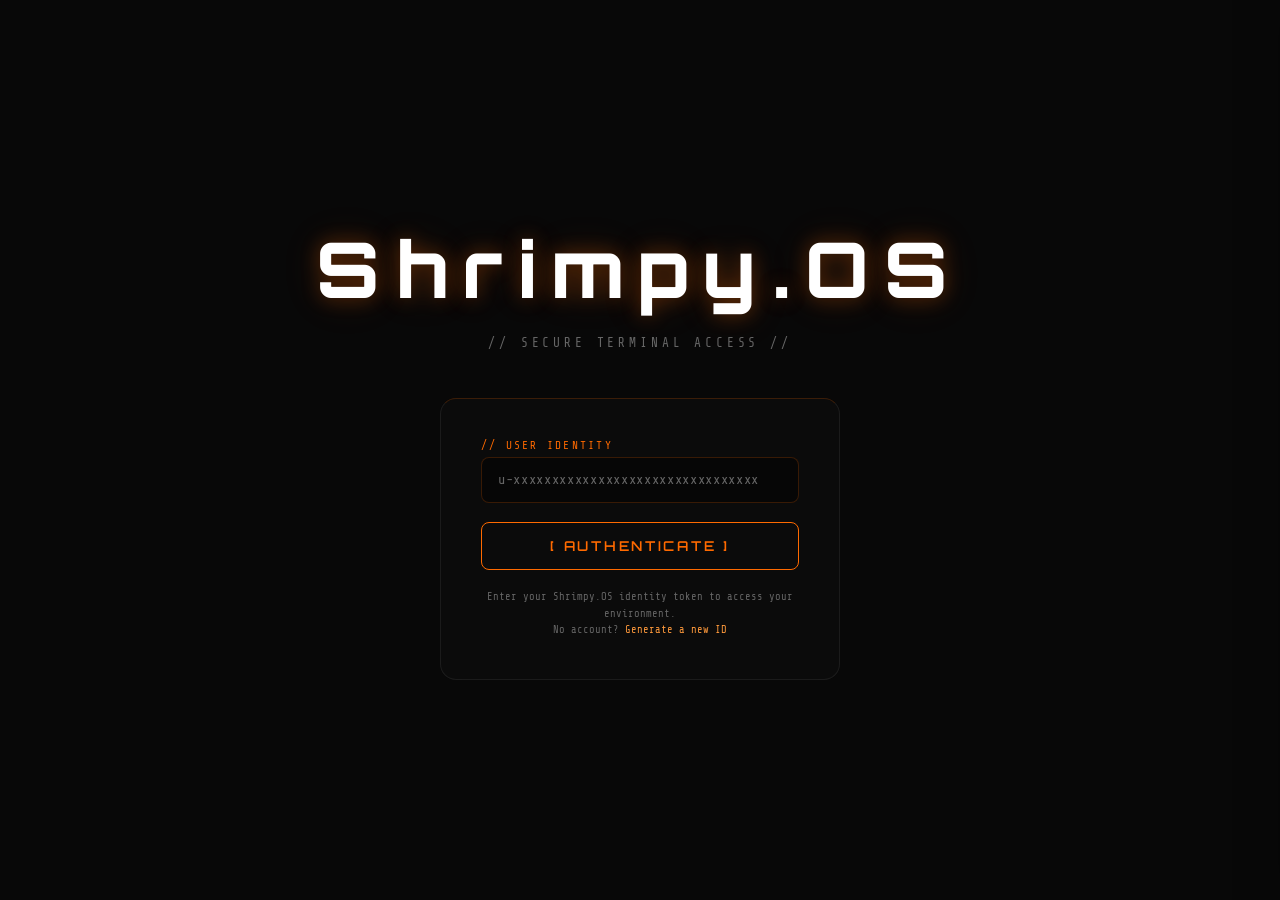
<file: index.html>
<!DOCTYPE html>
<html lang="en">
<head>
<meta charset="UTF-8">
<meta name="viewport" content="width=device-width, initial-scale=1.0">
<title>Shrimpy.OS</title>
<link rel="icon" href="https://encrypted-tbn0.gstatic.com/images?q=tbn:ANd9GcSKsFAiecDjM36mouK0IVJEifSJXDBCXHdTKA&s" type="image/png">
<link rel="preconnect" href="https://fonts.googleapis.com">
<link href="https://fonts.googleapis.com/css2?family=Share+Tech+Mono&family=Orbitron:wght@400;600;800&family=Rajdhani:wght@300;400;600&display=swap" rel="stylesheet">
<style>
/* ============================================================
   CSS RESET & VARIABLES
   ============================================================ */
*, *::before, *::after { box-sizing: border-box; margin: 0; padding: 0; }

:root {
  --bg:           #080808;
  --bg2:          #0e0e0e;
  --surface:      #141414;
  --surface2:     #1c1c1c;
  --accent:       #ff6a00;
  --accent2:      #ff9a3c;
  --text:         #e8e8e8;
  --text-dim:     #666;
  --text-bright:  #ffffff;
  --glow:         0 0 10px rgba(255,106,0,0.5);
  --glow-soft:    0 0 6px rgba(255,106,0,0.25);
  --glow-intense: 0 0 20px rgba(255,106,0,0.8), 0 0 40px rgba(255,106,0,0.4);
  --border:       rgba(255,106,0,0.2);
  --glass-bg:     rgba(14,14,14,0.7);
  --glass-border: rgba(255,255,255,0.07);
  --radius:       8px;
  --font-mono:    'Share Tech Mono', monospace;
  --font-display: 'Orbitron', sans-serif;
  --font-ui:      'Rajdhani', sans-serif;
  --glow-intensity: 1;
  --ui-scale:     1;
  --anim-speed:   1;
  --ui-opacity:   0.92;
  --blur-amount:  12px;
  --border-style: solid;
}

/* ── THEME DEFINITIONS ── */
[data-theme="pure-white"]          { --bg:#f5f5f0; --bg2:#ececec; --surface:#e0e0e0; --surface2:#d4d4d4; --accent:#1a1a2e; --accent2:#16213e; --text:#1a1a1a; --text-dim:#777; --text-bright:#000; --border:rgba(26,26,46,0.2); --glass-bg:rgba(255,255,255,0.6); --glass-border:rgba(0,0,0,0.1); --glow:0 0 10px rgba(26,26,46,0.3); --glow-soft:0 0 6px rgba(26,26,46,0.15); --glow-intense:0 0 20px rgba(26,26,46,0.5); }
[data-theme="midnight-blue"]       { --bg:#03060f; --bg2:#060c1a; --surface:#0b1428; --surface2:#111d36; --accent:#4d9fff; --accent2:#80bfff; --text:#c8dcf0; --text-dim:#4a6080; --text-bright:#fff; --border:rgba(77,159,255,0.25); --glass-bg:rgba(6,12,26,0.75); --glass-border:rgba(77,159,255,0.1); --glow:0 0 10px rgba(77,159,255,0.5); --glow-soft:0 0 6px rgba(77,159,255,0.25); --glow-intense:0 0 20px rgba(77,159,255,0.8),0 0 40px rgba(77,159,255,0.4); }
[data-theme="forest-green"]        { --bg:#020d04; --bg2:#041508; --surface:#061e0a; --surface2:#092812; --accent:#39d353; --accent2:#6fff85; --text:#c0e8c8; --text-dim:#3a6040; --text-bright:#fff; --border:rgba(57,211,83,0.25); --glass-bg:rgba(4,21,8,0.75); --glass-border:rgba(57,211,83,0.1); --glow:0 0 10px rgba(57,211,83,0.5); --glow-soft:0 0 6px rgba(57,211,83,0.25); --glow-intense:0 0 20px rgba(57,211,83,0.8),0 0 40px rgba(57,211,83,0.4); }
[data-theme="blood-red"]           { --bg:#0a0202; --bg2:#120303; --surface:#1c0404; --surface2:#270505; --accent:#e53935; --accent2:#ff6f6f; --text:#f0c8c8; --text-dim:#6a3030; --text-bright:#fff; --border:rgba(229,57,53,0.25); --glass-bg:rgba(18,3,3,0.75); --glass-border:rgba(229,57,53,0.1); --glow:0 0 10px rgba(229,57,53,0.5); --glow-soft:0 0 6px rgba(229,57,53,0.25); --glow-intense:0 0 20px rgba(229,57,53,0.8),0 0 40px rgba(229,57,53,0.4); }
[data-theme="purple-haze"]         { --bg:#06020e; --bg2:#0c0418; --surface:#140728; --surface2:#1c0a36; --accent:#a855f7; --accent2:#d090ff; --text:#e0c8f8; --text-dim:#604880; --text-bright:#fff; --border:rgba(168,85,247,0.25); --glass-bg:rgba(12,4,24,0.75); --glass-border:rgba(168,85,247,0.1); --glow:0 0 10px rgba(168,85,247,0.5); --glow-soft:0 0 6px rgba(168,85,247,0.25); --glow-intense:0 0 20px rgba(168,85,247,0.8),0 0 40px rgba(168,85,247,0.4); }
[data-theme="arctic-ice"]          { --bg:#040c14; --bg2:#07121e; --surface:#0c1e2e; --surface2:#122840; --accent:#7ee8fa; --accent2:#b0f0ff; --text:#cceeff; --text-dim:#406070; --text-bright:#fff; --border:rgba(126,232,250,0.25); --glass-bg:rgba(7,18,30,0.75); --glass-border:rgba(126,232,250,0.1); --glow:0 0 10px rgba(126,232,250,0.5); --glow-soft:0 0 6px rgba(126,232,250,0.25); --glow-intense:0 0 20px rgba(126,232,250,0.8),0 0 40px rgba(126,232,250,0.4); }
[data-theme="amber"]               { --bg:#080500; --bg2:#120900; --surface:#1e1000; --surface2:#2a1800; --accent:#ffb300; --accent2:#ffd54f; --text:#fff3cc; --text-dim:#806030; --text-bright:#fff; --border:rgba(255,179,0,0.25); --glass-bg:rgba(18,9,0,0.75); --glass-border:rgba(255,179,0,0.1); --glow:0 0 10px rgba(255,179,0,0.5); --glow-soft:0 0 6px rgba(255,179,0,0.25); --glow-intense:0 0 20px rgba(255,179,0,0.8),0 0 40px rgba(255,179,0,0.4); }
[data-theme="rose-gold"]           { --bg:#0d0608; --bg2:#180a0e; --surface:#250d13; --surface2:#311219; --accent:#e8a0a8; --accent2:#f0c0c8; --text:#f0d8dc; --text-dim:#805060; --text-bright:#fff; --border:rgba(232,160,168,0.25); --glass-bg:rgba(24,10,14,0.75); --glass-border:rgba(232,160,168,0.1); --glow:0 0 10px rgba(232,160,168,0.5); --glow-soft:0 0 6px rgba(232,160,168,0.25); --glow-intense:0 0 20px rgba(232,160,168,0.8),0 0 40px rgba(232,160,168,0.4); }
[data-theme="cyberpunk"]           { --bg:#060010; --bg2:#0a0018; --surface:#100028; --surface2:#180038; --accent:#ff007c; --accent2:#00e5ff; --text:#ffe0f0; --text-dim:#602050; --text-bright:#fff; --border:rgba(255,0,124,0.25); --glass-bg:rgba(10,0,24,0.75); --glass-border:rgba(255,0,124,0.1); --glow:0 0 10px rgba(255,0,124,0.5); --glow-soft:0 0 6px rgba(255,0,124,0.25); --glow-intense:0 0 20px rgba(255,0,124,0.8),0 0 40px rgba(0,229,255,0.4); }
[data-theme="matrix"]              { --bg:#000800; --bg2:#001000; --surface:#001a00; --surface2:#002600; --accent:#00ff41; --accent2:#00cc33; --text:#00ff88; --text-dim:#006020; --text-bright:#00ff41; --border:rgba(0,255,65,0.2); --glass-bg:rgba(0,16,0,0.8); --glass-border:rgba(0,255,65,0.08); --glow:0 0 10px rgba(0,255,65,0.6); --glow-soft:0 0 6px rgba(0,255,65,0.3); --glow-intense:0 0 20px rgba(0,255,65,0.9),0 0 40px rgba(0,255,65,0.5); }
[data-theme="vaporwave"]           { --bg:#0d0016; --bg2:#150024; --surface:#200038; --surface2:#2c0050; --accent:#ff71ce; --accent2:#b967ff; --text:#ffe4fc; --text-dim:#6030a0; --text-bright:#fff; --border:rgba(255,113,206,0.25); --glass-bg:rgba(21,0,36,0.75); --glass-border:rgba(255,113,206,0.1); --glow:0 0 10px rgba(255,113,206,0.5); --glow-soft:0 0 6px rgba(255,113,206,0.25); --glow-intense:0 0 20px rgba(255,113,206,0.8),0 0 40px rgba(185,103,255,0.4); }
[data-theme="monochrome"]          { --bg:#000; --bg2:#080808; --surface:#111; --surface2:#1a1a1a; --accent:#fff; --accent2:#ccc; --text:#ccc; --text-dim:#444; --text-bright:#fff; --border:rgba(255,255,255,0.15); --glass-bg:rgba(8,8,8,0.8); --glass-border:rgba(255,255,255,0.06); --glow:0 0 10px rgba(255,255,255,0.3); --glow-soft:0 0 6px rgba(255,255,255,0.15); --glow-intense:0 0 20px rgba(255,255,255,0.6),0 0 40px rgba(255,255,255,0.3); }
[data-theme="ocean-deep"]          { --bg:#000810; --bg2:#00101c; --surface:#001c30; --surface2:#002844; --accent:#00b4d8; --accent2:#48cae4; --text:#c0e8f8; --text-dim:#204050; --text-bright:#fff; --border:rgba(0,180,216,0.25); --glass-bg:rgba(0,16,28,0.75); --glass-border:rgba(0,180,216,0.1); --glow:0 0 10px rgba(0,180,216,0.5); --glow-soft:0 0 6px rgba(0,180,216,0.25); --glow-intense:0 0 20px rgba(0,180,216,0.8),0 0 40px rgba(0,180,216,0.4); }
[data-theme="sunset"]              { --bg:#0a0404; --bg2:#140a06; --surface:#201408; --surface2:#2c1c0c; --accent:#ff6b35; --accent2:#ffa552; --text:#ffd8c0; --text-dim:#804030; --text-bright:#fff; --border:rgba(255,107,53,0.25); --glass-bg:rgba(20,10,6,0.75); --glass-border:rgba(255,107,53,0.1); --glow:0 0 10px rgba(255,107,53,0.5); --glow-soft:0 0 6px rgba(255,107,53,0.25); --glow-intense:0 0 20px rgba(255,107,53,0.8),0 0 40px rgba(255,165,82,0.4); }
[data-theme="neon-city"]           { --bg:#02020a; --bg2:#05050f; --surface:#08081a; --surface2:#0c0c26; --accent:#f900ff; --accent2:#00ffff; --text:#e8e0ff; --text-dim:#401060; --text-bright:#fff; --border:rgba(249,0,255,0.2); --glass-bg:rgba(5,5,15,0.8); --glass-border:rgba(249,0,255,0.08); --glow:0 0 10px rgba(249,0,255,0.5); --glow-soft:0 0 6px rgba(249,0,255,0.25); --glow-intense:0 0 20px rgba(249,0,255,0.8),0 0 40px rgba(0,255,255,0.4); }
[data-theme="desert-sand"]         { --bg:#100c06; --bg2:#1a1408; --surface:#261e0e; --surface2:#342a14; --accent:#d4a853; --accent2:#e8c880; --text:#f0e0c0; --text-dim:#806040; --text-bright:#fff8e8; --border:rgba(212,168,83,0.25); --glass-bg:rgba(26,20,8,0.75); --glass-border:rgba(212,168,83,0.1); --glow:0 0 10px rgba(212,168,83,0.4); --glow-soft:0 0 6px rgba(212,168,83,0.2); --glow-intense:0 0 20px rgba(212,168,83,0.7),0 0 40px rgba(212,168,83,0.35); }
[data-theme="toxic-green"]         { --bg:#010a00; --bg2:#021400; --surface:#042200; --surface2:#063400; --accent:#aaff00; --accent2:#ccff44; --text:#d8ffa0; --text-dim:#406000; --text-bright:#aaff00; --border:rgba(170,255,0,0.2); --glass-bg:rgba(2,20,0,0.8); --glass-border:rgba(170,255,0,0.08); --glow:0 0 10px rgba(170,255,0,0.5); --glow-soft:0 0 6px rgba(170,255,0,0.25); --glow-intense:0 0 20px rgba(170,255,0,0.8),0 0 40px rgba(170,255,0,0.4); }
[data-theme="lavender"]            { --bg:#09060f; --bg2:#110c1a; --surface:#1a1228; --surface2:#231836; --accent:#c084fc; --accent2:#e0b0ff; --text:#ede0ff; --text-dim:#604880; --text-bright:#fff; --border:rgba(192,132,252,0.25); --glass-bg:rgba(17,12,26,0.75); --glass-border:rgba(192,132,252,0.1); --glow:0 0 10px rgba(192,132,252,0.5); --glow-soft:0 0 6px rgba(192,132,252,0.25); --glow-intense:0 0 20px rgba(192,132,252,0.8),0 0 40px rgba(192,132,252,0.4); }
[data-theme="retro-orange"]        { --bg:#0a0400; --bg2:#140800; --surface:#1e0e00; --surface2:#2a1600; --accent:#ff8c00; --accent2:#ffa940; --text:#ffe8c0; --text-dim:#805020; --text-bright:#fff; --border:rgba(255,140,0,0.25); --glass-bg:rgba(20,8,0,0.75); --glass-border:rgba(255,140,0,0.1); --glow:0 0 10px rgba(255,140,0,0.5); --glow-soft:0 0 6px rgba(255,140,0,0.25); --glow-intense:0 0 20px rgba(255,140,0,0.8),0 0 40px rgba(255,140,0,0.4); }
[data-theme="chrome-steel"]        { --bg:#0a0a0a; --bg2:#121218; --surface:#1c1c24; --surface2:#262632; --accent:#8899bb; --accent2:#aabbdd; --text:#ccd8ee; --text-dim:#445566; --text-bright:#fff; --border:rgba(136,153,187,0.25); --glass-bg:rgba(18,18,24,0.75); --glass-border:rgba(136,153,187,0.1); --glow:0 0 10px rgba(136,153,187,0.4); --glow-soft:0 0 6px rgba(136,153,187,0.2); --glow-intense:0 0 20px rgba(136,153,187,0.7),0 0 40px rgba(136,153,187,0.35); }
[data-theme="deep-space"]          { --bg:#000006; --bg2:#00000e; --surface:#000018; --surface2:#000026; --accent:#6677ff; --accent2:#99aaff; --text:#ccd0ff; --text-dim:#303060; --text-bright:#fff; --border:rgba(102,119,255,0.2); --glass-bg:rgba(0,0,14,0.8); --glass-border:rgba(102,119,255,0.08); --glow:0 0 10px rgba(102,119,255,0.5); --glow-soft:0 0 6px rgba(102,119,255,0.25); --glow-intense:0 0 20px rgba(102,119,255,0.8),0 0 40px rgba(102,119,255,0.4); }
[data-theme="crimson"]             { --bg:#080000; --bg2:#100000; --surface:#1a0000; --surface2:#260000; --accent:#dc143c; --accent2:#ff3d5c; --text:#ffccd6; --text-dim:#601020; --text-bright:#fff; --border:rgba(220,20,60,0.25); --glass-bg:rgba(16,0,0,0.75); --glass-border:rgba(220,20,60,0.1); --glow:0 0 10px rgba(220,20,60,0.5); --glow-soft:0 0 6px rgba(220,20,60,0.25); --glow-intense:0 0 20px rgba(220,20,60,0.8),0 0 40px rgba(220,20,60,0.4); }
[data-theme="teal-storm"]          { --bg:#000a0a; --bg2:#001414; --surface:#001e1e; --surface2:#002a2a; --accent:#00d4aa; --accent2:#4dffd8; --text:#c0fff4; --text-dim:#206060; --text-bright:#fff; --border:rgba(0,212,170,0.25); --glass-bg:rgba(0,20,20,0.75); --glass-border:rgba(0,212,170,0.1); --glow:0 0 10px rgba(0,212,170,0.5); --glow-soft:0 0 6px rgba(0,212,170,0.25); --glow-intense:0 0 20px rgba(0,212,170,0.8),0 0 40px rgba(0,212,170,0.4); }
[data-theme="gold-rush"]           { --bg:#080600; --bg2:#120e00; --surface:#1e1800; --surface2:#2a2400; --accent:#ffd700; --accent2:#ffe44d; --text:#fff8cc; --text-dim:#806c00; --text-bright:#fff; --border:rgba(255,215,0,0.25); --glass-bg:rgba(18,14,0,0.75); --glass-border:rgba(255,215,0,0.1); --glow:0 0 10px rgba(255,215,0,0.5); --glow-soft:0 0 6px rgba(255,215,0,0.25); --glow-intense:0 0 20px rgba(255,215,0,0.8),0 0 40px rgba(255,215,0,0.4); }

/* ============================================================
   BASE LAYOUT
   ============================================================ */
html, body {
  width: 100%; height: 100%; overflow: hidden;
  background: var(--bg);
  color: var(--text);
  font-family: var(--font-ui);
  font-size: calc(16px * var(--ui-scale));
  transition: background 0.4s, color 0.4s;
  cursor: default;
}

/* BG Canvas */
#bg-canvas {
  position: fixed; inset: 0; z-index: 0;
  pointer-events: none;
}

/* BG Image layer */
#bg-image-layer {
  position: fixed; inset: 0; z-index: 0;
  background-size: cover; background-position: center;
  pointer-events: none;
  transition: opacity 0.5s;
}

/* ============================================================
   CUSTOM CURSOR
   ============================================================ */
#cursor-dot {
  position: fixed; width: 8px; height: 8px;
  background: var(--accent);
  border-radius: 50%;
  pointer-events: none;
  z-index: 99999;
  transform: translate(-50%,-50%);
  transition: transform calc(0.05s / var(--anim-speed)), background 0.3s;
  box-shadow: var(--glow);
}
#cursor-ring {
  position: fixed; width: 28px; height: 28px;
  border: 1px solid var(--accent);
  border-radius: 50%;
  pointer-events: none;
  z-index: 99998;
  transform: translate(-50%,-50%);
  transition: width calc(0.2s / var(--anim-speed)), height calc(0.2s / var(--anim-speed)), transform calc(0.08s / var(--anim-speed)), opacity 0.3s;
  opacity: 0.6;
}
body.cursor-effects-on { cursor: none; }
body.cursor-effects-on * { cursor: none; }

/* ============================================================
   SCROLLBAR
   ============================================================ */
::-webkit-scrollbar { width: 4px; }
::-webkit-scrollbar-track { background: transparent; }
::-webkit-scrollbar-thumb { background: var(--border); border-radius: 4px; }

/* ============================================================
   LOGIN SCREEN
   ============================================================ */
#login-screen {
  position: fixed; inset: 0; z-index: 1000;
  display: flex; flex-direction: column;
  align-items: center; justify-content: center;
  background: var(--bg);
  transition: opacity calc(0.6s / var(--anim-speed)), transform calc(0.6s / var(--anim-speed));
}
#login-screen.hidden {
  opacity: 0; transform: scale(1.04); pointer-events: none;
}

.login-logo {
  font-family: var(--font-display);
  font-size: clamp(2.5rem, 6vw, 5rem);
  font-weight: 800;
  letter-spacing: 0.2em;
  color: var(--text-bright);
  text-shadow: var(--glow-intense);
  margin-bottom: 0.25em;
  animation: logoGlow calc(3s / var(--anim-speed)) ease-in-out infinite;
}
@keyframes logoGlow {
  0%,100% { text-shadow: var(--glow-intense); }
  50% { text-shadow: 0 0 30px var(--accent), 0 0 60px var(--accent2), 0 0 100px var(--accent); }
}
.login-tagline {
  font-family: var(--font-mono);
  font-size: 0.8rem;
  color: var(--text-dim);
  letter-spacing: 0.3em;
  text-transform: uppercase;
  margin-bottom: 3rem;
}

.login-box {
  background: var(--glass-bg);
  border: 1px solid var(--glass-border);
  border-top: 1px solid var(--border);
  backdrop-filter: blur(var(--blur-amount));
  border-radius: calc(var(--radius) * 2);
  padding: 2.5rem;
  width: min(400px, 90vw);
  display: flex; flex-direction: column; gap: 1.2rem;
}

.login-label {
  font-family: var(--font-mono);
  font-size: 0.7rem;
  letter-spacing: 0.2em;
  color: var(--accent);
  text-transform: uppercase;
  margin-bottom: 0.3rem;
}

.login-input {
  width: 100%;
  background: rgba(0,0,0,0.4);
  border: 1px solid var(--border);
  border-radius: var(--radius);
  padding: 0.9rem 1rem;
  font-family: var(--font-mono);
  font-size: 0.85rem;
  color: var(--text);
  outline: none;
  transition: border-color 0.3s, box-shadow 0.3s;
  letter-spacing: 0.05em;
}
.login-input::placeholder { color: var(--text-dim); }
.login-input:focus { border-color: var(--accent); box-shadow: var(--glow); }

.login-btn {
  width: 100%;
  background: transparent;
  border: 1px solid var(--accent);
  border-radius: var(--radius);
  padding: 0.9rem;
  font-family: var(--font-display);
  font-size: 0.85rem;
  font-weight: 600;
  letter-spacing: 0.2em;
  color: var(--accent);
  cursor: pointer;
  text-transform: uppercase;
  transition: all calc(0.25s / var(--anim-speed));
  position: relative; overflow: hidden;
}
.login-btn::before {
  content: '';
  position: absolute; inset: 0;
  background: var(--accent);
  transform: scaleX(0); transform-origin: left;
  transition: transform calc(0.3s / var(--anim-speed));
  z-index: 0;
}
.login-btn:hover::before { transform: scaleX(1); }
.login-btn:hover { color: var(--bg); box-shadow: var(--glow-intense); }
.login-btn span { position: relative; z-index: 1; }

.login-hint {
  font-family: var(--font-mono);
  font-size: 0.65rem;
  color: var(--text-dim);
  text-align: center;
  line-height: 1.6;
}
.login-hint .new-id { color: var(--accent2); cursor: pointer; }
.login-hint .new-id:hover { text-decoration: underline; }

.login-error {
  font-family: var(--font-mono);
  font-size: 0.72rem;
  color: #ff4444;
  text-align: center;
  display: none;
  animation: shake 0.3s ease;
}
@keyframes shake {
  0%,100% { transform: translateX(0); }
  25% { transform: translateX(-6px); }
  75% { transform: translateX(6px); }
}

/* ============================================================
   MAIN APP SHELL
   ============================================================ */
#app {
  position: fixed; inset: 0; z-index: 1;
  display: flex;
  opacity: 0; pointer-events: none;
  transition: opacity calc(0.6s / var(--anim-speed));
}
#app.visible { opacity: 1; pointer-events: all; }

/* ============================================================
   SIDEBAR
   ============================================================ */
#sidebar {
  width: 64px;
  height: 100%;
  display: flex; flex-direction: column;
  align-items: center;
  padding: 1.5rem 0;
  gap: 0.5rem;
  position: relative; z-index: 10;
  background: var(--glass-bg);
  backdrop-filter: blur(var(--blur-amount));
  border-right: 1px solid var(--glass-border);
  flex-shrink: 0;
}

.sidebar-logo-small {
  font-family: var(--font-display);
  font-size: 0.5rem;
  font-weight: 800;
  letter-spacing: 0.1em;
  color: var(--accent);
  text-shadow: var(--glow);
  writing-mode: vertical-rl;
  text-orientation: mixed;
  margin-bottom: 1rem;
  opacity: 0.8;
}

.sidebar-divider {
  width: 32px;
  height: 1px;
  background: var(--border);
  margin: 0.5rem 0;
  flex-shrink: 0;
}

.sidebar-btn {
  width: 44px; height: 44px;
  display: flex; align-items: center; justify-content: center;
  border-radius: var(--radius);
  border: 1px solid transparent;
  cursor: pointer;
  transition: all calc(0.2s / var(--anim-speed));
  color: var(--text-dim);
  background: transparent;
  position: relative;
  flex-shrink: 0;
}
.sidebar-btn svg { width: 20px; height: 20px; fill: none; stroke: currentColor; stroke-width: 1.5; stroke-linecap: round; stroke-linejoin: round; }
.sidebar-btn:hover, .sidebar-btn.active {
  color: var(--accent);
  border-color: var(--border);
  background: rgba(255,255,255,0.04);
  box-shadow: var(--glow-soft);
}
.sidebar-btn.active { background: rgba(255,255,255,0.06); }

/* Sidebar tooltip */
.sidebar-btn::after {
  content: attr(data-tip);
  position: absolute; left: calc(100% + 14px);
  background: var(--surface2);
  border: 1px solid var(--border);
  color: var(--text);
  font-family: var(--font-ui);
  font-size: 0.78rem;
  padding: 0.3rem 0.7rem;
  border-radius: var(--radius);
  white-space: nowrap;
  opacity: 0; pointer-events: none;
  transition: opacity calc(0.15s / var(--anim-speed));
  z-index: 999;
}
.sidebar-btn:hover::after { opacity: 1; }

.sidebar-spacer { flex: 1; }

/* ============================================================
   CONTENT AREA
   ============================================================ */
#content {
  flex: 1; overflow: hidden; position: relative;
  display: flex; align-items: center; justify-content: center;
}

/* ============================================================
   PANELS (shared)
   ============================================================ */
.panel {
  position: absolute; inset: 0;
  display: none;
  flex-direction: column;
  align-items: center;
  justify-content: flex-start;
  padding: 2rem;
  overflow-y: auto;
  animation: panelIn calc(0.35s / var(--anim-speed)) ease both;
}
.panel.active { display: flex; }
@keyframes panelIn {
  from { opacity: 0; transform: translateY(12px); }
  to   { opacity: 1; transform: translateY(0); }
}

/* ============================================================
   HOME PANEL
   ============================================================ */
#panel-home {
  justify-content: center;
}

.home-hero {
  text-align: center;
  margin-bottom: 3rem;
}

.home-title {
  font-family: var(--font-display);
  font-size: clamp(3rem, 8vw, 7rem);
  font-weight: 800;
  letter-spacing: 0.15em;
  color: var(--text-bright);
  text-shadow: var(--glow-intense);
  line-height: 1;
  animation: logoGlow calc(3s / var(--anim-speed)) ease-in-out infinite;
}

.home-subtitle {
  font-family: var(--font-mono);
  font-size: 0.75rem;
  letter-spacing: 0.4em;
  color: var(--text-dim);
  text-transform: uppercase;
  margin-top: 0.5rem;
}

/* Quick Links */
.quick-links-container {
  width: min(820px, 90vw);
}

.quick-links-header {
  display: flex; align-items: center;
  justify-content: space-between;
  margin-bottom: 1rem;
  padding: 0 0.25rem;
}

.section-label {
  font-family: var(--font-mono);
  font-size: 0.65rem;
  letter-spacing: 0.3em;
  color: var(--text-dim);
  text-transform: uppercase;
}

.btn-icon {
  width: 30px; height: 30px;
  display: flex; align-items: center; justify-content: center;
  border: 1px solid var(--border);
  border-radius: var(--radius);
  background: transparent;
  color: var(--text-dim);
  cursor: pointer;
  transition: all calc(0.2s / var(--anim-speed));
}
.btn-icon svg { width: 14px; height: 14px; fill: none; stroke: currentColor; stroke-width: 2; }
.btn-icon:hover { color: var(--accent); border-color: var(--accent); box-shadow: var(--glow-soft); }

.quick-links-grid {
  display: grid;
  grid-template-columns: repeat(auto-fill, minmax(110px, 1fr));
  gap: 1rem;
}

.quick-link-item {
  display: flex; flex-direction: column;
  align-items: center; gap: 0.6rem;
  padding: 1.2rem 0.5rem;
  background: var(--glass-bg);
  border: 1px solid var(--glass-border);
  border-radius: calc(var(--radius) * 1.5);
  cursor: pointer;
  transition: all calc(0.2s / var(--anim-speed));
  text-decoration: none;
  position: relative;
  backdrop-filter: blur(var(--blur-amount));
  group: true;
}
.quick-link-item:hover {
  border-color: var(--border);
  background: rgba(255,255,255,0.05);
  transform: translateY(-3px);
  box-shadow: var(--glow-soft), 0 8px 24px rgba(0,0,0,0.3);
}

.quick-link-icon {
  width: 40px; height: 40px;
  border-radius: 10px;
  overflow: hidden;
  display: flex; align-items: center; justify-content: center;
  background: var(--surface2);
  font-family: var(--font-display);
  font-size: 1.1rem;
  color: var(--accent);
  font-weight: 800;
  flex-shrink: 0;
}
.quick-link-icon img { width: 100%; height: 100%; object-fit: cover; }

.quick-link-label {
  font-family: var(--font-ui);
  font-size: 0.78rem;
  color: var(--text);
  text-align: center;
  max-width: 90px;
  overflow: hidden;
  text-overflow: ellipsis;
  white-space: nowrap;
  letter-spacing: 0.02em;
}

.quick-link-actions {
  position: absolute; top: 5px; right: 5px;
  display: flex; gap: 3px;
  opacity: 0;
  transition: opacity calc(0.15s / var(--anim-speed));
}
.quick-link-item:hover .quick-link-actions { opacity: 1; }

.link-action-btn {
  width: 20px; height: 20px;
  display: flex; align-items: center; justify-content: center;
  border-radius: 4px;
  border: none;
  cursor: pointer;
  font-size: 0.6rem;
  transition: all 0.15s;
}
.link-action-btn.edit { background: rgba(255,255,255,0.1); color: var(--text-dim); }
.link-action-btn.del { background: rgba(255,60,60,0.15); color: #ff6060; }
.link-action-btn svg { width: 10px; height: 10px; fill: none; stroke: currentColor; stroke-width: 2.5; }

.quick-link-add {
  display: flex; flex-direction: column;
  align-items: center; gap: 0.6rem;
  padding: 1.2rem 0.5rem;
  background: transparent;
  border: 1px dashed var(--border);
  border-radius: calc(var(--radius) * 1.5);
  cursor: pointer;
  transition: all calc(0.2s / var(--anim-speed));
  opacity: 0.5;
}
.quick-link-add:hover { opacity: 1; border-color: var(--accent); box-shadow: var(--glow-soft); }
.quick-link-add svg { width: 24px; height: 24px; fill: none; stroke: var(--accent); stroke-width: 1.5; }
.quick-link-add-label { font-family: var(--font-mono); font-size: 0.65rem; color: var(--text-dim); letter-spacing: 0.1em; }

/* ============================================================
   GAMES & APPS PANELS
   ============================================================ */
.panel-title {
  font-family: var(--font-display);
  font-size: 1.8rem;
  font-weight: 600;
  letter-spacing: 0.15em;
  color: var(--text-bright);
  text-shadow: var(--glow-soft);
  margin-bottom: 0.5rem;
  align-self: flex-start;
  max-width: 900px; width: 100%;
}

.panel-desc {
  font-family: var(--font-mono);
  font-size: 0.7rem;
  color: var(--text-dim);
  letter-spacing: 0.2em;
  align-self: flex-start;
  max-width: 900px; width: 100%;
  margin-bottom: 2rem;
}

.card-grid {
  display: grid;
  grid-template-columns: repeat(auto-fill, minmax(200px, 1fr));
  gap: 1rem;
  width: 100%; max-width: 900px;
}

.card {
  background: var(--glass-bg);
  border: 1px solid var(--glass-border);
  border-radius: calc(var(--radius) * 1.5);
  padding: 1.5rem;
  cursor: pointer;
  transition: all calc(0.2s / var(--anim-speed));
  backdrop-filter: blur(var(--blur-amount));
  display: flex; flex-direction: column; gap: 0.8rem;
}
.card:hover {
  border-color: var(--border);
  background: rgba(255,255,255,0.04);
  transform: translateY(-2px);
  box-shadow: var(--glow-soft), 0 8px 24px rgba(0,0,0,0.3);
}
.card-icon { font-size: 2rem; color: var(--accent); }
.card-icon svg { width: 36px; height: 36px; fill: none; stroke: currentColor; stroke-width: 1.5; }
.card-name { font-family: var(--font-display); font-size: 0.85rem; font-weight: 600; letter-spacing: 0.1em; color: var(--text-bright); }
.card-desc { font-family: var(--font-mono); font-size: 0.65rem; color: var(--text-dim); line-height: 1.5; }

/* ============================================================
   SETTINGS PANEL
   ============================================================ */
#panel-settings {
  align-items: flex-start;
  padding: 2rem 2rem 2rem calc(2rem + 0px);
}

.settings-layout {
  display: flex; gap: 1.5rem;
  width: 100%; max-width: 1000px;
  min-height: 0;
  flex: 1;
}

.settings-nav {
  width: 190px;
  flex-shrink: 0;
  display: flex; flex-direction: column; gap: 0.25rem;
}

.settings-nav-btn {
  display: flex; align-items: center; gap: 0.7rem;
  padding: 0.7rem 1rem;
  border-radius: var(--radius);
  border: 1px solid transparent;
  cursor: pointer;
  background: transparent;
  color: var(--text-dim);
  font-family: var(--font-ui);
  font-size: 0.85rem;
  letter-spacing: 0.05em;
  transition: all calc(0.2s / var(--anim-speed));
  text-align: left;
  width: 100%;
}
.settings-nav-btn svg { width: 16px; height: 16px; fill: none; stroke: currentColor; stroke-width: 1.8; flex-shrink: 0; }
.settings-nav-btn:hover { color: var(--text); background: rgba(255,255,255,0.03); }
.settings-nav-btn.active { color: var(--accent); border-color: var(--border); background: rgba(255,255,255,0.04); }

.settings-content {
  flex: 1;
  background: var(--glass-bg);
  border: 1px solid var(--glass-border);
  border-radius: calc(var(--radius) * 1.5);
  backdrop-filter: blur(var(--blur-amount));
  overflow-y: auto;
  padding: 1.5rem;
}

.settings-section { display: none; }
.settings-section.active { display: block; }

.settings-section-title {
  font-family: var(--font-display);
  font-size: 1.1rem;
  font-weight: 600;
  letter-spacing: 0.15em;
  color: var(--text-bright);
  margin-bottom: 1.5rem;
  padding-bottom: 0.75rem;
  border-bottom: 1px solid var(--border);
}

.settings-group {
  margin-bottom: 2rem;
}
.settings-group-label {
  font-family: var(--font-mono);
  font-size: 0.62rem;
  letter-spacing: 0.3em;
  color: var(--accent);
  text-transform: uppercase;
  margin-bottom: 1rem;
}

/* Theme Grid */
.theme-grid {
  display: grid;
  grid-template-columns: repeat(auto-fill, minmax(130px, 1fr));
  gap: 0.7rem;
}
.theme-card {
  border-radius: var(--radius);
  overflow: hidden;
  cursor: pointer;
  border: 2px solid transparent;
  transition: all calc(0.2s / var(--anim-speed));
}
.theme-card:hover, .theme-card.active { border-color: var(--accent); box-shadow: var(--glow-soft); }
.theme-preview {
  height: 50px;
  display: flex; align-items: center; justify-content: center;
  font-family: var(--font-display);
  font-size: 0.55rem;
  font-weight: 800;
  letter-spacing: 0.15em;
}
.theme-label {
  padding: 0.4rem 0.5rem;
  font-family: var(--font-mono);
  font-size: 0.6rem;
  background: var(--surface2);
  color: var(--text-dim);
  text-align: center;
}
.theme-card.active .theme-label { color: var(--accent); }

/* Effect Grid */
.effect-grid {
  display: grid;
  grid-template-columns: repeat(auto-fill, minmax(150px, 1fr));
  gap: 0.6rem;
}
.effect-btn {
  padding: 0.7rem 1rem;
  border: 1px solid var(--glass-border);
  border-radius: var(--radius);
  background: var(--surface);
  color: var(--text-dim);
  font-family: var(--font-mono);
  font-size: 0.7rem;
  cursor: pointer;
  transition: all calc(0.2s / var(--anim-speed));
  text-align: center;
  letter-spacing: 0.05em;
}
.effect-btn:hover, .effect-btn.active {
  border-color: var(--border);
  color: var(--accent);
  background: rgba(255,255,255,0.03);
}
.effect-btn.active { box-shadow: var(--glow-soft); }

/* Settings rows */
.setting-row {
  display: flex; align-items: center;
  justify-content: space-between;
  padding: 0.75rem 0;
  border-bottom: 1px solid rgba(255,255,255,0.04);
  gap: 1rem;
}
.setting-row:last-child { border-bottom: none; }
.setting-info { flex: 1; }
.setting-name {
  font-family: var(--font-ui);
  font-size: 0.88rem;
  color: var(--text);
  margin-bottom: 0.15rem;
}
.setting-desc {
  font-family: var(--font-mono);
  font-size: 0.62rem;
  color: var(--text-dim);
}

/* Toggle */
.toggle {
  width: 44px; height: 24px;
  background: var(--surface2);
  border-radius: 12px;
  cursor: pointer;
  position: relative;
  border: 1px solid var(--border);
  transition: background calc(0.25s / var(--anim-speed));
  flex-shrink: 0;
}
.toggle::after {
  content: ''; position: absolute;
  width: 18px; height: 18px;
  background: var(--text-dim);
  border-radius: 50%;
  top: 2px; left: 2px;
  transition: transform calc(0.25s / var(--anim-speed)), background calc(0.25s / var(--anim-speed));
}
.toggle.on { background: rgba(255,255,255,0.08); border-color: var(--accent); }
.toggle.on::after { transform: translateX(20px); background: var(--accent); box-shadow: var(--glow-soft); }

/* Range */
.setting-range {
  display: flex; align-items: center; gap: 0.75rem;
  flex-shrink: 0; width: 180px;
}
.setting-range input[type=range] {
  flex: 1;
  -webkit-appearance: none;
  height: 3px;
  background: var(--border);
  border-radius: 2px;
  outline: none;
}
.setting-range input[type=range]::-webkit-slider-thumb {
  -webkit-appearance: none;
  width: 14px; height: 14px;
  background: var(--accent);
  border-radius: 50%;
  cursor: pointer;
  box-shadow: var(--glow-soft);
  transition: transform 0.1s;
}
.setting-range input[type=range]::-webkit-slider-thumb:hover { transform: scale(1.3); }
.range-val {
  font-family: var(--font-mono);
  font-size: 0.7rem;
  color: var(--accent);
  min-width: 2.5rem;
  text-align: right;
}

/* Select */
.setting-select {
  background: var(--surface2);
  border: 1px solid var(--border);
  border-radius: var(--radius);
  color: var(--text);
  font-family: var(--font-mono);
  font-size: 0.75rem;
  padding: 0.4rem 0.8rem;
  cursor: pointer;
  outline: none;
  flex-shrink: 0;
}
.setting-select:focus { border-color: var(--accent); }

/* Color picker */
.setting-color {
  width: 36px; height: 36px;
  border-radius: var(--radius);
  border: 1px solid var(--border);
  cursor: pointer;
  overflow: hidden;
  flex-shrink: 0;
}
.setting-color input[type=color] { width: 140%; height: 140%; margin: -20% 0 0 -20%; cursor: pointer; border: none; }

/* Ocean Search Bar */
.ocean-search-container {
  width: min(680px, 90vw);
  margin-bottom: 2.5rem;
}
.ocean-search-label {
  font-family: var(--font-mono);
  font-size: 0.62rem;
  letter-spacing: 0.3em;
  color: var(--accent);
  text-transform: uppercase;
  margin-bottom: 0.6rem;
}
.ocean-search-bar {
  display: flex; align-items: center;
  background: var(--glass-bg);
  border: 1px solid var(--border);
  border-radius: 100px;
  padding: 0.5rem 0.5rem 0.5rem 1.2rem;
  gap: 0.6rem;
  backdrop-filter: blur(var(--blur-amount));
  transition: box-shadow 0.3s, border-color 0.3s;
}
.ocean-search-bar:focus-within {
  border-color: var(--accent);
  box-shadow: var(--glow);
}
.ocean-search-icon {
  width: 18px; height: 18px;
  fill: none; stroke: var(--text-dim); stroke-width: 2;
  stroke-linecap: round; flex-shrink: 0;
  transition: stroke 0.2s;
}
.ocean-search-bar:focus-within .ocean-search-icon { stroke: var(--accent); }
.ocean-search-input {
  flex: 1;
  background: transparent;
  border: none; outline: none;
  font-family: var(--font-mono);
  font-size: 0.88rem;
  color: var(--text);
  letter-spacing: 0.04em;
}
.ocean-search-input::placeholder { color: var(--text-dim); }
.ocean-search-powered {
  font-family: var(--font-mono);
  font-size: 0.58rem;
  color: var(--text-dim);
  letter-spacing: 0.1em;
  white-space: nowrap;
  opacity: 0.6;
}
.ocean-search-btn {
  width: 38px; height: 38px;
  border-radius: 50%;
  border: 1px solid var(--border);
  background: var(--accent);
  color: var(--bg);
  display: flex; align-items: center; justify-content: center;
  cursor: pointer;
  transition: all 0.2s;
  flex-shrink: 0;
}
.ocean-search-btn svg { width: 16px; height: 16px; fill: none; stroke: currentColor; stroke-width: 2.5; stroke-linecap: round; }
.ocean-search-btn:hover { transform: scale(1.08); box-shadow: var(--glow-intense); }

/* Game/App iframe overlay */
#game-overlay {
  position: fixed; inset: 0; z-index: 5000;
  background: var(--bg);
  display: none; flex-direction: column;
}
#game-overlay.open { display: flex; }
.game-overlay-bar {
  display: flex; align-items: center; gap: 1rem;
  padding: 0.6rem 1rem;
  background: var(--glass-bg);
  border-bottom: 1px solid var(--border);
  backdrop-filter: blur(var(--blur-amount));
  flex-shrink: 0;
}
.game-overlay-title {
  font-family: var(--font-mono); font-size: 0.75rem;
  color: var(--accent); letter-spacing: 0.1em; flex: 1;
}
.game-overlay-close {
  background: transparent; border: 1px solid var(--border);
  border-radius: var(--radius); color: var(--text-dim);
  font-family: var(--font-mono); font-size: 0.65rem;
  padding: 0.3rem 0.7rem; cursor: pointer; letter-spacing: 0.1em;
  transition: all 0.2s;
}
.game-overlay-close:hover { color: #ff6060; border-color: #ff6060; }
#game-frame { flex: 1; border: none; background: #000; }

/* URL launcher card */
.card-add-url {
  display: flex; flex-direction: column; align-items: center;
  justify-content: center; gap: 0.6rem;
  background: transparent;
  border: 1px dashed var(--border);
  border-radius: calc(var(--radius) * 1.5);
  padding: 1.5rem;
  cursor: pointer;
  transition: all calc(0.2s / var(--anim-speed));
  opacity: 0.5; text-align: center;
}
.card-add-url:hover { opacity: 1; border-color: var(--accent); box-shadow: var(--glow-soft); }
.card-add-url svg { width: 28px; height: 28px; fill: none; stroke: var(--accent); stroke-width: 1.5; }
.card-add-url-label { font-family: var(--font-mono); font-size: 0.65rem; color: var(--text-dim); letter-spacing: 0.1em; }

/* URL launcher modal */
#url-launcher-modal { }
.url-launcher-info {
  font-family: var(--font-mono); font-size: 0.65rem;
  color: var(--text-dim); line-height: 1.6; margin-top: 0.25rem;
}


  padding: 0.5rem 1rem;
  border: 1px solid var(--border);
  border-radius: var(--radius);
  background: transparent;
  color: var(--accent);
  font-family: var(--font-mono);
  font-size: 0.72rem;
  cursor: pointer;
  transition: all 0.2s;
  flex-shrink: 0;
}
.upload-btn:hover { background: rgba(255,255,255,0.05); box-shadow: var(--glow-soft); }

/* Text input */
.setting-input {
  background: var(--surface2);
  border: 1px solid var(--border);
  border-radius: var(--radius);
  color: var(--text);
  font-family: var(--font-mono);
  font-size: 0.75rem;
  padding: 0.45rem 0.8rem;
  outline: none;
  flex-shrink: 0;
  width: 200px;
}
.setting-input:focus { border-color: var(--accent); }

/* ============================================================
   MODALS
   ============================================================ */
.modal-overlay {
  position: fixed; inset: 0;
  background: rgba(0,0,0,0.75);
  backdrop-filter: blur(4px);
  z-index: 500;
  display: flex; align-items: center; justify-content: center;
  opacity: 0; pointer-events: none;
  transition: opacity calc(0.25s / var(--anim-speed));
}
.modal-overlay.open { opacity: 1; pointer-events: all; }

.modal {
  background: var(--surface);
  border: 1px solid var(--border);
  border-radius: calc(var(--radius) * 2);
  padding: 2rem;
  width: min(440px, 90vw);
  transform: translateY(20px) scale(0.97);
  transition: transform calc(0.25s / var(--anim-speed));
  display: flex; flex-direction: column; gap: 1rem;
}
.modal-overlay.open .modal { transform: translateY(0) scale(1); }

.modal-title {
  font-family: var(--font-display);
  font-size: 1rem;
  font-weight: 600;
  letter-spacing: 0.1em;
  color: var(--text-bright);
  margin-bottom: 0.5rem;
}

.modal-row { display: flex; flex-direction: column; gap: 0.4rem; }
.modal-label { font-family: var(--font-mono); font-size: 0.65rem; letter-spacing: 0.2em; color: var(--accent); text-transform: uppercase; }
.modal-input {
  background: var(--surface2);
  border: 1px solid var(--border);
  border-radius: var(--radius);
  color: var(--text);
  font-family: var(--font-mono);
  font-size: 0.82rem;
  padding: 0.7rem 1rem;
  outline: none;
  width: 100%;
}
.modal-input:focus { border-color: var(--accent); box-shadow: var(--glow-soft); }

.modal-actions { display: flex; gap: 0.75rem; justify-content: flex-end; margin-top: 0.5rem; }
.btn-cancel {
  padding: 0.6rem 1.4rem;
  background: transparent; border: 1px solid var(--glass-border);
  border-radius: var(--radius); color: var(--text-dim);
  font-family: var(--font-mono); font-size: 0.78rem;
  cursor: pointer; transition: all 0.2s;
}
.btn-cancel:hover { border-color: var(--border); color: var(--text); }
.btn-confirm {
  padding: 0.6rem 1.4rem;
  background: transparent; border: 1px solid var(--accent);
  border-radius: var(--radius); color: var(--accent);
  font-family: var(--font-mono); font-size: 0.78rem;
  cursor: pointer; transition: all 0.2s; position: relative; overflow: hidden;
}
.btn-confirm::before { content: ''; position: absolute; inset: 0; background: var(--accent); transform: scaleX(0); transform-origin: left; transition: transform 0.25s; z-index: 0; }
.btn-confirm:hover::before { transform: scaleX(1); }
.btn-confirm:hover { color: var(--bg); }
.btn-confirm span { position: relative; z-index: 1; }

/* Icon preview */
.icon-option-row { display: flex; gap: 0.5rem; align-items: center; margin-top: 0.3rem; }
.icon-option-row input[type=radio] { display: none; }
.icon-opt-label {
  padding: 0.35rem 0.8rem;
  border: 1px solid var(--border);
  border-radius: var(--radius);
  font-family: var(--font-mono);
  font-size: 0.68rem;
  color: var(--text-dim);
  cursor: pointer;
  transition: all 0.15s;
}
input[type=radio]:checked + .icon-opt-label { color: var(--accent); border-color: var(--accent); }

/* ============================================================
   CLOCK
   ============================================================ */
.home-clock {
  font-family: var(--font-mono);
  font-size: 0.8rem;
  color: var(--text-dim);
  letter-spacing: 0.2em;
  margin-bottom: 0.5rem;
}

/* ============================================================
   TOAST NOTIFICATION
   ============================================================ */
#toast {
  position: fixed; bottom: 2rem; right: 2rem;
  background: var(--surface2);
  border: 1px solid var(--border);
  border-radius: var(--radius);
  padding: 0.75rem 1.25rem;
  font-family: var(--font-mono);
  font-size: 0.75rem;
  color: var(--accent);
  box-shadow: var(--glow-soft);
  z-index: 9999;
  opacity: 0;
  transform: translateY(10px);
  transition: opacity 0.3s, transform 0.3s;
  pointer-events: none;
  letter-spacing: 0.08em;
}
#toast.show { opacity: 1; transform: translateY(0); }

/* ============================================================
   SCANLINES & GRAIN OVERLAY
   ============================================================ */
#scanlines {
  position: fixed; inset: 0;
  background: repeating-linear-gradient(0deg, transparent, transparent 2px, rgba(0,0,0,0.08) 2px, rgba(0,0,0,0.08) 4px);
  pointer-events: none; z-index: 9990;
  opacity: 0;
  transition: opacity 0.4s;
}
#scanlines.visible { opacity: 1; }

/* ============================================================
   USER INFO CHIP
   ============================================================ */
.user-chip {
  position: fixed; top: 1rem; right: 1.5rem;
  display: flex; align-items: center; gap: 0.6rem;
  z-index: 50;
  background: var(--glass-bg);
  border: 1px solid var(--glass-border);
  border-radius: 100px;
  padding: 0.35rem 0.8rem 0.35rem 0.5rem;
  backdrop-filter: blur(var(--blur-amount));
}
.user-avatar {
  width: 24px; height: 24px;
  border-radius: 50%;
  background: var(--accent);
  display: flex; align-items: center; justify-content: center;
  font-family: var(--font-display);
  font-size: 0.55rem;
  font-weight: 800;
  color: var(--bg);
}
.user-id-text {
  font-family: var(--font-mono);
  font-size: 0.65rem;
  color: var(--text-dim);
  letter-spacing: 0.05em;
  max-width: 120px;
  overflow: hidden;
  text-overflow: ellipsis;
  white-space: nowrap;
}
.logout-btn {
  background: transparent; border: none;
  color: var(--text-dim); cursor: pointer;
  font-family: var(--font-mono); font-size: 0.6rem;
  padding: 0; letter-spacing: 0.05em;
  transition: color 0.2s;
}
.logout-btn:hover { color: var(--accent); }

/* ============================================================
   SYNC STATUS INDICATOR
   ============================================================ */
.sync-status-chip {
  position: fixed; bottom: 1.2rem; left: 50%; transform: translateX(-50%);
  display: flex; align-items: center; gap: 0.5rem;
  background: var(--glass-bg);
  border: 1px solid var(--glass-border);
  border-radius: 100px;
  padding: 0.3rem 0.85rem 0.3rem 0.6rem;
  backdrop-filter: blur(var(--blur-amount));
  z-index: 50;
  transition: opacity 0.3s, border-color 0.4s;
  pointer-events: none;
}
.sync-dot {
  width: 7px; height: 7px; border-radius: 50%;
  background: var(--text-dim);
  transition: background 0.4s, box-shadow 0.4s;
  flex-shrink: 0;
}
.sync-dot.synced  { background: #39d353; box-shadow: 0 0 6px rgba(57,211,83,0.7); }
.sync-dot.syncing { background: var(--accent); box-shadow: var(--glow-soft); animation: syncPulse 0.8s ease-in-out infinite; }
.sync-dot.error   { background: #ff4444; box-shadow: 0 0 6px rgba(255,68,68,0.7); }
@keyframes syncPulse {
  0%,100% { opacity: 1; transform: scale(1); }
  50%     { opacity: 0.4; transform: scale(0.75); }
}
.sync-text-wrap {
  display: flex; flex-direction: column; gap: 0;
}
.sync-status-label {
  font-family: var(--font-mono); font-size: 0.6rem;
  color: var(--text-dim); letter-spacing: 0.12em; text-transform: uppercase;
  line-height: 1.2;
}
.sync-status-label.synced  { color: #39d353; }
.sync-status-label.syncing { color: var(--accent); }
.sync-status-label.error   { color: #ff4444; }
.sync-last-time {
  font-family: var(--font-mono); font-size: 0.52rem;
  color: var(--text-dim); letter-spacing: 0.08em; opacity: 0.6;
}

/* Sync terminal overlay */
#sync-overlay {
  position: fixed; inset: 0; z-index: 8000;
  background: rgba(0,0,0,0.82);
  display: none; align-items: center; justify-content: center;
  backdrop-filter: blur(4px);
}
#sync-overlay.open { display: flex; }
.sync-terminal {
  width: min(520px, 90vw);
  background: var(--bg2);
  border: 1px solid var(--border);
  border-radius: calc(var(--radius) * 1.5);
  overflow: hidden;
  box-shadow: var(--glow-intense);
}
.sync-terminal-bar {
  background: var(--surface);
  border-bottom: 1px solid var(--border);
  padding: 0.55rem 1rem;
  display: flex; align-items: center; gap: 0.6rem;
  font-family: var(--font-mono); font-size: 0.65rem;
  color: var(--text-dim); letter-spacing: 0.1em;
}
.sync-terminal-bar-dot { width: 8px; height: 8px; border-radius: 50%; }
.sync-terminal-body {
  padding: 1.2rem 1.4rem;
  min-height: 180px;
  font-family: var(--font-mono); font-size: 0.72rem;
  color: var(--accent); line-height: 1.9;
  letter-spacing: 0.04em;
}
.sync-line { opacity: 0; animation: syncLineIn 0.15s ease forwards; }
@keyframes syncLineIn { to { opacity: 1; } }
.sync-line.ok    { color: #39d353; }
.sync-line.warn  { color: var(--accent2); }
.sync-line.error { color: #ff4444; }
.sync-line.dim   { color: var(--text-dim); }
.sync-cursor {
  display: inline-block; width: 8px; height: 14px;
  background: var(--accent); vertical-align: middle;
  animation: blink 0.7s step-end infinite;
}
@keyframes blink { 0%,100%{opacity:1} 50%{opacity:0} }
.sync-progress-bar {
  height: 3px; background: var(--surface2);
  border-radius: 2px; overflow: hidden; margin: 0.8rem 0;
}
.sync-progress-fill {
  height: 100%; background: var(--accent); width: 0%;
  border-radius: 2px;
  transition: width 0.3s ease;
  box-shadow: var(--glow-soft);
}
.sync-terminal-footer {
  border-top: 1px solid var(--border);
  padding: 0.6rem 1.4rem;
  display: flex; justify-content: flex-end;
}
.sync-done-btn {
  background: transparent;
  border: 1px solid var(--border);
  border-radius: var(--radius);
  color: var(--text-dim);
  font-family: var(--font-mono); font-size: 0.65rem;
  padding: 0.35rem 0.9rem; cursor: pointer;
  letter-spacing: 0.1em; transition: all 0.2s;
  opacity: 0; pointer-events: none;
}
.sync-done-btn.visible { opacity: 1; pointer-events: all; }
.sync-done-btn:hover { color: var(--accent); border-color: var(--accent); }

/* ============================================================
   LOGIN — SAVED PROFILES PANEL
   ============================================================ */
.login-profiles-section {
  width: min(400px, 90vw);
  margin-bottom: 1.4rem;
}
.login-profiles-label {
  font-family: var(--font-mono); font-size: 0.62rem;
  letter-spacing: 0.25em; color: var(--accent);
  text-transform: uppercase; margin-bottom: 0.7rem;
}
.login-profiles-grid {
  display: flex; flex-direction: column; gap: 0.4rem;
}
.profile-login-card {
  display: flex; align-items: center; gap: 0.75rem;
  background: var(--glass-bg);
  border: 1px solid var(--glass-border);
  border-radius: var(--radius);
  padding: 0.6rem 0.8rem;
  cursor: pointer;
  transition: all 0.2s;
  backdrop-filter: blur(8px);
}
.profile-login-card:hover {
  border-color: var(--border);
  background: rgba(255,255,255,0.04);
  transform: translateX(3px);
}
.profile-login-avatar {
  width: 30px; height: 30px; border-radius: 50%;
  display: flex; align-items: center; justify-content: center;
  font-family: var(--font-display); font-size: 0.65rem;
  font-weight: 800; color: var(--bg); flex-shrink: 0;
}
.profile-login-info { flex: 1; min-width: 0; }
.profile-login-name {
  font-family: var(--font-ui); font-size: 0.82rem;
  color: var(--text); letter-spacing: 0.03em;
  white-space: nowrap; overflow: hidden; text-overflow: ellipsis;
}
.profile-login-id {
  font-family: var(--font-mono); font-size: 0.58rem;
  color: var(--text-dim); letter-spacing: 0.05em;
  white-space: nowrap; overflow: hidden; text-overflow: ellipsis;
}
.profile-login-synced {
  font-family: var(--font-mono); font-size: 0.55rem;
  color: var(--text-dim); text-align: right; flex-shrink: 0;
  line-height: 1.5;
}
.login-divider {
  font-family: var(--font-mono); font-size: 0.6rem;
  color: var(--text-dim); letter-spacing: 0.2em;
  text-align: center; margin: 1.2rem 0 0.2rem;
  opacity: 0.5;
}
.profile-login-card-delete {
  background: none; border: none; color: var(--text-dim);
  cursor: pointer; padding: 0 0.2rem; font-size: 0.65rem;
  transition: color 0.15s; flex-shrink: 0;
}
.profile-login-card-delete:hover { color: #ff6060; }

/* ============================================================
   SETTINGS — PROFILES & SYNC
   ============================================================ */
.profile-list {
  display: flex; flex-direction: column; gap: 0.5rem;
  margin-bottom: 0.75rem;
}
.profile-entry {
  display: flex; align-items: center; gap: 0.75rem;
  background: var(--surface);
  border: 1px solid var(--glass-border);
  border-radius: var(--radius);
  padding: 0.6rem 0.8rem;
  transition: border-color 0.2s;
}
.profile-entry.current { border-color: var(--border); }
.profile-entry-avatar {
  width: 28px; height: 28px; border-radius: 50%;
  display: flex; align-items: center; justify-content: center;
  font-family: var(--font-display); font-size: 0.6rem;
  font-weight: 800; color: var(--bg); flex-shrink: 0;
}
.profile-entry-info { flex: 1; min-width: 0; }
.profile-entry-name {
  font-family: var(--font-ui); font-size: 0.82rem;
  color: var(--text); letter-spacing: 0.02em;
}
.profile-entry-id {
  font-family: var(--font-mono); font-size: 0.56rem;
  color: var(--text-dim); letter-spacing: 0.04em;
  white-space: nowrap; overflow: hidden; text-overflow: ellipsis;
  max-width: 200px;
}
.profile-entry-badge {
  font-family: var(--font-mono); font-size: 0.55rem;
  letter-spacing: 0.1em; color: var(--accent);
  border: 1px solid var(--border); border-radius: 4px;
  padding: 0.1rem 0.4rem; flex-shrink: 0;
}
.profile-entry-actions { display: flex; gap: 0.3rem; flex-shrink: 0; }
.profile-entry-btn {
  background: none; border: 1px solid var(--glass-border);
  border-radius: 4px; color: var(--text-dim);
  font-family: var(--font-mono); font-size: 0.6rem;
  padding: 0.2rem 0.5rem; cursor: pointer;
  transition: all 0.15s; letter-spacing: 0.05em;
}
.profile-entry-btn:hover { border-color: var(--border); color: var(--accent); }
.profile-entry-btn.del:hover { border-color: #ff6060; color: #ff6060; }

.profile-nickname-row {
  display: flex; gap: 0.5rem; align-items: center;
}
.profile-nickname-input {
  flex: 1;
  background: var(--surface2); border: 1px solid var(--border);
  border-radius: var(--radius); color: var(--text);
  font-family: var(--font-mono); font-size: 0.75rem;
  padding: 0.4rem 0.7rem; outline: none;
  transition: border-color 0.2s;
}
.profile-nickname-input:focus { border-color: var(--accent); }

.profile-color-grid {
  display: flex; gap: 0.4rem; flex-wrap: wrap; margin-top: 0.4rem;
}
.profile-color-swatch {
  width: 22px; height: 22px; border-radius: 50%;
  cursor: pointer; border: 2px solid transparent;
  transition: transform 0.15s, border-color 0.15s;
}
.profile-color-swatch:hover { transform: scale(1.2); }
.profile-color-swatch.selected { border-color: var(--text-bright); }

.sync-info-row {
  display: flex; align-items: center; gap: 0.6rem;
}
.sync-big-btn {
  display: flex; align-items: center; gap: 0.5rem;
  background: transparent;
  border: 1px solid var(--border);
  border-radius: var(--radius);
  color: var(--accent);
  font-family: var(--font-mono); font-size: 0.72rem;
  padding: 0.5rem 1.1rem; cursor: pointer;
  letter-spacing: 0.1em; transition: all 0.2s;
  flex-shrink: 0;
}
.sync-big-btn:hover { background: rgba(255,255,255,0.04); box-shadow: var(--glow-soft); }
.sync-big-btn svg { width: 14px; height: 14px; fill: none; stroke: currentColor; stroke-width: 2; }
.sync-big-btn.syncing svg { animation: spinIcon 1s linear infinite; }
@keyframes spinIcon { to { transform: rotate(360deg); } }
.sync-meta {
  font-family: var(--font-mono); font-size: 0.62rem;
  color: var(--text-dim); line-height: 1.6; letter-spacing: 0.05em;
}

/* ============================================================
   NOTIFICATION CENTER
   ============================================================ */
.notif-badge {
  position: absolute; top: 4px; right: 4px;
  width: 16px; height: 16px; border-radius: 50%;
  background: var(--accent);
  font-family: var(--font-mono); font-size: 0.5rem;
  font-weight: 800; color: var(--bg);
  display: flex; align-items: center; justify-content: center;
  box-shadow: var(--glow-soft);
  animation: badgePop 0.25s cubic-bezier(0.34,1.56,0.64,1);
  pointer-events: none;
}
@keyframes badgePop { from { transform: scale(0); } to { transform: scale(1); } }
#notif-drawer {
  position: fixed; top: 0; right: -360px; width: 340px; height: 100%;
  background: var(--bg2); border-left: 1px solid var(--border);
  z-index: 2000; display: flex; flex-direction: column;
  transition: right 0.3s cubic-bezier(0.4,0,0.2,1);
  box-shadow: -8px 0 40px rgba(0,0,0,0.5);
}
#notif-drawer.open { right: 0; }
.notif-drawer-header {
  padding: 1.1rem 1.2rem 0.8rem; border-bottom: 1px solid var(--border);
  display: flex; align-items: center; gap: 0.6rem; flex-shrink: 0;
}
.notif-drawer-title {
  font-family: var(--font-display); font-size: 0.8rem;
  font-weight: 600; letter-spacing: 0.15em; color: var(--text-bright); flex: 1;
}
.notif-header-btn {
  background: none; border: 1px solid var(--glass-border);
  border-radius: var(--radius); color: var(--text-dim);
  font-family: var(--font-mono); font-size: 0.58rem;
  padding: 0.25rem 0.55rem; cursor: pointer; letter-spacing: 0.08em; transition: all 0.15s;
}
.notif-header-btn:hover { color: var(--accent); border-color: var(--border); }
.notif-list {
  flex: 1; overflow-y: auto; padding: 0.6rem;
  display: flex; flex-direction: column; gap: 0.4rem;
}
.notif-empty {
  flex: 1; display: flex; flex-direction: column;
  align-items: center; justify-content: center;
  gap: 0.5rem; opacity: 0.35;
  font-family: var(--font-mono); font-size: 0.7rem;
  color: var(--text-dim); letter-spacing: 0.1em;
}
.notif-empty svg { width: 32px; height: 32px; fill: none; stroke: currentColor; stroke-width: 1.2; }
.notif-item {
  display: flex; gap: 0.7rem; align-items: flex-start;
  background: var(--glass-bg); border: 1px solid var(--glass-border);
  border-left: 3px solid var(--text-dim); border-radius: var(--radius);
  padding: 0.65rem 0.8rem; transition: border-color 0.2s;
  animation: notifSlide 0.25s ease both;
}
@keyframes notifSlide { from { opacity:0; transform:translateX(20px); } to { opacity:1; transform:translateX(0); } }
.notif-item.unread { border-left-color: var(--accent); background: rgba(255,255,255,0.025); }
.notif-item.type-success { border-left-color: #39d353; }
.notif-item.type-warn    { border-left-color: #ffb300; }
.notif-item.type-error   { border-left-color: #ff4444; }
.notif-item.type-info    { border-left-color: var(--accent); }
.notif-item.type-sync    { border-left-color: #4d9fff; }
.notif-item.type-profile { border-left-color: #a855f7; }
.notif-icon { 
  width: 28px; height: 28px; border-radius: 6px;
  display: flex; align-items: center; justify-content: center;
  flex-shrink: 0; margin-top: 0.05rem;
}
.notif-icon svg { width: 14px; height: 14px; fill: none; stroke: currentColor; stroke-width: 2; stroke-linecap: round; stroke-linejoin: round; }
.notif-icon.type-success { background: rgba(57,211,83,0.15); }
.notif-icon.type-warn    { background: rgba(255,179,0,0.15); }
.notif-icon.type-error   { background: rgba(255,68,68,0.15); }
.notif-icon.type-info    { background: rgba(255,106,0,0.1); }
.notif-icon.type-sync    { background: rgba(77,159,255,0.12); }
.notif-icon.type-profile { background: rgba(168,85,247,0.12); }
.notif-body { flex: 1; min-width: 0; }
.notif-title {
  font-family: var(--font-ui); font-size: 0.8rem;
  color: var(--text); letter-spacing: 0.02em; margin-bottom: 0.1rem;
}
.notif-message {
  font-family: var(--font-mono); font-size: 0.6rem;
  color: var(--text-dim); letter-spacing: 0.03em; line-height: 1.5;
}
.notif-time {
  font-family: var(--font-mono); font-size: 0.54rem;
  color: var(--text-dim); opacity: 0.55; white-space: nowrap; flex-shrink: 0; margin-top: 0.15rem;
}
.notif-dismiss {
  background: none; border: none; color: var(--text-dim);
  cursor: pointer; font-size: 0.7rem; padding: 0; line-height: 1; transition: color 0.15s; flex-shrink: 0;
}
.notif-dismiss:hover { color: #ff6060; }
#notif-backdrop {
  position: fixed; inset: 0; z-index: 1999;
  background: rgba(0,0,0,0.35); opacity: 0; pointer-events: none; transition: opacity 0.3s;
}
#notif-backdrop.open { opacity: 1; pointer-events: all; }

/* ============================================================
   COMMAND PALETTE
   ============================================================ */
#cmd-palette {
  position: fixed; inset: 0; z-index: 9000;
  display: none; align-items: flex-start; justify-content: center;
  padding-top: 12vh; background: rgba(0,0,0,0.65); backdrop-filter: blur(6px);
}
#cmd-palette.open { display: flex; }
.cmd-palette-box {
  width: min(640px, 90vw); background: var(--bg2);
  border: 1px solid var(--border); border-radius: calc(var(--radius) * 2);
  overflow: hidden; box-shadow: var(--glow-intense), 0 32px 80px rgba(0,0,0,0.6);
  animation: paletteDrop 0.2s cubic-bezier(0.34,1.3,0.64,1);
}
@keyframes paletteDrop {
  from { opacity:0; transform:translateY(-16px) scale(0.97); }
  to   { opacity:1; transform:translateY(0) scale(1); }
}
.cmd-search-row {
  display: flex; align-items: center; gap: 0.8rem;
  padding: 0.9rem 1.2rem; border-bottom: 1px solid var(--border);
}
.cmd-search-row svg { width: 18px; height: 18px; fill: none; stroke: var(--accent); stroke-width: 2; flex-shrink: 0; }
#cmd-input {
  flex: 1; background: none; border: none; outline: none;
  font-family: var(--font-mono); font-size: 0.9rem; color: var(--text); letter-spacing: 0.04em;
}
#cmd-input::placeholder { color: var(--text-dim); }
.cmd-kbd {
  font-family: var(--font-mono); font-size: 0.55rem; color: var(--text-dim);
  border: 1px solid var(--border); border-radius: 4px;
  padding: 0.15rem 0.4rem; flex-shrink: 0; letter-spacing: 0.08em;
}
.cmd-results { max-height: 380px; overflow-y: auto; padding: 0.4rem 0; }
.cmd-group-label {
  font-family: var(--font-mono); font-size: 0.58rem; color: var(--text-dim);
  letter-spacing: 0.25em; text-transform: uppercase;
  padding: 0.55rem 1.2rem 0.25rem; opacity: 0.6;
}
.cmd-result {
  display: flex; align-items: center; gap: 0.75rem;
  padding: 0.55rem 1.2rem; cursor: pointer; transition: background 0.1s;
}
.cmd-result:hover, .cmd-result.focused { background: rgba(255,255,255,0.05); }
.cmd-result.focused .cmd-result-label { color: var(--accent); }
.cmd-result-icon {
  width: 30px; height: 30px; border-radius: 6px;
  display: flex; align-items: center; justify-content: center;
  background: var(--surface2); flex-shrink: 0; font-size: 0.8rem;
}
.cmd-result-icon svg { width: 14px; height: 14px; fill: none; stroke: var(--accent); stroke-width: 1.8; }
.cmd-result-text { flex: 1; min-width: 0; }
.cmd-result-label {
  font-family: var(--font-ui); font-size: 0.83rem;
  color: var(--text); letter-spacing: 0.02em; transition: color 0.1s;
}
.cmd-result-sub { font-family: var(--font-mono); font-size: 0.58rem; color: var(--text-dim); letter-spacing: 0.04em; }
.cmd-result-shortcut {
  font-family: var(--font-mono); font-size: 0.56rem; color: var(--text-dim);
  border: 1px solid var(--glass-border); border-radius: 4px;
  padding: 0.1rem 0.4rem; flex-shrink: 0; letter-spacing: 0.06em;
}
.cmd-footer {
  display: flex; gap: 1.2rem; align-items: center;
  padding: 0.55rem 1.2rem; border-top: 1px solid var(--border);
  font-family: var(--font-mono); font-size: 0.56rem; color: var(--text-dim); letter-spacing: 0.08em;
}
.cmd-footer kbd {
  display: inline-flex; align-items: center; justify-content: center;
  border: 1px solid var(--border); border-radius: 3px; padding: 0.1rem 0.35rem;
  font-family: inherit; font-size: inherit; background: var(--surface); margin-right: 0.3rem;
}
.cmd-no-results {
  padding: 2rem; text-align: center;
  font-family: var(--font-mono); font-size: 0.7rem; color: var(--text-dim); letter-spacing: 0.1em;
}

/* ============================================================
   HOME GREETING
   ============================================================ */
.home-greeting {
  font-family: var(--font-display);
  font-size: clamp(1rem, 2.2vw, 1.5rem);
  font-weight: 400;
  color: var(--text-dim);
  letter-spacing: 0.12em;
  margin-bottom: 0.15rem;
  animation: panelIn 0.6s ease both;
}
.home-greeting strong { color: var(--accent); font-weight: 600; text-shadow: var(--glow-soft); }

/* widget system removed */

/* ============================================================
   LABS TAB
   ============================================================ */
.labs-warning-banner {
  display: flex; align-items: flex-start; gap: 1rem;
  background: linear-gradient(135deg, rgba(255,179,0,0.08), rgba(255,106,0,0.05));
  border: 1px solid rgba(255,179,0,0.35);
  border-radius: calc(var(--radius) * 1.5);
  padding: 1.2rem 1.4rem;
  margin-bottom: 2rem;
  animation: panelIn 0.35s ease both;
}
.labs-warning-icon {
  flex-shrink: 0; line-height: 1;
  filter: drop-shadow(0 0 8px rgba(255,179,0,0.6));
  animation: labsIconPulse 2.5s ease-in-out infinite;
  display: flex; align-items: flex-start;
}
@keyframes labsIconPulse {
  0%,100% { filter: drop-shadow(0 0 6px rgba(255,179,0,0.5)); }
  50%      { filter: drop-shadow(0 0 18px rgba(255,179,0,0.9)); }
}
.labs-warning-body {}
.labs-warning-title {
  font-family: var(--font-display);
  font-size: 0.95rem; font-weight: 600;
  letter-spacing: 0.18em;
  color: #ffb300;
  margin-bottom: 0.5rem;
  text-shadow: 0 0 12px rgba(255,179,0,0.4);
}
.labs-warning-text {
  font-family: var(--font-mono);
  font-size: 0.68rem;
  color: var(--text-dim);
  letter-spacing: 0.04em;
  line-height: 1.7;
}
.labs-warning-text strong { color: var(--text); }
.labs-empty-state {
  display: flex; flex-direction: column;
  align-items: center; justify-content: center;
  gap: 0.7rem; padding: 3rem 1rem;
  opacity: 0.4; text-align: center;
}
.labs-empty-icon { font-size: 2.5rem; }
.labs-empty-title {
  font-family: var(--font-display); font-size: 0.85rem;
  font-weight: 600; letter-spacing: 0.15em; color: var(--text-dim);
}
.labs-empty-desc {
  font-family: var(--font-mono); font-size: 0.62rem;
  color: var(--text-dim); letter-spacing: 0.06em; line-height: 1.6;
}

/* ============================================================
   STEALTH SYSTEM
   ============================================================ */
#stealth-decoy-overlay {
  position: fixed; inset: 0; z-index: 99999;
  display: none; flex-direction: column;
  background: #fff;
}
#stealth-decoy-overlay.active { display: flex; }
.stealth-exit-hint {
  position: fixed; bottom: 8px; right: 10px;
  font-size: 10px; color: rgba(0,0,0,0.15);
  z-index: 100000; user-select: none; pointer-events: none;
  font-family: monospace;
}
.stealth-blur-active #content,
.stealth-blur-active #sidebar,
.stealth-blur-active .user-chip { filter: blur(8px); transition: filter 0.3s; }

/* Quick link drag+drop */
.quick-link-item.ql-dragging { opacity: 0.35; transform: scale(0.93); cursor: grabbing; }
.quick-link-item.ql-drag-over { border-color: var(--accent) !important; box-shadow: var(--glow) !important; transform: scale(1.03); }
.quick-link-item { position: relative; }
.ql-freq-badge {
  position: absolute; top: 3px; right: 3px;
  background: var(--accent); color: var(--bg);
  font-family: var(--font-mono); font-size: 0.42rem; font-weight: 800;
  padding: 0.08rem 0.25rem; border-radius: 100px;
  opacity: 0; transition: opacity 0.15s; pointer-events: none;
  letter-spacing: 0.04em;
}
.quick-link-item:hover .ql-freq-badge { opacity: 1; }

/* Stealth settings extras */
.stealth-preset-grid { display: grid; grid-template-columns: repeat(2, 1fr); gap: 0.5rem; margin-top: 0.5rem; }
.stealth-preset-card {
  padding: 0.65rem 0.8rem; border: 1px solid var(--glass-border);
  border-radius: var(--radius); cursor: pointer; background: var(--glass-bg);
  transition: all 0.15s; user-select: none;
}
.stealth-preset-card:hover, .stealth-preset-card.active { border-color: var(--accent); box-shadow: var(--glow-soft); }
.stealth-preset-name { font-family: var(--font-ui); font-size: 0.82rem; color: var(--text); }
.stealth-preset-desc { font-family: var(--font-mono); font-size: 0.56rem; color: var(--text-dim); letter-spacing: 0.04em; margin-top: 0.1rem; }
.stealth-preview-btn {
  width: 100%; margin-top: 0.6rem;
  background: transparent; border: 1px solid var(--border);
  border-radius: var(--radius); color: var(--accent);
  font-family: var(--font-mono); font-size: 0.68rem;
  padding: 0.45rem; cursor: pointer; letter-spacing: 0.1em;
  transition: all 0.2s; text-align: center;
}
.stealth-preview-btn:hover { background: rgba(255,255,255,0.04); box-shadow: var(--glow-soft); }
</style>
</head>
<body>

<!-- ═══════════════════════════════════════════════════
     BACKGROUND LAYERS
     ═══════════════════════════════════════════════════ -->
<canvas id="bg-canvas"></canvas>
<div id="bg-image-layer"></div>
<div id="scanlines"></div>

<!-- Sync terminal overlay -->
<div id="sync-overlay">
  <div class="sync-terminal">
    <div class="sync-terminal-bar">
      <div class="sync-terminal-bar-dot" style="background:#ff5f57"></div>
      <div class="sync-terminal-bar-dot" style="background:#febc2e"></div>
      <div class="sync-terminal-bar-dot" style="background:#28c840"></div>
      <span style="margin-left:0.4rem">// shrimpy.os — cloud sync //</span>
    </div>
    <div class="sync-terminal-body" id="sync-terminal-body"></div>
    <div class="sync-progress-bar"><div class="sync-progress-fill" id="sync-progress-fill"></div></div>
    <div class="sync-terminal-footer">
      <button class="sync-done-btn" id="sync-done-btn">[ DISMISS ]</button>
    </div>
  </div>
</div>

<!-- Sync status chip (bottom center) -->
<div class="sync-status-chip" id="sync-status-chip" style="display:none">
  <div class="sync-dot" id="sync-dot"></div>
  <div class="sync-text-wrap">
    <span class="sync-status-label" id="sync-status-label">SYNCED</span>
    <span class="sync-last-time" id="sync-last-time"></span>
  </div>
</div>

<!-- Custom cursor -->
<div id="cursor-dot"></div>
<div id="cursor-ring"></div>

<!-- Toast -->
<div id="toast"></div>

<!-- ═══════════════════════════════════════════════════
     STEALTH DECOY OVERLAY
     ═══════════════════════════════════════════════════ -->
<div id="stealth-decoy-overlay">
  <div id="stealth-decoy-content" style="flex:1;overflow:hidden;"></div>
  <div class="stealth-exit-hint" id="stealth-exit-hint">press key to exit stealth</div>
</div>

<!-- ═══════════════════════════════════════════════════
     LOGIN SCREEN
     ═══════════════════════════════════════════════════ -->
<div id="login-screen">
  <div class="login-logo">Shrimpy.OS</div>
  <div class="login-tagline">// secure terminal access //</div>

  <!-- Saved Profiles (shown dynamically) -->
  <div class="login-profiles-section" id="login-profiles-section" style="display:none">
    <div class="login-profiles-label">// Saved Profiles</div>
    <div class="login-profiles-grid" id="login-profiles-grid"></div>
    <div class="login-divider">─── or enter ID manually ───</div>
  </div>

  <div class="login-box">
    <div>
      <div class="login-label">// User Identity</div>
      <input class="login-input" id="login-input" type="text" placeholder="u-xxxxxxxxxxxxxxxxxxxxxxxxxxxxxxxx" autocomplete="off" spellcheck="false">
    </div>
    <button class="login-btn" id="login-btn"><span>[ AUTHENTICATE ]</span></button>
    <div class="login-error" id="login-error">Invalid identity token. Format: u-[40 hex chars]</div>
    <div class="login-hint">
      Enter your Shrimpy.OS identity token to access your environment.<br>
      No account? <span class="new-id" id="gen-id-btn">Generate a new ID</span>
    </div>
  </div>
</div>

<!-- ═══════════════════════════════════════════════════
     MAIN APP
     ═══════════════════════════════════════════════════ -->
<div id="app">

  <!-- User chip -->
  <div class="user-chip" id="user-chip">
    <div class="user-avatar" id="user-avatar">S</div>
    <div style="display:flex;flex-direction:column;gap:0;min-width:0">
      <span class="user-id-text" id="user-profile-name" style="color:var(--text);font-size:0.7rem;line-height:1.2"></span>
      <span class="user-id-text" id="user-id-display">u-...</span>
    </div>
    <button class="logout-btn" id="switch-profile-btn" title="Switch Profile" style="margin-right:0.2rem;display:flex;align-items:center"><svg viewBox="0 0 24 24" style="width:12px;height:12px;fill:none;stroke:currentColor;stroke-width:2;stroke-linecap:round;stroke-linejoin:round"><polyline points="17 1 21 5 17 9"/><path d="M3 11V9a4 4 0 0 1 4-4h14"/><polyline points="7 23 3 19 7 15"/><path d="M21 13v2a4 4 0 0 1-4 4H3"/></svg></button>
    <button class="logout-btn" id="logout-btn">EXIT</button>
  </div>

  <!-- Sidebar -->
  <nav id="sidebar">
    <div class="sidebar-logo-small">S.OS</div>
    <div class="sidebar-divider"></div>

    <button class="sidebar-btn active" data-panel="home" data-tip="Home">
      <svg viewBox="0 0 24 24"><path d="M3 9l9-7 9 7v11a2 2 0 0 1-2 2H5a2 2 0 0 1-2-2z"/><polyline points="9 22 9 12 15 12 15 22"/></svg>
    </button>

    <button class="sidebar-btn" data-panel="games" data-tip="Games">
      <svg viewBox="0 0 24 24"><rect x="2" y="6" width="20" height="12" rx="2"/><path d="M6 12h4m-2-2v4"/><circle cx="16" cy="10" r="1" fill="currentColor" stroke="none"/><circle cx="18" cy="12" r="1" fill="currentColor" stroke="none"/><circle cx="16" cy="14" r="1" fill="currentColor" stroke="none"/><circle cx="14" cy="12" r="1" fill="currentColor" stroke="none"/></svg>
    </button>

    <button class="sidebar-btn" data-panel="apps" data-tip="Apps">
      <svg viewBox="0 0 24 24"><rect x="3" y="3" width="7" height="7" rx="1"/><rect x="14" y="3" width="7" height="7" rx="1"/><rect x="3" y="14" width="7" height="7" rx="1"/><rect x="14" y="14" width="7" height="7" rx="1"/></svg>
    </button>

    <div class="sidebar-spacer"></div>

    <button class="sidebar-btn" id="notif-btn" data-tip="Notifications" style="position:relative">
      <svg viewBox="0 0 24 24"><path d="M18 8A6 6 0 0 0 6 8c0 7-3 9-3 9h18s-3-2-3-9"/><path d="M13.73 21a2 2 0 0 1-3.46 0"/></svg>
    </button>

    <button class="sidebar-btn" id="cmd-palette-btn" data-tip="Command Palette  Ctrl+K" style="display:none">
      <svg viewBox="0 0 24 24"><polyline points="4 17 10 11 4 5"/><line x1="12" y1="19" x2="20" y2="19"/></svg>
    </button>

    <button class="sidebar-btn" data-panel="settings" data-tip="Settings">
      <svg viewBox="0 0 24 24"><circle cx="12" cy="12" r="3"/><path d="M12 1v2M12 21v2M4.22 4.22l1.42 1.42M18.36 18.36l1.42 1.42M1 12h2M21 12h2M4.22 19.78l1.42-1.42M18.36 5.64l1.42-1.42"/></svg>
    </button>
  </nav>

  <!-- Content Area -->
  <div id="content">

    <!-- HOME -->
    <div class="panel active" id="panel-home">
      <div class="home-hero">
        <div class="home-greeting" id="home-greeting">Good morning, <strong id="greeting-name">User</strong></div>
        <div class="home-clock" id="home-clock">--:--:-- --</div>
        <div class="home-title">Shrimpy.OS</div>
        <div class="home-subtitle">// By • Shrimpy //</div>
      </div>
      <!-- Ocean Search Bar -->
      <div class="ocean-search-container">
        <div class="ocean-search-label">// Search the Ocean</div>
        <div class="ocean-search-bar">
          <svg class="ocean-search-icon" viewBox="0 0 24 24"><circle cx="11" cy="11" r="8"/><line x1="21" y1="21" x2="16.65" y2="16.65"/></svg>
          <input class="ocean-search-input" id="ocean-search-input" type="text" placeholder="Dive into the ocean..." autocomplete="off" spellcheck="false">
          <div class="ocean-search-powered">powered by Google</div>
          <button class="ocean-search-btn" id="ocean-search-btn">
            <svg viewBox="0 0 24 24"><line x1="5" y1="12" x2="19" y2="12"/><polyline points="12 5 19 12 12 19"/></svg>
          </button>
        </div>
      </div>

      <div class="quick-links-container">
        <div class="quick-links-header">
          <span class="section-label">// Quick Execute</span>
          <button class="btn-icon" id="add-link-btn" title="Add link">
            <svg viewBox="0 0 24 24"><line x1="12" y1="5" x2="12" y2="19"/><line x1="5" y1="12" x2="19" y2="12"/></svg>
          </button>
        </div>
        <div class="quick-links-grid" id="quick-links-grid">
          <!-- dynamically populated -->
        </div>
      </div>
    </div>

    <!-- GAMES -->
    <div class="panel" id="panel-games">
      <div class="panel-title">Games</div>
      <div class="panel-desc">// entertainment modules //</div>
      <div class="card-grid" id="games-grid">
        <!-- populated by JS -->
      </div>
    </div>

    <!-- APPS -->
    <div class="panel" id="panel-apps">
      <div class="panel-title">Apps</div>
      <div class="panel-desc">// productivity & utilities //</div>
      <div class="card-grid" id="apps-grid">
        <!-- populated by JS -->
      </div>
    </div>

    <!-- SETTINGS -->
    <div class="panel" id="panel-settings">
      <div class="panel-title">Settings</div>
      <div class="panel-desc">// system configuration //</div>
      <div class="settings-layout">

        <!-- Nav -->
        <div class="settings-nav">
          <button class="settings-nav-btn active" data-section="themes">
            <svg viewBox="0 0 24 24"><circle cx="12" cy="12" r="10"/><path d="M12 2a10 10 0 0 1 0 20"/><path d="M2 12h20"/></svg>
            Themes
          </button>
          <button class="settings-nav-btn" data-section="effects">
            <svg viewBox="0 0 24 24"><polygon points="12 2 15.09 8.26 22 9.27 17 14.14 18.18 21.02 12 17.77 5.82 21.02 7 14.14 2 9.27 8.91 8.26 12 2"/></svg>
            Background
          </button>
          <button class="settings-nav-btn" data-section="appearance">
            <svg viewBox="0 0 24 24"><path d="M12 2l3.09 6.26L22 9.27l-5 4.87 1.18 6.88L12 17.77l-6.18 3.25L7 14.14 2 9.27l6.91-1.01L12 2z"/></svg>
            Appearance
          </button>
          <button class="settings-nav-btn" data-section="typography">
            <svg viewBox="0 0 24 24"><polyline points="4 7 4 4 20 4 20 7"/><line x1="9" y1="20" x2="15" y2="20"/><line x1="12" y1="4" x2="12" y2="20"/></svg>
            Typography
          </button>
          <button class="settings-nav-btn" data-section="behavior">
            <svg viewBox="0 0 24 24"><path d="M12 22s8-4 8-10V5l-8-3-8 3v7c0 6 8 10 8 10z"/></svg>
            Behavior
          </button>
          <button class="settings-nav-btn" data-section="tabcloak">
            <svg viewBox="0 0 24 24"><path d="M12 22s8-4 8-10V5l-8-3-8 3v7c0 6 8 10 8 10z"/><line x1="8" y1="12" x2="8" y2="12"/><line x1="12" y1="10" x2="12" y2="14"/><line x1="16" y1="12" x2="16" y2="12"/></svg>
            Stealth Mode
          </button>
          <button class="settings-nav-btn" data-section="account">
            <svg viewBox="0 0 24 24"><path d="M20 21v-2a4 4 0 0 0-4-4H8a4 4 0 0 0-4 4v2"/><circle cx="12" cy="7" r="4"/></svg>
            Account
          </button>
          <button class="settings-nav-btn" data-section="labs">
            <svg viewBox="0 0 24 24"><path d="M9 3H5a2 2 0 0 0-2 2v4m6-6h10a2 2 0 0 1 2 2v4M9 3v18m0 0h10a2 2 0 0 0 2-2v-4M9 21H5a2 2 0 0 1-2-2v-4m0 0h18"/><path d="M7 14l2-2 2 2 4-4 2 2"/></svg>
            Labs
          </button>
        </div>

        <!-- Content -->
        <div class="settings-content">

          <!-- THEMES -->
          <div class="settings-section active" id="section-themes">
            <div class="settings-section-title">Visual Themes</div>
            <div class="settings-group">
              <div class="settings-group-label">Select Theme</div>
              <div class="theme-grid" id="theme-grid">
                <!-- populated by JS -->
              </div>
            </div>
          </div>

          <!-- EFFECTS -->
          <div class="settings-section" id="section-effects">
            <div class="settings-section-title">Background Effects</div>
            <div class="settings-group">
              <div class="settings-group-label">Active Effect</div>
              <div class="effect-grid" id="effect-grid">
                <!-- populated by JS -->
              </div>
            </div>
            <div class="settings-group">
              <div class="settings-group-label">Custom Background Image</div>
              <div class="setting-row">
                <div class="setting-info">
                  <div class="setting-name">Upload Background</div>
                  <div class="setting-desc">Upload a custom image as your background</div>
                </div>
                <button class="upload-btn" id="bg-upload-btn">Choose File</button>
                <input type="file" id="bg-upload-input" accept="image/*" style="display:none">
              </div>
              <div class="setting-row">
                <div class="setting-info">
                  <div class="setting-name">Clear Custom Background</div>
                  <div class="setting-desc">Remove uploaded image</div>
                </div>
                <button class="upload-btn" id="bg-clear-btn">Clear</button>
              </div>
              <div class="setting-row">
                <div class="setting-info">
                  <div class="setting-name">Background Blur</div>
                  <div class="setting-desc">Blur intensity for background image</div>
                </div>
                <div class="setting-range">
                  <input type="range" id="bg-blur" min="0" max="20" value="0">
                  <span class="range-val" id="bg-blur-val">0px</span>
                </div>
              </div>
            </div>
            <div class="settings-group">
              <div class="settings-group-label">Effect Options</div>
              <div class="setting-row">
                <div class="setting-info">
                  <div class="setting-name">Effect Speed</div>
                  <div class="setting-desc">Animation speed multiplier</div>
                </div>
                <div class="setting-range">
                  <input type="range" id="effect-speed" min="0.2" max="3" step="0.1" value="1">
                  <span class="range-val" id="effect-speed-val">1.0x</span>
                </div>
              </div>
              <div class="setting-row">
                <div class="setting-info">
                  <div class="setting-name">Scanlines</div>
                  <div class="setting-desc">CRT-style horizontal scan lines</div>
                </div>
                <div class="toggle" id="toggle-scanlines"></div>
              </div>
            </div>
          </div>

          <!-- APPEARANCE -->
          <div class="settings-section" id="section-appearance">
            <div class="settings-section-title">Appearance</div>
            <div class="settings-group">
              <div class="settings-group-label">Colors</div>
              <div class="setting-row">
                <div class="setting-info">
                  <div class="setting-name">Accent Color Override</div>
                  <div class="setting-desc">Override theme accent color</div>
                </div>
                <div style="display:flex;gap:0.5rem;align-items:center">
                  <div class="toggle" id="toggle-accent-override"></div>
                  <div class="setting-color"><input type="color" id="accent-color-pick" value="#ff6a00"></div>
                </div>
              </div>
              <div class="setting-row">
                <div class="setting-info">
                  <div class="setting-name">Text Color Override</div>
                  <div class="setting-desc">Override default text color</div>
                </div>
                <div style="display:flex;gap:0.5rem;align-items:center">
                  <div class="toggle" id="toggle-text-override"></div>
                  <div class="setting-color"><input type="color" id="text-color-pick" value="#e8e8e8"></div>
                </div>
              </div>
              <div class="setting-row">
                <div class="setting-info">
                  <div class="setting-name">Glow Intensity</div>
                  <div class="setting-desc">Adjust the glow strength of accents</div>
                </div>
                <div class="setting-range">
                  <input type="range" id="glow-intensity" min="0" max="3" step="0.1" value="1">
                  <span class="range-val" id="glow-intensity-val">1.0</span>
                </div>
              </div>
            </div>
            <div class="settings-group">
              <div class="settings-group-label">Layout</div>
              <div class="setting-row">
                <div class="setting-info">
                  <div class="setting-name">UI Scale</div>
                  <div class="setting-desc">Scale the entire interface</div>
                </div>
                <div class="setting-range">
                  <input type="range" id="ui-scale" min="0.7" max="1.4" step="0.05" value="1">
                  <span class="range-val" id="ui-scale-val">1.00</span>
                </div>
              </div>
              <div class="setting-row">
                <div class="setting-info">
                  <div class="setting-name">UI Transparency</div>
                  <div class="setting-desc">Overall panel opacity level</div>
                </div>
                <div class="setting-range">
                  <input type="range" id="ui-opacity" min="0.5" max="1" step="0.05" value="0.92">
                  <span class="range-val" id="ui-opacity-val">0.92</span>
                </div>
              </div>
              <div class="setting-row">
                <div class="setting-info">
                  <div class="setting-name">Glass Blur Intensity</div>
                  <div class="setting-desc">Backdrop blur for glass elements</div>
                </div>
                <div class="setting-range">
                  <input type="range" id="blur-amount" min="0" max="30" step="1" value="12">
                  <span class="range-val" id="blur-amount-val">12px</span>
                </div>
              </div>
              <div class="setting-row">
                <div class="setting-info">
                  <div class="setting-name">Layout Density</div>
                  <div class="setting-desc">Spacing between interface elements</div>
                </div>
                <select class="setting-select" id="layout-density">
                  <option value="compact">Compact</option>
                  <option value="normal" selected>Normal</option>
                  <option value="spacious">Spacious</option>
                </select>
              </div>
              <div class="setting-row">
                <div class="setting-info">
                  <div class="setting-name">Border Style</div>
                  <div class="setting-desc">Style for UI element borders</div>
                </div>
                <select class="setting-select" id="border-style">
                  <option value="solid" selected>Solid</option>
                  <option value="dashed">Dashed</option>
                  <option value="dotted">Dotted</option>
                  <option value="double">Double</option>
                </select>
              </div>
            </div>
            <div class="settings-group">
              <div class="settings-group-label">Cursor</div>
              <div class="setting-row">
                <div class="setting-info">
                  <div class="setting-name">Custom Cursor Effect</div>
                  <div class="setting-desc">Glowing dot cursor with ring tracker</div>
                </div>
                <div class="toggle" id="toggle-cursor"></div>
              </div>
            </div>
          </div>

          <!-- TYPOGRAPHY -->
          <div class="settings-section" id="section-typography">
            <div class="settings-section-title">Typography</div>
            <div class="settings-group">
              <div class="settings-group-label">Fonts</div>
              <div class="setting-row">
                <div class="setting-info">
                  <div class="setting-name">UI Font</div>
                  <div class="setting-desc">Primary interface typeface</div>
                </div>
                <select class="setting-select" id="font-ui">
                  <option value="'Rajdhani', sans-serif" selected>Rajdhani</option>
                  <option value="'Share Tech Mono', monospace">Share Tech Mono</option>
                  <option value="'Orbitron', sans-serif">Orbitron</option>
                  <option value="'Courier New', monospace">Courier New</option>
                  <option value="'Trebuchet MS', sans-serif">Trebuchet MS</option>
                  <option value="Georgia, serif">Georgia</option>
                </select>
              </div>
              <div class="setting-row">
                <div class="setting-info">
                  <div class="setting-name">Display Font</div>
                  <div class="setting-desc">Title and logo typeface</div>
                </div>
                <select class="setting-select" id="font-display">
                  <option value="'Orbitron', sans-serif" selected>Orbitron</option>
                  <option value="'Rajdhani', sans-serif">Rajdhani</option>
                  <option value="'Share Tech Mono', monospace">Share Tech Mono</option>
                  <option value="Impact, sans-serif">Impact</option>
                  <option value="'Courier New', monospace">Courier New</option>
                </select>
              </div>
            </div>
          </div>

          <!-- BEHAVIOR -->
          <div class="settings-section" id="section-behavior">
            <div class="settings-section-title">Behavior & Animation</div>
            <div class="settings-group">
              <div class="settings-group-label">Fullscreen</div>
              <div class="setting-row">
                <div class="setting-info">
                  <div class="setting-name">Enforce Fullscreen</div>
                  <div class="setting-desc">Auto re-enter fullscreen every 5 seconds if exited</div>
                </div>
                <div class="toggle on" id="toggle-fullscreen"></div>
              </div>
            </div>
            <div class="settings-group">
              <div class="settings-group-label">Animation</div>
              <div class="setting-row">
                <div class="setting-info">
                  <div class="setting-name">Animation Speed</div>
                  <div class="setting-desc">Global transition speed multiplier</div>
                </div>
                <div class="setting-range">
                  <input type="range" id="anim-speed" min="0.1" max="3" step="0.1" value="1">
                  <span class="range-val" id="anim-speed-val">1.0x</span>
                </div>
              </div>
              <div class="setting-row">
                <div class="setting-info">
                  <div class="setting-name">Reduce Motion</div>
                  <div class="setting-desc">Disable non-essential animations</div>
                </div>
                <div class="toggle" id="toggle-motion"></div>
              </div>
              <div class="setting-row">
                <div class="setting-info">
                  <div class="setting-name">Sound Effects</div>
                  <div class="setting-desc">Click and interaction sounds</div>
                </div>
                <div class="toggle" id="toggle-sound"></div>
              </div>
            </div>
            <div class="settings-group">
              <div class="settings-group-label">Time-Based Auto Theme</div>
              <div class="setting-row">
                <div class="setting-info">
                  <div class="setting-name">Auto Theme Switch</div>
                  <div class="setting-desc">Automatically switch theme by time of day</div>
                </div>
                <div class="toggle" id="toggle-autotheme"></div>
              </div>
              <div class="setting-row">
                <div class="setting-info">
                  <div class="setting-name">Day Theme (06:00 - 18:00)</div>
                  <div class="setting-desc">Theme used during daytime</div>
                </div>
                <select class="setting-select" id="auto-day-theme">
                  <!-- populated by JS -->
                </select>
              </div>
              <div class="setting-row">
                <div class="setting-info">
                  <div class="setting-name">Night Theme (18:00 - 06:00)</div>
                  <div class="setting-desc">Theme used at nighttime</div>
                </div>
                <select class="setting-select" id="auto-night-theme">
                  <!-- populated by JS -->
                </select>
              </div>
            </div>
          </div>

          <!-- STEALTH SYSTEM -->
          <div class="settings-section" id="section-tabcloak">
            <div class="settings-section-title">Stealth Mode System</div>

            <!-- Tab Identity -->
            <div class="settings-group">
              <div class="settings-group-label">Tab Disguise</div>
              <div class="setting-row">
                <div class="setting-info">
                  <div class="setting-name">Custom Tab Title</div>
                  <div class="setting-desc">Change the browser tab title to anything</div>
                </div>
                <input class="setting-input" id="tab-title-input" type="text" placeholder="Shrimpy.OS" maxlength="60">
              </div>
              <div class="setting-row" style="padding-top:0;border:none;">
                <div style="width:100%;display:flex;justify-content:flex-end;">
                  <button class="btn-confirm" id="apply-tab-title" style="padding:0.45rem 1rem;font-size:0.72rem"><span>Apply Title</span></button>
                </div>
              </div>
              <div class="setting-row">
                <div class="setting-info">
                  <div class="setting-name">Favicon URL</div>
                  <div class="setting-desc">Replace browser tab icon with any image URL</div>
                </div>
                <input class="setting-input" id="tab-favicon-input" type="text" placeholder="https://...">
              </div>
              <div class="setting-row" style="padding-top:0;border:none;">
                <div style="width:100%;display:flex;justify-content:flex-end;">
                  <button class="btn-confirm" id="apply-tab-favicon" style="padding:0.45rem 1rem;font-size:0.72rem"><span>Apply Favicon</span></button>
                </div>
              </div>
            </div>

            <!-- Decoy Page System -->
            <div class="settings-group">
              <div class="settings-group-label">Instant Decoy Page</div>
              <div class="setting-desc" style="margin-bottom:0.7rem;font-family:var(--font-mono);font-size:0.62rem;color:var(--text-dim)">Activates a full-screen fake page. Bind it to your panic key below.</div>
              <div class="stealth-preset-grid" id="stealth-preset-grid">
                <!-- populated by JS -->
              </div>
              <button class="stealth-preview-btn" id="stealth-preview-btn" style="display:flex;align-items:center;justify-content:center;gap:0.4rem"><svg viewBox="0 0 24 24" style="width:12px;height:12px;fill:currentColor;stroke:none"><polygon points="5 3 19 12 5 21 5 3"/></svg> PREVIEW DECOY PAGE</button>
              <div class="setting-row" style="margin-top:0.8rem">
                <div class="setting-info">
                  <div class="setting-name">Custom Decoy URL</div>
                  <div class="setting-desc">Override preset — redirect to a real website instead</div>
                </div>
                <input class="setting-input" id="stealth-custom-url" type="url" placeholder="https://google.com">
              </div>
            </div>

            <!-- Active Stealth -->
            <div class="settings-group">
              <div class="settings-group-label">Active Stealth</div>
              <div class="setting-row">
                <div class="setting-info">
                  <div class="setting-name">Blur on Tab Switch</div>
                  <div class="setting-desc">Blur the screen when you switch away from this tab</div>
                </div>
                <div class="toggle" id="toggle-blur-focus"></div>
              </div>
              <div class="setting-row">
                <div class="setting-info">
                  <div class="setting-name">Tab Close Warning</div>
                  <div class="setting-desc">Show browser dialog before closing the tab</div>
                </div>
                <div class="toggle" id="toggle-anticlose"></div>
              </div>
            </div>

            <!-- Panic Controls -->
            <div class="settings-group">
              <div class="settings-group-label">Panic Controls</div>
              <div class="setting-row">
                <div class="setting-info">
                  <div class="setting-name">Tab Cloak Panic Key</div>
                  <div class="setting-desc">One press — instantly activates the decoy page overlay</div>
                </div>
                <select class="setting-select" id="panic-key">
                  <option value="">None</option>
                  <option value="Escape">Escape</option>
                  <option value="F1">F1</option>
                  <option value="F2">F2</option>
                  <option value="F3">F3</option>
                  <option value="F4">F4</option>
                  <option value="`">Backtick `</option>
                  <option value="~">~ (Tilde)</option>
                </select>
              </div>
              <div class="setting-row" style="border-top:1px solid var(--border);margin-top:0.5rem;padding-top:0.75rem">
                <div class="setting-info">
                  <div class="setting-name" style="display:flex;align-items:center;gap:0.35rem"><svg viewBox="0 0 24 24" style="width:13px;height:13px;fill:none;stroke:var(--accent);stroke-width:2;stroke-linecap:round;stroke-linejoin:round"><polygon points="13 2 3 14 12 14 11 22 21 10 12 10 13 2"/></svg> Instant Safe Page Key</div>
                  <div class="setting-desc">One press — immediately navigates the browser to a safe page. No return.</div>
                </div>
                <select class="setting-select" id="safe-page-key">
                  <option value="">None</option>
                  <option value="F5">F5</option>
                  <option value="F6">F6</option>
                  <option value="F7">F7</option>
                  <option value="F8">F8</option>
                  <option value="F9">F9</option>
                  <option value="F10">F10</option>
                  <option value="F11">F11</option>
                  <option value="F12">F12</option>
                  <option value="Delete">Delete</option>
                  <option value="Insert">Insert</option>
                </select>
              </div>
              <div class="setting-row">
                <div class="setting-info">
                  <div class="setting-name">Safe Page URL</div>
                  <div class="setting-desc">URL to navigate to when the Instant Safe Page Key is pressed</div>
                </div>
                <input class="setting-input" id="safe-page-url" type="url" placeholder="https://google.com">
              </div>
              <div class="setting-row" style="border:none;padding-top:0;">
                <div style="width:100%;display:flex;justify-content:flex-end;">
                  <button class="btn-confirm" id="save-safe-page-url" style="padding:0.45rem 1rem;font-size:0.72rem"><span>Save Safe Page</span></button>
                </div>
              </div>
              <div class="setting-row">
                <div class="setting-info">
                  <div class="setting-name">Panic Redirect</div>
                  <div class="setting-desc">Fully navigate away from this page (cannot return)</div>
                </div>
                <input class="setting-input" id="panic-redirect-url" type="url" placeholder="https://google.com">
              </div>
              <div class="setting-row" style="border:none;padding-top:0;">
                <div style="width:100%;display:flex;justify-content:flex-end;">
                  <button class="btn-confirm" id="save-panic-redirect" style="padding:0.45rem 1rem;font-size:0.72rem"><span>Save Redirect URL</span></button>
                </div>
              </div>
            </div>
          </div>

          <!-- ACCOUNT -->
          <div class="settings-section" id="section-account">
            <div class="settings-section-title">Account & Profiles</div>

            <!-- Active profile identity -->
            <div class="settings-group">
              <div class="settings-group-label">Active Profile</div>
              <div class="setting-row">
                <div class="setting-info">
                  <div class="setting-name">User ID</div>
                  <div class="setting-desc" id="account-uid-display" style="word-break:break-all;color:var(--accent)">--</div>
                </div>
              </div>
              <div class="setting-row">
                <div class="setting-info">
                  <div class="setting-name">Profile Nickname</div>
                  <div class="setting-desc">Displayed name for this profile</div>
                </div>
                <div style="display:flex;gap:0.5rem;align-items:center">
                  <input class="profile-nickname-input" id="profile-nickname-input" type="text" placeholder="My Profile" maxlength="24">
                  <button class="upload-btn" id="save-nickname-btn">Save</button>
                </div>
              </div>
              <div class="setting-row">
                <div class="setting-info">
                  <div class="setting-name">Avatar Color</div>
                  <div class="setting-desc">Color shown on your profile avatar</div>
                </div>
                <div class="profile-color-grid" id="profile-color-grid"></div>
              </div>
            </div>

            <!-- All profiles -->
            <div class="settings-group">
              <div class="settings-group-label">All Profiles</div>
              <div class="profile-list" id="profile-list"></div>
              <button class="upload-btn" id="add-profile-btn" style="width:100%;text-align:center;letter-spacing:0.15em">+ ADD NEW PROFILE</button>
            </div>

            <!-- Cloud Sync -->
            <div class="settings-group">
              <div class="settings-group-label">Cloud Sync</div>
              <div class="setting-row">
                <div class="setting-info">
                  <div class="setting-name">Sync Profile Data</div>
                  <div class="setting-desc">Push settings, links, and modules to the cloud</div>
                </div>
                <div class="sync-info-row">
                  <button class="sync-big-btn" id="manual-sync-btn">
                    <svg viewBox="0 0 24 24"><polyline points="23 4 23 10 17 10"/><path d="M20.49 15a9 9 0 1 1-2.12-9.36L23 10"/></svg>
                    SYNC NOW
                  </button>
                </div>
              </div>
              <div class="setting-row" style="flex-direction:column;align-items:flex-start;gap:0.4rem">
                <div class="setting-name">Sync Status</div>
                <div class="sync-meta" id="sync-meta-display">
                  Status: <span id="sync-meta-status">—</span><br>
                  Last Synced: <span id="sync-meta-time">Never</span><br>
                  Profile: <span id="sync-meta-profile">—</span>
                </div>
              </div>
            </div>

            <!-- Data -->
            <div class="settings-group">
              <div class="settings-group-label">Data</div>
              <div class="setting-row">
                <div class="setting-info">
                  <div class="setting-name">Export Settings</div>
                  <div class="setting-desc">Download your configuration as a .Shrimpy.Settings.ShrimpOS file</div>
                </div>
                <button class="upload-btn" id="export-settings-btn">Export</button>
              </div>
              <div class="setting-row">
                <div class="setting-info">
                  <div class="setting-name">Import Settings</div>
                  <div class="setting-desc">Restore from a .Shrimpy.Settings.ShrimpOS export file</div>
                </div>
                <button class="upload-btn" id="import-settings-btn">Import</button>
                <input type="file" id="import-settings-input" accept=".ShrimpOS,.Shrimpy.Settings.ShrimpOS" style="display:none">
              </div>
              <div class="setting-row">
                <div class="setting-info">
                  <div class="setting-name">Reset All Settings</div>
                  <div class="setting-desc" style="color:#ff6060">Permanently erase all customization data for this profile</div>
                </div>
                <button class="upload-btn" id="reset-settings-btn" style="border-color:#ff6060;color:#ff6060">Reset</button>
              </div>
            </div>
          </div>

          <!-- LABS -->
          <div class="settings-section" id="section-labs">
            <div class="settings-section-title">Labs</div>
            <div class="labs-warning-banner">
              <div class="labs-warning-icon"><svg viewBox="0 0 24 24" style="width:1.8rem;height:1.8rem;fill:none;stroke:#ffb300;stroke-width:1.5;stroke-linecap:round;stroke-linejoin:round"><path d="M10 2v6.5L5.5 15a6 6 0 0 0 13 0L14 8.5V2"/><line x1="8.5" y1="2" x2="15.5" y2="2"/><path d="M7 16.5h10"/></svg></div>
              <div class="labs-warning-body">
                <div class="labs-warning-title">// EXPERIMENTAL FEATURES</div>
                <div class="labs-warning-text">
                  Features in this section are <strong>experimental</strong> and currently in development.<br>
                  They may be <strong>unstable</strong>, behave unexpectedly, or change without notice.<br>
                  Use them at your own risk — they are not production-ready.
                </div>
              </div>
            </div>
            <div class="settings-group">
              <div class="settings-group-label">Feature Flags</div>
              <div class="setting-row">
                <div class="setting-info">
                  <div class="setting-name">Command Palette</div>
                  <div class="setting-desc">Enable the command palette button in the sidebar (Ctrl+K)</div>
                </div>
                <div class="toggle" id="toggle-command-palette"></div>
              </div>
            </div>
          </div>

        </div><!-- /settings-content -->
      </div><!-- /settings-layout -->
    </div><!-- /panel-settings -->

  </div><!-- /content -->
</div><!-- /app -->

<!-- ═══════════════════════════════════════════════════
     GAME / APP IFRAME OVERLAY
     ═══════════════════════════════════════════════════ -->
<div id="game-overlay">
  <div class="game-overlay-bar">
    <span class="game-overlay-title" id="game-overlay-title">// RUNNING MODULE //</span>
    <button class="game-overlay-close" id="game-overlay-close">[ CLOSE ]</button>
  </div>
  <iframe id="game-frame" sandbox="allow-scripts allow-same-origin allow-forms allow-modals" allowfullscreen></iframe>
</div>

<!-- ═══════════════════════════════════════════════════
     NOTIFICATION DRAWER
     ═══════════════════════════════════════════════════ -->
<div id="notif-backdrop"></div>
<div id="notif-drawer">
  <div class="notif-drawer-header">
    <span class="notif-drawer-title">NOTIFICATIONS</span>
    <button class="notif-header-btn" id="notif-mark-all-btn">MARK ALL READ</button>
    <button class="notif-header-btn" id="notif-clear-btn">CLEAR ALL</button>
    <button class="notif-header-btn" id="notif-close-btn"><svg viewBox="0 0 24 24" style="width:10px;height:10px;fill:none;stroke:currentColor;stroke-width:2.5"><line x1="18" y1="6" x2="6" y2="18"/><line x1="6" y1="6" x2="18" y2="18"/></svg></button>
  </div>
  <div class="notif-list" id="notif-list"></div>
</div>

<!-- ═══════════════════════════════════════════════════
     COMMAND PALETTE
     ═══════════════════════════════════════════════════ -->
<div id="cmd-palette">
  <div class="cmd-palette-box">
    <div class="cmd-search-row">
      <svg viewBox="0 0 24 24"><circle cx="11" cy="11" r="8"/><line x1="21" y1="21" x2="16.65" y2="16.65"/></svg>
      <input id="cmd-input" type="text" placeholder="Type a command or search..." autocomplete="off" spellcheck="false">
      <span class="cmd-kbd">ESC</span>
    </div>
    <div class="cmd-results" id="cmd-results"></div>
    <div class="cmd-footer">
      <span><kbd>↑↓</kbd> Navigate</span>
      <span><kbd>↵</kbd> Execute</span>
      <span><kbd>Esc</kbd> Close</span>
    </div>
  </div>
</div>

<!-- URL Launcher Modal -->
<div class="modal-overlay" id="url-launcher-modal">
  <div class="modal">
    <div class="modal-title" id="url-launcher-title">Load from URL</div>
    <div class="modal-row">
      <label class="modal-label">HTML URL</label>
      <input class="modal-input" id="launcher-url" type="url" placeholder="https://pastebin.com/raw/... or any HTML link">
    </div>
    <div class="modal-row">
      <label class="modal-label">Name</label>
      <input class="modal-input" id="launcher-name" type="text" placeholder="My Game / App" maxlength="30">
    </div>
    <div class="url-launcher-info">Paste a raw HTML link (Pastebin raw, GitHub raw, etc.) — it will run directly inside Shrimpy.OS without any download.</div>
    <div class="modal-actions">
      <button class="btn-cancel" id="url-launcher-cancel">Cancel</button>
      <button class="btn-confirm" id="url-launcher-launch"><span>[ LAUNCH ]</span></button>
    </div>
  </div>
</div>

<!-- ═══════════════════════════════════════════════════
     QUICK LINK MODAL
     ═══════════════════════════════════════════════════ -->
<div class="modal-overlay" id="link-modal">
  <div class="modal">
    <div class="modal-title" id="link-modal-title">Add Quick Link</div>
    <div class="modal-row">
      <label class="modal-label">URL</label>
      <input class="modal-input" id="link-url" type="url" placeholder="https://...">
    </div>
    <div class="modal-row">
      <label class="modal-label">Label</label>
      <input class="modal-input" id="link-label" type="text" placeholder="My Link" maxlength="20">
    </div>
    <div class="modal-row">
      <label class="modal-label">Icon Source</label>
      <div class="icon-option-row">
        <input type="radio" name="icon-type" id="icon-auto" value="auto" checked>
        <label class="icon-opt-label" for="icon-auto">Auto Favicon</label>
        <input type="radio" name="icon-type" id="icon-custom" value="custom">
        <label class="icon-opt-label" for="icon-custom">Custom URL</label>
        <input type="radio" name="icon-type" id="icon-initials" value="initials">
        <label class="icon-opt-label" for="icon-initials">Initials</label>
      </div>
    </div>
    <div class="modal-row" id="custom-icon-row" style="display:none">
      <label class="modal-label">Custom Icon URL</label>
      <input class="modal-input" id="link-icon-url" type="url" placeholder="https://...">
    </div>
    <div class="modal-actions">
      <button class="btn-cancel" id="link-modal-cancel">Cancel</button>
      <button class="btn-confirm" id="link-modal-save"><span>Save Link</span></button>
    </div>
  </div>
</div>

<!-- ═══════════════════════════════════════════════════
     JAVASCRIPT
     ═══════════════════════════════════════════════════ -->
<script>
'use strict';

/* ============================================================
   CONSTANTS & STATE
   ============================================================ */
const THEMES = [
  { id:'default',       label:'Default Dark',    bg:'#080808', accent:'#ff6a00', text:'#e8e8e8' },
  { id:'pure-white',    label:'Pure White',      bg:'#f5f5f0', accent:'#1a1a2e', text:'#1a1a1a' },
  { id:'midnight-blue', label:'Midnight Blue',   bg:'#03060f', accent:'#4d9fff', text:'#c8dcf0' },
  { id:'forest-green',  label:'Forest Green',    bg:'#020d04', accent:'#39d353', text:'#c0e8c8' },
  { id:'blood-red',     label:'Blood Red',       bg:'#0a0202', accent:'#e53935', text:'#f0c8c8' },
  { id:'purple-haze',   label:'Purple Haze',     bg:'#06020e', accent:'#a855f7', text:'#e0c8f8' },
  { id:'arctic-ice',    label:'Arctic Ice',      bg:'#040c14', accent:'#7ee8fa', text:'#cceeff' },
  { id:'amber',         label:'Amber',           bg:'#080500', accent:'#ffb300', text:'#fff3cc' },
  { id:'rose-gold',     label:'Rose Gold',       bg:'#0d0608', accent:'#e8a0a8', text:'#f0d8dc' },
  { id:'cyberpunk',     label:'Cyberpunk',       bg:'#060010', accent:'#ff007c', text:'#ffe0f0' },
  { id:'matrix',        label:'Matrix',          bg:'#000800', accent:'#00ff41', text:'#00ff88' },
  { id:'vaporwave',     label:'Vaporwave',       bg:'#0d0016', accent:'#ff71ce', text:'#ffe4fc' },
  { id:'monochrome',    label:'Monochrome',      bg:'#000000', accent:'#ffffff', text:'#cccccc' },
  { id:'ocean-deep',    label:'Ocean Deep',      bg:'#000810', accent:'#00b4d8', text:'#c0e8f8' },
  { id:'sunset',        label:'Sunset',          bg:'#0a0404', accent:'#ff6b35', text:'#ffd8c0' },
  { id:'neon-city',     label:'Neon City',       bg:'#02020a', accent:'#f900ff', text:'#e8e0ff' },
  { id:'desert-sand',   label:'Desert Sand',     bg:'#100c06', accent:'#d4a853', text:'#f0e0c0' },
  { id:'toxic-green',   label:'Toxic Green',     bg:'#010a00', accent:'#aaff00', text:'#d8ffa0' },
  { id:'lavender',      label:'Lavender',        bg:'#09060f', accent:'#c084fc', text:'#ede0ff' },
  { id:'retro-orange',  label:'Retro Orange',    bg:'#0a0400', accent:'#ff8c00', text:'#ffe8c0' },
  { id:'chrome-steel',  label:'Chrome Steel',    bg:'#0a0a0a', accent:'#8899bb', text:'#ccd8ee' },
  { id:'deep-space',    label:'Deep Space',      bg:'#000006', accent:'#6677ff', text:'#ccd0ff' },
  { id:'crimson',       label:'Crimson',         bg:'#080000', accent:'#dc143c', text:'#ffccd6' },
  { id:'teal-storm',    label:'Teal Storm',      bg:'#000a0a', accent:'#00d4aa', text:'#c0fff4' },
  { id:'gold-rush',     label:'Gold Rush',       bg:'#080600', accent:'#ffd700', text:'#fff8cc' },
];

const EFFECTS = [
  { id:'none',      label:'None' },
  { id:'matrix',    label:'Matrix Rain' },
  { id:'snow',      label:'Snow' },
  { id:'stars',     label:'Starfield' },
  { id:'galaxy',    label:'Galaxy Spiral' },
  { id:'particles', label:'Particles' },
  { id:'glitch',    label:'Glitch' },
  { id:'gradient',  label:'Animated Gradient' },
  { id:'fireflies', label:'Fireflies' },
  { id:'mesh',      label:'Geo Mesh' },
  { id:'waves',     label:'Waves' },
  { id:'bubbles',   label:'Bubbles' },
  { id:'circuit',   label:'Circuit Board' },
  { id:'nebula',    label:'Nebula' },
  { id:'dna',       label:'DNA Helix' },
];

const GAMES = [
  {
    id: 'regn',
    name: 'Re-Gn · Shrimpy',
    desc: 'Re-Gn by Shrimpy — browser games',
    icon: `<svg viewBox="0 0 24 24" style="width:28px;height:28px;fill:none;stroke:currentColor;stroke-width:1.5;stroke-linecap:round;stroke-linejoin:round"><rect x="2" y="6" width="20" height="12" rx="2"/><path d="M6 12h4m-2-2v4"/><circle cx="16" cy="10" r="1" fill="currentColor" stroke="none"/><circle cx="18" cy="12" r="1" fill="currentColor" stroke="none"/><circle cx="16" cy="14" r="1" fill="currentColor" stroke="none"/><circle cx="14" cy="12" r="1" fill="currentColor" stroke="none"/></svg>`,
    rawUrl: 'https://raw.githubusercontent.com/Shrimpy-com/Re-Gn-By-Shrimpy/refs/heads/main/Re-Gn.Shrimpy.V1.html',
  },
  {
    id: 'shrimpindo',
    name: 'Shrimpindo',
    desc: 'Shrimpindo — Nitendo in your browser',
    icon: `<svg viewBox="0 0 24 24" style="width:28px;height:28px;fill:none;stroke:currentColor;stroke-width:1.5;stroke-linecap:round;stroke-linejoin:round"><rect x="7" y="2" width="10" height="18" rx="2"/><circle cx="12" cy="17" r="1" fill="currentColor" stroke="none"/><line x1="9" y1="7" x2="15" y2="7"/><line x1="9" y1="10" x2="15" y2="10"/></svg>`,
    rawUrl: 'https://raw.githubusercontent.com/Shrimpy-com/Shrimpindo/refs/heads/main/Shrimpindo.html',
  },
];

const APPS = [
  {
    id: 'pulse',
    name: 'Pulse.Shrimped',
    desc: 'Pulse — music & media by Shrimpy',
    icon: `<svg viewBox="0 0 24 24" style="width:28px;height:28px;fill:none;stroke:currentColor;stroke-width:1.5;stroke-linecap:round;stroke-linejoin:round"><path d="M9 18V5l12-2v13"/><circle cx="6" cy="18" r="3"/><circle cx="18" cy="16" r="3"/></svg>`,
    rawUrl: 'https://raw.githubusercontent.com/Shrimpy-com/Pulse.net/refs/heads/main/Pulse.Shrimped.html',
  },
  {
    id: 'minecraft-installer',
    name: 'Minecraft · Installer',
    desc: 'Download Shrimpys Minecraft Extravaganza',
    icon: `<svg viewBox="0 0 24 24" style="width:28px;height:28px;fill:none;stroke:currentColor;stroke-width:1.5;stroke-linecap:round;stroke-linejoin:round"><path d="M14.7 6.3a1 1 0 0 0 0 1.4l1.6 1.6a1 1 0 0 0 1.4 0l3.77-3.77a6 6 0 0 1-7.94 7.94l-6.91 6.91a2.12 2.12 0 0 1-3-3l6.91-6.91a6 6 0 0 1 7.94-7.94l-3.76 3.76z"/></svg>`,
    downloadUrl: 'https://github.com/Shrimpy-com/Shrimpcraft/releases/download/minecraft/Shrimpys.Minecraft.Extravaganza.zip',
  },
];

// Default settings
const DEFAULT_SETTINGS = {
  theme: 'default',
  effect: 'circuit',
  scanlines: false,
  effectSpeed: 0.40,
  bgBlur: 0,
  bgImage: null,
  accentOverride: false,
  accentColor: '#ff6a00',
  textOverride: false,
  textColor: '#e8e8e8',
  glowIntensity: 1,
  uiScale: 1,
  uiOpacity: 0.92,
  blurAmount: 12,
  layoutDensity: 'normal',
  borderStyle: 'solid',
  cursorEffect: true,
  fontUi: "'Rajdhani', sans-serif",
  fontDisplay: "'Orbitron', sans-serif",
  animSpeed: 1,
  reduceMotion: false,
  soundEffects: false,
  autoTheme: false,
  autoDayTheme: 'pure-white',
  autoNightTheme: 'default',
  tabTitle: '',
  tabFavicon: '',
  antiClose: true,
  panicKey: '',
  fullscreenLock: true,
  // Stealth System
  stealthDecoyPreset: 'google-classroom',
  stealthCustomUrl: '',
  stealthBlurOnFocus: false,
  stealthPanicRedirect: '',
  // Safe Page
  safePageKey: '',
  safePageUrl: 'https://google.com',
  // Labs
  commandPalette: false,
};

let state = {
  userId: null,
  settings: { ...DEFAULT_SETTINGS },
  links: [],
  editingLinkId: null,
};

/* ============================================================
   PROFILE SYSTEM
   ============================================================ */
const PROFILE_COLORS = [
  '#ff6a00','#ff4444','#e53935','#dc143c',
  '#a855f7','#4d9fff','#00b4d8','#00d4aa',
  '#39d353','#aaff00','#ffb300','#ffd700',
  '#ff71ce','#e8a0a8','#8899bb','#7ee8fa',
];

const PROFILES_KEY = 'sOS_profiles';

function getAllProfiles() {
  try { return JSON.parse(localStorage.getItem(PROFILES_KEY) || '[]'); }
  catch(e) { return []; }
}
function saveAllProfiles(profiles) {
  localStorage.setItem(PROFILES_KEY, JSON.stringify(profiles));
}
function getProfile(userId) {
  return getAllProfiles().find(p => p.id === userId) || null;
}
function upsertProfile(userId, patch) {
  const profiles = getAllProfiles();
  const idx = profiles.findIndex(p => p.id === userId);
  if (idx >= 0) {
    profiles[idx] = { ...profiles[idx], ...patch };
  } else {
    profiles.push({
      id: userId,
      nickname: 'Profile ' + (profiles.length + 1),
      color: PROFILE_COLORS[profiles.length % PROFILE_COLORS.length],
      lastSynced: null,
      createdAt: Date.now(),
      ...patch,
    });
  }
  saveAllProfiles(profiles);
  return getProfile(userId);
}
function removeProfile(userId) {
  const profiles = getAllProfiles().filter(p => p.id !== userId);
  saveAllProfiles(profiles);
  // Also remove their data
  ['settings','links','modules'].forEach(k => localStorage.removeItem(`sOS_${userId}_${k}`));
}

function renderLoginProfiles() {
  const profiles = getAllProfiles();
  const section = document.getElementById('login-profiles-section');
  const grid = document.getElementById('login-profiles-grid');
  if (!profiles.length) { section.style.display = 'none'; return; }
  section.style.display = 'block';
  grid.innerHTML = '';
  profiles.forEach(p => {
    const card = document.createElement('div');
    card.className = 'profile-login-card';
    const syncedText = p.lastSynced
      ? 'Synced ' + relativeTime(p.lastSynced)
      : 'Never synced';
    card.innerHTML = `
      <div class="profile-login-avatar" style="background:${p.color}">${(p.nickname||'?').charAt(0).toUpperCase()}</div>
      <div class="profile-login-info">
        <div class="profile-login-name">${esc(p.nickname || 'Unnamed')}</div>
        <div class="profile-login-id">${p.id.substring(0,18)}...</div>
      </div>
      <div class="profile-login-synced">${syncedText}</div>
      <button class="profile-login-card-delete" data-id="${p.id}" title="Remove profile"><svg viewBox="0 0 24 24" style="width:10px;height:10px;fill:none;stroke:currentColor;stroke-width:2.5"><line x1="18" y1="6" x2="6" y2="18"/><line x1="6" y1="6" x2="18" y2="18"/></svg></button>
    `;
    card.addEventListener('click', e => {
      if (e.target.closest('.profile-login-card-delete')) return;
      document.getElementById('login-input').value = p.id;
      document.getElementById('login-btn').click();
    });
    card.querySelector('.profile-login-card-delete').addEventListener('click', e => {
      e.stopPropagation();
      if (!confirm(`Remove profile "${p.nickname}" from this device? Their data stays saved.`)) return;
      removeProfile(p.id);
      renderLoginProfiles();
    });
    grid.appendChild(card);
  });
}

function renderProfileSettings() {
  const profile = getProfile(state.userId);
  if (!profile) return;

  // Nickname
  document.getElementById('profile-nickname-input').value = profile.nickname || '';

  // Color swatches
  const cg = document.getElementById('profile-color-grid');
  cg.innerHTML = '';
  PROFILE_COLORS.forEach(col => {
    const sw = document.createElement('div');
    sw.className = 'profile-color-swatch' + (profile.color === col ? ' selected' : '');
    sw.style.background = col;
    sw.title = col;
    sw.addEventListener('click', () => {
      upsertProfile(state.userId, { color: col });
      renderProfileSettings();
      updateUserChip();
    });
    cg.appendChild(sw);
  });

  // Profile list
  const list = document.getElementById('profile-list');
  list.innerHTML = '';
  getAllProfiles().forEach(p => {
    const isCurrent = p.id === state.userId;
    const el = document.createElement('div');
    el.className = 'profile-entry' + (isCurrent ? ' current' : '');
    el.innerHTML = `
      <div class="profile-entry-avatar" style="background:${p.color}">${(p.nickname||'?').charAt(0).toUpperCase()}</div>
      <div class="profile-entry-info">
        <div class="profile-entry-name">${esc(p.nickname || 'Unnamed')}</div>
        <div class="profile-entry-id">${p.id}</div>
      </div>
      ${isCurrent ? '<span class="profile-entry-badge">ACTIVE</span>' : ''}
      <div class="profile-entry-actions">
        ${!isCurrent ? `<button class="profile-entry-btn switch" data-id="${p.id}">SWITCH</button>` : ''}
        ${!isCurrent ? `<button class="profile-entry-btn del" data-id="${p.id}">DEL</button>` : ''}
      </div>
    `;
    if (!isCurrent) {
      el.querySelector('.profile-entry-btn.switch').addEventListener('click', () => {
        document.getElementById('login-input').value = p.id;
        logout();
        setTimeout(() => {
          document.getElementById('login-input').value = p.id;
          document.getElementById('login-btn').click();
        }, 400);
      });
      el.querySelector('.profile-entry-btn.del').addEventListener('click', () => {
        if (!confirm(`Delete profile "${p.nickname}"? This removes all their data permanently.`)) return;
        removeProfile(p.id);
        renderProfileSettings();
        renderLoginProfiles();
        toast('Profile deleted');
      });
    }
    list.appendChild(el);
  });

  // Sync meta
  updateSyncMeta();
}

function updateSyncMeta() {
  const profile = getProfile(state.userId);
  const statusEl = document.getElementById('sync-meta-status');
  const timeEl   = document.getElementById('sync-meta-time');
  const profEl   = document.getElementById('sync-meta-profile');
  if (!profile) return;
  if (statusEl) statusEl.textContent = profile.lastSynced ? 'Synced ✓' : 'Not yet synced';
  if (timeEl)   timeEl.textContent   = profile.lastSynced ? new Date(profile.lastSynced).toLocaleString() : 'Never';
  if (profEl)   profEl.textContent   = profile.nickname || profile.id.substring(0,16) + '...';
}

function updateUserChip() {
  const profile = getProfile(state.userId);
  const name  = profile?.nickname || 'User';
  const color = profile?.color   || 'var(--accent)';
  document.getElementById('user-avatar').textContent  = name.charAt(0).toUpperCase();
  document.getElementById('user-avatar').style.background = color;
  document.getElementById('user-profile-name').textContent = name;
}

/* ============================================================
   STORAGE HELPERS
   ============================================================ */
function storageKey(k) { return `sOS_${state.userId}_${k}`; }

function saveSettings() {
  if (!state.userId) return;
  localStorage.setItem(storageKey('settings'), JSON.stringify(state.settings));
}

function loadSettings() {
  if (!state.userId) return;
  const raw = localStorage.getItem(storageKey('settings'));
  if (raw) {
    try { state.settings = { ...DEFAULT_SETTINGS, ...JSON.parse(raw) }; }
    catch(e) { state.settings = { ...DEFAULT_SETTINGS }; }
  } else {
    state.settings = { ...DEFAULT_SETTINGS };
  }
}

function saveLinks() {
  if (!state.userId) return;
  localStorage.setItem(storageKey('links'), JSON.stringify(state.links));
}

function loadLinks() {
  if (!state.userId) return;
  const raw = localStorage.getItem(storageKey('links'));
  if (raw) {
    try { state.links = JSON.parse(raw); }
    catch(e) { state.links = []; }
  } else {
    state.links = [];
  }
}

/* ============================================================
   UTILITY
   ============================================================ */
function esc(s) {
  return String(s).replace(/&/g,'&amp;').replace(/</g,'&lt;').replace(/>/g,'&gt;').replace(/"/g,'&quot;');
}
function relativeTime(ts) {
  const diff = Date.now() - ts;
  const m = Math.floor(diff / 60000);
  if (m < 1) return 'just now';
  if (m < 60) return m + 'm ago';
  const h = Math.floor(m / 60);
  if (h < 24) return h + 'h ago';
  return Math.floor(h / 24) + 'd ago';
}

/* ============================================================
   FAKE CLOUD SYNC ENGINE
   ============================================================ */
let syncRunning = false;

function setSyncStatus(status, lastSynced) {
  const dot   = document.getElementById('sync-dot');
  const label = document.getElementById('sync-status-label');
  const time  = document.getElementById('sync-last-time');
  const chip  = document.getElementById('sync-status-chip');
  if (!dot) return;
  dot.className   = 'sync-dot ' + status;
  label.className = 'sync-status-label ' + status;
  label.textContent = status === 'syncing' ? 'SYNCING…' : status === 'error' ? 'SYNC ERROR' : 'SYNCED';
  time.textContent  = lastSynced ? relativeTime(lastSynced) : '';
  chip.style.display = 'flex';
}

function runSyncAnimation(onComplete) {
  const overlay  = document.getElementById('sync-overlay');
  const body     = document.getElementById('sync-terminal-body');
  const fill     = document.getElementById('sync-progress-fill');
  const doneBtn  = document.getElementById('sync-done-btn');
  overlay.classList.add('open');
  body.innerHTML = '';
  fill.style.width = '0%';
  doneBtn.classList.remove('visible');

  const profile = getProfile(state.userId) || {};
  const lines = [
    { text: `> Initializing Shrimpy.OS sync client...`, cls: '', delay: 0 },
    { text: `> Authenticating profile: ${esc(profile.nickname || 'User')}`, cls: '', delay: 350 },
    { text: `> Token verified ✓`, cls: 'ok', delay: 700 },
    { text: `> Establishing encrypted channel...`, cls: 'dim', delay: 1100 },
    { text: `> Handshake complete — TLS 1.3 ✓`, cls: 'ok', delay: 1500 },
    { text: `> Uploading settings payload...`, cls: '', delay: 1900 },
    { text: `> Settings: ${Object.keys(state.settings).length} keys — OK`, cls: 'ok', delay: 2400 },
    { text: `> Uploading quick execute links...`, cls: '', delay: 2800 },
    { text: `> Links: ${state.links.length} entries — OK`, cls: 'ok', delay: 3200 },
    { text: `> Uploading modules registry...`, cls: '', delay: 3600 },
    { text: `> Modules synced — OK`, cls: 'ok', delay: 3900 },
    { text: `> Writing sync manifest...`, cls: 'dim', delay: 4200 },
    { text: `> Verifying data integrity...`, cls: 'dim', delay: 4600 },
    { text: `> All checks passed ✓`, cls: 'ok', delay: 5100 },
    { text: `> SYNC COMPLETE — ${new Date().toLocaleTimeString()}`, cls: 'ok', delay: 5500 },
  ];

  const progressSteps = [5, 15, 28, 42, 55, 65, 73, 82, 88, 92, 95, 97, 99, 100];

  lines.forEach((l, i) => {
    setTimeout(() => {
      const span = document.createElement('div');
      span.className = 'sync-line' + (l.cls ? ' ' + l.cls : '');
      span.textContent = l.text;
      body.appendChild(span);
      body.scrollTop = body.scrollHeight;
      if (progressSteps[i] !== undefined) fill.style.width = progressSteps[i] + '%';
    }, l.delay);
  });

  setTimeout(() => {
    doneBtn.classList.add('visible');
    onComplete && onComplete();
  }, 5800);
}

function startSync(manual = false) {
  if (syncRunning || !state.userId) return;
  syncRunning = true;
  setSyncStatus('syncing', null);

  const syncBtn = document.getElementById('manual-sync-btn');
  if (syncBtn) syncBtn.classList.add('syncing');

  runSyncAnimation(() => {
    const now = Date.now();
    upsertProfile(state.userId, { lastSynced: now });
    setSyncStatus('synced', now);
    updateSyncMeta();
    renderLoginProfiles();
    if (syncBtn) syncBtn.classList.remove('syncing');
    syncRunning = false;
    pushNotif('sync', 'Cloud Sync Complete', 'All profile data pushed successfully — ' + new Date(now).toLocaleTimeString());
    if (manual) toast('// SYNC COMPLETE //');
  });
}

document.getElementById('sync-done-btn').addEventListener('click', () => {
  document.getElementById('sync-overlay').classList.remove('open');
});

let toastTimer;
function toast(msg) {
  const el = document.getElementById('toast');
  el.innerHTML = msg;
  el.classList.add('show');
  clearTimeout(toastTimer);
  toastTimer = setTimeout(() => el.classList.remove('show'), 2400);
}

/* ============================================================
   SOUND (Web Audio API)
   ============================================================ */
let audioCtx;
function getAudioCtx() {
  if (!audioCtx) audioCtx = new (window.AudioContext || window.webkitAudioContext)();
  return audioCtx;
}
function playClick() {
  if (!state.settings.soundEffects) return;
  try {
    const ctx = getAudioCtx();
    const osc = ctx.createOscillator();
    const gain = ctx.createGain();
    osc.connect(gain); gain.connect(ctx.destination);
    osc.type = 'square';
    osc.frequency.value = 800;
    gain.gain.setValueAtTime(0.06, ctx.currentTime);
    gain.gain.exponentialRampToValueAtTime(0.001, ctx.currentTime + 0.08);
    osc.start(); osc.stop(ctx.currentTime + 0.08);
  } catch(e) {}
}

/* ============================================================
   LOGIN
   ============================================================ */
function validateUserId(id) {
  return /^u-[0-9a-f]{40}$/.test(id);
}

function generateUserId() {
  const arr = new Uint8Array(20);
  crypto.getRandomValues(arr);
  return 'u-' + Array.from(arr).map(b => b.toString(16).padStart(2,'0')).join('');
}

function login(userId) {
  state.userId = userId;
  loadSettings();
  loadLinks();

  // Register / refresh the profile entry
  const existing = getProfile(userId);
  if (!existing) {
    const allProfs = getAllProfiles();
    upsertProfile(userId, {
      nickname: 'Profile ' + (allProfs.length + 1),
      color: PROFILE_COLORS[allProfs.length % PROFILE_COLORS.length],
    });
  }

  applyAllSettings();
  document.getElementById('login-screen').classList.add('hidden');
  document.getElementById('app').classList.add('visible');
  document.getElementById('user-id-display').textContent = userId.substring(0,14) + '...';
  document.getElementById('account-uid-display').textContent = userId;
  updateUserChip();
  renderQuickLinks();
  renderGamesApps();
  renderProfileSettings();
  startClock();
  applyTabCloak();
  renderStealthPresets();
  document.getElementById('sync-status-chip').style.display = 'flex';

  // Trigger auto-sync on login after a short delay
  setTimeout(() => startSync(false), 1200);

  toast('// ACCESS GRANTED //');
  // Welcome notification
  setTimeout(() => {
    const profile = getProfile(state.userId);
    pushNotif('success', 'Session Started', 'Welcome back, ' + (profile?.nickname || 'User') + '. Profile loaded successfully.');
    updateNotifBadge();
  }, 400);
}

function logout() {
  state.userId = null;
  state.links = [];
  document.getElementById('app').classList.remove('visible');
  document.getElementById('login-screen').classList.remove('hidden');
  document.getElementById('login-input').value = '';
  document.getElementById('sync-status-chip').style.display = 'none';
  renderLoginProfiles();
  document.getElementById('notif-btn') && (() => {
    const badge = document.getElementById('notif-btn').querySelector('.notif-badge');
    if (badge) badge.remove();
  })();
  stopAllEffects();
  toast('// SESSION TERMINATED //');
}

/* login events */
document.getElementById('login-btn').addEventListener('click', () => {
  const val = document.getElementById('login-input').value.trim();
  const err = document.getElementById('login-error');
  if (!validateUserId(val)) {
    err.style.display = 'block';
    err.style.animation = 'none';
    requestAnimationFrame(() => err.style.animation = 'shake 0.3s ease');
    return;
  }
  err.style.display = 'none';
  login(val);
});

document.getElementById('login-input').addEventListener('keydown', e => {
  if (e.key === 'Enter') document.getElementById('login-btn').click();
});

document.getElementById('gen-id-btn').addEventListener('click', () => {
  const newId = generateUserId();
  document.getElementById('login-input').value = newId;
  toast('New ID generated — copy it to save it!');
});

document.getElementById('logout-btn').addEventListener('click', logout);

/* ============================================================
   NAVIGATION
   ============================================================ */
document.querySelectorAll('.sidebar-btn[data-panel]').forEach(btn => {
  btn.addEventListener('click', () => {
    playClick();
    const panel = btn.dataset.panel;
    document.querySelectorAll('.sidebar-btn').forEach(b => b.classList.remove('active'));
    btn.classList.add('active');
    document.querySelectorAll('.panel').forEach(p => p.classList.remove('active'));
    document.getElementById('panel-' + panel).classList.add('active');
  });
});

/* Settings nav */
document.querySelectorAll('.settings-nav-btn[data-section]').forEach(btn => {
  btn.addEventListener('click', () => {
    playClick();
    const sec = btn.dataset.section;
    document.querySelectorAll('.settings-nav-btn').forEach(b => b.classList.remove('active'));
    btn.classList.add('active');
    document.querySelectorAll('.settings-section').forEach(s => s.classList.remove('active'));
    document.getElementById('section-' + sec).classList.add('active');
  });
});

/* ============================================================
   CLOCK + GREETING
   ============================================================ */
function getGreeting() {
  const h = new Date().getHours();
  if (h >= 5  && h < 12) return 'Good morning';
  if (h >= 12 && h < 17) return 'Good afternoon';
  if (h >= 17 && h < 21) return 'Good evening';
  return 'Good night';
}

function updateGreeting() {
  const el = document.getElementById('home-greeting');
  const nameEl = document.getElementById('greeting-name');
  if (!el || !nameEl) return;
  el.childNodes[0].textContent = getGreeting() + ', ';
  const profile = getProfile(state.userId);
  nameEl.textContent = profile?.nickname || 'User';
}

function startClock() {
  function tick() {
    const now = new Date();
    const h = now.getHours().toString().padStart(2,'0');
    const m = now.getMinutes().toString().padStart(2,'0');
    const s = now.getSeconds().toString().padStart(2,'0');
    const ap = h >= 12 ? 'PM' : 'AM';
    const h12 = ((h % 12) || 12).toString().padStart(2,'0');
    document.getElementById('home-clock').textContent = `${h12}:${m}:${s} ${ap}`;
    // Update greeting every minute
    if (s === '00') updateGreeting();
  }
  tick();
  setInterval(tick, 1000);
  updateGreeting();
}

/* ============================================================
   THEME RENDERING
   ============================================================ */
function renderThemeGrid() {
  const grid = document.getElementById('theme-grid');
  grid.innerHTML = '';
  THEMES.forEach(t => {
    const card = document.createElement('div');
    card.className = 'theme-card' + (state.settings.theme === t.id ? ' active' : '');
    card.innerHTML = `
      <div class="theme-preview" style="background:${t.bg};color:${t.accent};text-shadow:0 0 8px ${t.accent}40">S.OS</div>
      <div class="theme-label">${t.label}</div>
    `;
    card.addEventListener('click', () => {
      state.settings.theme = t.id;
      saveSettings();
      applyTheme();
      document.querySelectorAll('.theme-card').forEach(c => c.classList.remove('active'));
      card.classList.add('active');
      pushNotif('success', 'Theme Switched', 'Applied "' + t.label + '" theme to your profile.');
      toast(`Theme: ${t.label}`);
    });
    grid.appendChild(card);
  });

  // Populate auto-theme selects
  ['auto-day-theme','auto-night-theme'].forEach(id => {
    const sel = document.getElementById(id);
    sel.innerHTML = THEMES.map(t => `<option value="${t.id}">${t.label}</option>`).join('');
  });
}

function applyTheme() {
  const s = state.settings;
  const html = document.documentElement;
  // Remove old theme
  THEMES.forEach(t => html.removeAttribute('data-theme'));
  if (s.theme !== 'default') html.setAttribute('data-theme', s.theme);

  // Apply overrides
  if (s.accentOverride) html.style.setProperty('--accent', s.accentColor);
  else html.style.removeProperty('--accent');

  if (s.textOverride) html.style.setProperty('--text', s.textColor);
  else html.style.removeProperty('--text');

  // Glow intensity
  const gi = s.glowIntensity;
  const ac = getComputedStyle(html).getPropertyValue('--accent').trim() || '#ff6a00';
  html.style.setProperty('--glow', `0 0 ${10*gi}px ${ac}${Math.round(gi*50).toString(16).padStart(2,'0')}`);
  html.style.setProperty('--glow-soft', `0 0 ${6*gi}px ${ac}${Math.round(gi*25).toString(16).padStart(2,'0')}`);
  html.style.setProperty('--glow-intense', `0 0 ${20*gi}px ${ac}${Math.round(gi*80).toString(16).padStart(2,'0')}, 0 0 ${40*gi}px ${ac}${Math.round(gi*40).toString(16).padStart(2,'0')}`);
}

/* ============================================================
   EFFECT RENDERING
   ============================================================ */
function renderEffectGrid() {
  const grid = document.getElementById('effect-grid');
  grid.innerHTML = '';
  EFFECTS.forEach(e => {
    const btn = document.createElement('button');
    btn.className = 'effect-btn' + (state.settings.effect === e.id ? ' active' : '');
    btn.textContent = e.label;
    btn.addEventListener('click', () => {
      state.settings.effect = e.id;
      saveSettings();
      document.querySelectorAll('.effect-btn').forEach(b => b.classList.remove('active'));
      btn.classList.add('active');
      startEffect(e.id);
      toast(`Effect: ${e.label}`);
    });
    grid.appendChild(btn);
  });
}

/* ============================================================
   BACKGROUND EFFECTS ENGINE
   ============================================================ */
const canvas = document.getElementById('bg-canvas');
const ctx2d = canvas.getContext('2d');
let animFrameId = null;
let effectState = {};

function resizeCanvas() {
  canvas.width = window.innerWidth;
  canvas.height = window.innerHeight;
}
window.addEventListener('resize', () => { resizeCanvas(); resetEffectState(); });
resizeCanvas();

function stopAllEffects() {
  if (animFrameId) { cancelAnimationFrame(animFrameId); animFrameId = null; }
  ctx2d.clearRect(0, 0, canvas.width, canvas.height);
}

function resetEffectState() { effectState = {}; }

function getAccentColor() {
  return getComputedStyle(document.documentElement).getPropertyValue('--accent').trim() || '#ff6a00';
}

function startEffect(id) {
  stopAllEffects();
  resetEffectState();
  if (!id || id === 'none') return;
  const es = state.settings.effectSpeed || 1;

  const EFFECT_FNS = {
    matrix:    () => runMatrix(es),
    snow:      () => runSnow(es),
    stars:     () => runStars(es),
    galaxy:    () => runGalaxy(es),
    particles: () => runParticles(es),
    glitch:    () => runGlitch(es),
    gradient:  () => runGradient(es),
    fireflies: () => runFireflies(es),
    mesh:      () => runMesh(es),
    waves:     () => runWaves(es),
    bubbles:   () => runBubbles(es),
    circuit:   () => runCircuit(es),
    nebula:    () => runNebula(es),
    dna:       () => runDNA(es),
  };

  if (EFFECT_FNS[id]) EFFECT_FNS[id]();
}

/* ---- MATRIX RAIN ---- */
function runMatrix(speed) {
  const cols = Math.floor(canvas.width / 16);
  const drops = Array(cols).fill(1).map(() => Math.random() * canvas.height / 16 | 0);
  const chars = 'ABCDEFGHIJKLMNOPQRSTUVWXYZabcdefghijklmnopqrstuvwxyz0123456789@#$%^&*()_+-=[]{}|;:,.<>?'.split('');
  let t = 0;
  function frame() {
    t++;
    const interval = Math.max(1, Math.round(3 / speed));
    if (t % interval === 0) {
      ctx2d.fillStyle = 'rgba(0,0,0,0.05)';
      ctx2d.fillRect(0, 0, canvas.width, canvas.height);
      const accent = getAccentColor();
      ctx2d.font = '14px Share Tech Mono, monospace';
      ctx2d.fillStyle = accent;
      drops.forEach((y, i) => {
        const char = chars[Math.random() * chars.length | 0];
        ctx2d.fillText(char, i * 16, y * 16);
        if (y * 16 > canvas.height && Math.random() > 0.975) drops[i] = 0;
        drops[i]++;
      });
    }
    animFrameId = requestAnimationFrame(frame);
  }
  frame();
}

/* ---- SNOW ---- */
function runSnow(speed) {
  const N = 200;
  const flakes = Array.from({length:N}, () => ({
    x: Math.random() * canvas.width,
    y: Math.random() * canvas.height,
    r: Math.random() * 3 + 1,
    v: Math.random() * 1.5 + 0.5,
    d: Math.random() * Math.PI * 2,
    drift: (Math.random() - 0.5) * 0.3,
  }));
  function frame() {
    ctx2d.clearRect(0, 0, canvas.width, canvas.height);
    ctx2d.fillStyle = 'rgba(255,255,255,0.7)';
    flakes.forEach(f => {
      ctx2d.beginPath();
      ctx2d.arc(f.x, f.y, f.r, 0, Math.PI * 2);
      ctx2d.fill();
      f.y += f.v * speed;
      f.x += f.drift * speed;
      f.d += 0.01 * speed;
      if (f.y > canvas.height) { f.y = -5; f.x = Math.random() * canvas.width; }
      if (f.x < 0) f.x = canvas.width;
      if (f.x > canvas.width) f.x = 0;
    });
    animFrameId = requestAnimationFrame(frame);
  }
  frame();
}

/* ---- STARS ---- */
function runStars(speed) {
  const N = 300;
  const stars = Array.from({length:N}, () => ({
    x: Math.random() * canvas.width,
    y: Math.random() * canvas.height,
    z: Math.random() * canvas.width,
    pz: 0,
  }));
  function frame() {
    ctx2d.fillStyle = 'rgba(0,0,0,0.15)';
    ctx2d.fillRect(0, 0, canvas.width, canvas.height);
    stars.forEach(s => {
      s.pz = s.z;
      s.z -= speed * 2;
      if (s.z <= 0) { s.z = canvas.width; s.pz = s.z; s.x = Math.random() * canvas.width; s.y = Math.random() * canvas.height; }
      const sx = (s.x - canvas.width/2) * (canvas.width / s.z) + canvas.width/2;
      const sy = (s.y - canvas.height/2) * (canvas.width / s.z) + canvas.height/2;
      const px = (s.x - canvas.width/2) * (canvas.width / s.pz) + canvas.width/2;
      const py = (s.y - canvas.height/2) * (canvas.width / s.pz) + canvas.height/2;
      const size = (1 - s.z / canvas.width) * 3;
      const alpha = (1 - s.z / canvas.width) * 0.9;
      ctx2d.strokeStyle = `rgba(255,255,255,${alpha})`;
      ctx2d.lineWidth = size;
      ctx2d.beginPath();
      ctx2d.moveTo(px, py);
      ctx2d.lineTo(sx, sy);
      ctx2d.stroke();
    });
    animFrameId = requestAnimationFrame(frame);
  }
  frame();
}

/* ---- GALAXY ---- */
function runGalaxy(speed) {
  let t = 0;
  const N = 400;
  const pts = Array.from({length:N}, (_, i) => {
    const angle = (i / N) * Math.PI * 12;
    const r = (i / N) * Math.min(canvas.width, canvas.height) * 0.45;
    return {
      base_angle: angle,
      r, offset: Math.random() * 80 - 40,
      alpha: 0.3 + Math.random() * 0.7,
      size: Math.random() * 2.5 + 0.5,
    };
  });
  function frame() {
    t += 0.003 * speed;
    ctx2d.fillStyle = 'rgba(0,0,0,0.06)';
    ctx2d.fillRect(0, 0, canvas.width, canvas.height);
    const accent = getAccentColor();
    const cx = canvas.width/2, cy = canvas.height/2;
    pts.forEach(p => {
      const a = p.base_angle + t;
      const nr = p.r + p.offset * Math.sin(t * 2 + p.base_angle);
      const x = cx + Math.cos(a) * nr;
      const y = cy + Math.sin(a) * nr * 0.5;
      ctx2d.beginPath();
      ctx2d.arc(x, y, p.size, 0, Math.PI*2);
      ctx2d.fillStyle = accent + Math.round(p.alpha * 200).toString(16).padStart(2,'0');
      ctx2d.fill();
    });
    animFrameId = requestAnimationFrame(frame);
  }
  frame();
}

/* ---- PARTICLES ---- */
function runParticles(speed) {
  const N = 80;
  const ps = Array.from({length:N}, () => ({
    x: Math.random() * canvas.width,
    y: Math.random() * canvas.height,
    vx: (Math.random()-0.5) * speed * 0.8,
    vy: (Math.random()-0.5) * speed * 0.8,
    r: Math.random() * 3 + 1,
    alpha: Math.random() * 0.6 + 0.2,
  }));
  function frame() {
    ctx2d.clearRect(0, 0, canvas.width, canvas.height);
    const accent = getAccentColor();
    ps.forEach((p, i) => {
      p.x += p.vx; p.y += p.vy;
      if (p.x < 0 || p.x > canvas.width) p.vx *= -1;
      if (p.y < 0 || p.y > canvas.height) p.vy *= -1;
      ctx2d.beginPath();
      ctx2d.arc(p.x, p.y, p.r, 0, Math.PI*2);
      ctx2d.fillStyle = accent + Math.round(p.alpha * 255).toString(16).padStart(2,'0');
      ctx2d.fill();
      // Connect nearby
      for (let j = i+1; j < ps.length; j++) {
        const dx = p.x - ps[j].x, dy = p.y - ps[j].y;
        const dist = Math.sqrt(dx*dx + dy*dy);
        if (dist < 140) {
          ctx2d.beginPath();
          ctx2d.moveTo(p.x, p.y);
          ctx2d.lineTo(ps[j].x, ps[j].y);
          ctx2d.strokeStyle = accent + Math.round((1 - dist/140) * 50).toString(16).padStart(2,'0');
          ctx2d.lineWidth = 0.5;
          ctx2d.stroke();
        }
      }
    });
    animFrameId = requestAnimationFrame(frame);
  }
  frame();
}

/* ---- GLITCH ---- */
function runGlitch(speed) {
  let t = 0;
  function frame() {
    t += speed;
    ctx2d.clearRect(0, 0, canvas.width, canvas.height);
    if (Math.random() < 0.08 * speed) {
      const lines = Math.floor(Math.random() * 12) + 2;
      for (let i = 0; i < lines; i++) {
        const y = Math.random() * canvas.height;
        const h = Math.random() * 4 + 1;
        const accent = getAccentColor();
        ctx2d.fillStyle = accent + '1a';
        ctx2d.fillRect(0, y, canvas.width, h);
        // Horizontal shift slice
        const sliceH = Math.random() * 30 + 5;
        const sliceY = Math.random() * canvas.height;
        const shift = (Math.random()-0.5) * 40;
        const imgData = ctx2d.getImageData(0, sliceY, canvas.width, sliceH);
        ctx2d.putImageData(imgData, shift, sliceY);
      }
    }
    // Scanline flicker
    if (Math.random() < 0.05) {
      const y = Math.random() * canvas.height;
      ctx2d.fillStyle = 'rgba(255,255,255,0.02)';
      ctx2d.fillRect(0, y, canvas.width, 2);
    }
    animFrameId = requestAnimationFrame(frame);
  }
  frame();
}

/* ---- ANIMATED GRADIENT ---- */
function runGradient(speed) {
  let t = 0;
  function frame() {
    t += 0.005 * speed;
    const accent = getAccentColor();
    const w = canvas.width, h = canvas.height;
    const x1 = (Math.sin(t) * 0.5 + 0.5) * w;
    const y1 = (Math.cos(t * 0.7) * 0.5 + 0.5) * h;
    const x2 = (Math.cos(t * 1.3) * 0.5 + 0.5) * w;
    const y2 = (Math.sin(t * 0.9) * 0.5 + 0.5) * h;
    const g = ctx2d.createLinearGradient(x1, y1, x2, y2);
    g.addColorStop(0, accent + '22');
    g.addColorStop(0.5, 'rgba(0,0,0,0.3)');
    g.addColorStop(1, accent + '15');
    ctx2d.clearRect(0, 0, w, h);
    ctx2d.fillStyle = g;
    ctx2d.fillRect(0, 0, w, h);
    animFrameId = requestAnimationFrame(frame);
  }
  frame();
}

/* ---- FIREFLIES ---- */
function runFireflies(speed) {
  const N = 60;
  const flies = Array.from({length:N}, () => ({
    x: Math.random() * canvas.width,
    y: Math.random() * canvas.height,
    targetX: Math.random() * canvas.width,
    targetY: Math.random() * canvas.height,
    alpha: Math.random(),
    alphaV: (Math.random() - 0.5) * 0.04,
    timer: 0,
  }));
  function frame() {
    ctx2d.clearRect(0, 0, canvas.width, canvas.height);
    const accent = getAccentColor();
    flies.forEach(f => {
      f.timer++;
      if (f.timer > 100) { f.targetX = Math.random() * canvas.width; f.targetY = Math.random() * canvas.height; f.timer = 0; }
      f.x += (f.targetX - f.x) * 0.01 * speed;
      f.y += (f.targetY - f.y) * 0.01 * speed;
      f.alpha += f.alphaV * speed;
      if (f.alpha <= 0 || f.alpha >= 1) f.alphaV *= -1;
      f.alpha = Math.max(0, Math.min(1, f.alpha));
      const grd = ctx2d.createRadialGradient(f.x, f.y, 0, f.x, f.y, 8);
      grd.addColorStop(0, accent + Math.round(f.alpha * 200).toString(16).padStart(2,'0'));
      grd.addColorStop(1, 'transparent');
      ctx2d.beginPath();
      ctx2d.arc(f.x, f.y, 8, 0, Math.PI*2);
      ctx2d.fillStyle = grd;
      ctx2d.fill();
    });
    animFrameId = requestAnimationFrame(frame);
  }
  frame();
}

/* ---- GEO MESH ---- */
function runMesh(speed) {
  let t = 0;
  const gridX = 12, gridY = 8;
  const points = [];
  for (let y = 0; y <= gridY; y++) for (let x = 0; x <= gridX; x++) {
    points.push({ bx: (x/gridX)*canvas.width, by: (y/gridY)*canvas.height, phase: Math.random()*Math.PI*2 });
  }
  function frame() {
    t += 0.01 * speed;
    ctx2d.clearRect(0, 0, canvas.width, canvas.height);
    const accent = getAccentColor();
    points.forEach(p => { p.x = p.bx + Math.sin(t + p.phase)*20; p.y = p.by + Math.cos(t + p.phase)*15; });
    ctx2d.strokeStyle = accent + '30';
    ctx2d.lineWidth = 0.7;
    for (let y = 0; y < gridY; y++) for (let x = 0; x < gridX; x++) {
      const i = y*(gridX+1)+x;
      ctx2d.beginPath();
      ctx2d.moveTo(points[i].x, points[i].y);
      ctx2d.lineTo(points[i+1].x, points[i+1].y);
      ctx2d.stroke();
      ctx2d.beginPath();
      ctx2d.moveTo(points[i].x, points[i].y);
      ctx2d.lineTo(points[i+gridX+1].x, points[i+gridX+1].y);
      ctx2d.stroke();
    }
    points.forEach(p => {
      ctx2d.beginPath();
      ctx2d.arc(p.x, p.y, 2, 0, Math.PI*2);
      ctx2d.fillStyle = accent + '60';
      ctx2d.fill();
    });
    animFrameId = requestAnimationFrame(frame);
  }
  frame();
}

/* ---- WAVES ---- */
function runWaves(speed) {
  let t = 0;
  function frame() {
    t += 0.03 * speed;
    ctx2d.clearRect(0, 0, canvas.width, canvas.height);
    const accent = getAccentColor();
    for (let w = 3; w >= 0; w--) {
      ctx2d.beginPath();
      ctx2d.moveTo(0, canvas.height);
      for (let x = 0; x <= canvas.width; x += 4) {
        const y = canvas.height * 0.5 + Math.sin(x * 0.008 + t + w * 0.8) * 60 + Math.sin(x * 0.012 + t * 1.5) * 30;
        ctx2d.lineTo(x, y);
      }
      ctx2d.lineTo(canvas.width, canvas.height);
      ctx2d.closePath();
      ctx2d.fillStyle = accent + ['18','12','0d','08'][w];
      ctx2d.fill();
    }
    animFrameId = requestAnimationFrame(frame);
  }
  frame();
}

/* ---- BUBBLES ---- */
function runBubbles(speed) {
  const N = 40;
  const bs = Array.from({length:N}, () => ({
    x: Math.random()*canvas.width, y: canvas.height + Math.random()*200,
    r: Math.random()*30+8, v: Math.random()*1+0.3, drift: (Math.random()-0.5)*0.5,
    alpha: Math.random()*0.4+0.1,
  }));
  function frame() {
    ctx2d.clearRect(0, 0, canvas.width, canvas.height);
    const accent = getAccentColor();
    bs.forEach(b => {
      b.y -= b.v * speed; b.x += b.drift * speed;
      if (b.y < -b.r*2) { b.y = canvas.height + b.r; b.x = Math.random()*canvas.width; }
      ctx2d.beginPath();
      ctx2d.arc(b.x, b.y, b.r, 0, Math.PI*2);
      ctx2d.strokeStyle = accent + Math.round(b.alpha*200).toString(16).padStart(2,'0');
      ctx2d.lineWidth = 1;
      ctx2d.stroke();
      // Highlight
      ctx2d.beginPath();
      ctx2d.arc(b.x - b.r*0.3, b.y - b.r*0.3, b.r*0.2, 0, Math.PI*2);
      ctx2d.fillStyle = 'rgba(255,255,255,0.15)';
      ctx2d.fill();
    });
    animFrameId = requestAnimationFrame(frame);
  }
  frame();
}

/* ---- CIRCUIT BOARD ---- */
function runCircuit(speed) {
  const segments = [];
  function addSegment() {
    const x = Math.random()*canvas.width;
    const y = Math.random()*canvas.height;
    const dir = Math.floor(Math.random()*4);
    segments.push({ x, y, dir, len:0, maxLen: Math.random()*200+50, alpha:1, done:false });
  }
  for (let i = 0; i < 20; i++) addSegment();
  const DIRS = [[1,0],[0,1],[-1,0],[0,-1]];
  function frame() {
    ctx2d.fillStyle = 'rgba(0,0,0,0.03)';
    ctx2d.fillRect(0,0,canvas.width,canvas.height);
    const accent = getAccentColor();
    segments.forEach((s, i) => {
      if (!s.done) {
        s.len += speed * 2;
        if (s.len >= s.maxLen) { s.done = true; if (Math.random() < 0.7) addSegment(); }
      } else {
        s.alpha -= 0.002 * speed;
        if (s.alpha <= 0) { segments.splice(i, 1); return; }
      }
      const dx = DIRS[s.dir][0], dy = DIRS[s.dir][1];
      ctx2d.strokeStyle = accent + Math.round(s.alpha * 60).toString(16).padStart(2,'0');
      ctx2d.lineWidth = 1.5;
      ctx2d.beginPath();
      ctx2d.moveTo(s.x, s.y);
      ctx2d.lineTo(s.x + dx * s.len, s.y + dy * s.len);
      ctx2d.stroke();
      ctx2d.beginPath();
      ctx2d.arc(s.x, s.y, 3, 0, Math.PI*2);
      ctx2d.fillStyle = accent + Math.round(s.alpha * 180).toString(16).padStart(2,'0');
      ctx2d.fill();
    });
    if (segments.length < 30 && Math.random() < 0.05) addSegment();
    animFrameId = requestAnimationFrame(frame);
  }
  frame();
}

/* ---- NEBULA ---- */
function runNebula(speed) {
  let t = 0;
  function frame() {
    t += 0.004 * speed;
    ctx2d.clearRect(0, 0, canvas.width, canvas.height);
    const accent = getAccentColor();
    for (let i = 0; i < 6; i++) {
      const x = (Math.sin(t * (i*0.3+0.5) + i) * 0.4 + 0.5) * canvas.width;
      const y = (Math.cos(t * (i*0.2+0.4) + i*2) * 0.4 + 0.5) * canvas.height;
      const r = (100 + i*80 + Math.sin(t*2+i)*40);
      const g = ctx2d.createRadialGradient(x,y,0,x,y,r);
      g.addColorStop(0, accent + '1a');
      g.addColorStop(1, 'transparent');
      ctx2d.fillStyle = g;
      ctx2d.beginPath();
      ctx2d.arc(x, y, r, 0, Math.PI*2);
      ctx2d.fill();
    }
    animFrameId = requestAnimationFrame(frame);
  }
  frame();
}

/* ---- DNA HELIX ---- */
function runDNA(speed) {
  let t = 0;
  function frame() {
    t += 0.02 * speed;
    ctx2d.clearRect(0, 0, canvas.width, canvas.height);
    const accent = getAccentColor();
    const cx = canvas.width / 2;
    const amplitude = 150;
    ctx2d.lineWidth = 2;
    for (let y = -20; y < canvas.height + 20; y += 4) {
      const phase = y * 0.03 + t;
      const x1 = cx + Math.sin(phase) * amplitude;
      const x2 = cx + Math.sin(phase + Math.PI) * amplitude;
      const alpha = (Math.sin(phase) + 1) / 2;

      ctx2d.beginPath();
      ctx2d.arc(x1, y, 3, 0, Math.PI*2);
      ctx2d.fillStyle = accent + Math.round(alpha * 200 + 55).toString(16).padStart(2,'0');
      ctx2d.fill();

      ctx2d.beginPath();
      ctx2d.arc(x2, y, 3, 0, Math.PI*2);
      ctx2d.fillStyle = accent + Math.round((1-alpha) * 200 + 55).toString(16).padStart(2,'0');
      ctx2d.fill();

      if (y % 32 < 4) {
        ctx2d.beginPath();
        ctx2d.moveTo(x1, y); ctx2d.lineTo(x2, y);
        ctx2d.strokeStyle = accent + '50';
        ctx2d.stroke();
      }
    }
    animFrameId = requestAnimationFrame(frame);
  }
  frame();
}

/* ============================================================
   QUICK LINKS — drag+drop + usage tracking
   ============================================================ */
function renderQuickLinks() {
  const grid = document.getElementById('quick-links-grid');
  grid.innerHTML = '';

  // Sort by clickCount descending (auto-sort by frequency)
  const sorted = [...state.links].sort((a,b) => (b.clickCount||0) - (a.clickCount||0));

  sorted.forEach((link, idx) => {
    const item = document.createElement('div');
    item.className = 'quick-link-item';
    item.draggable = true;
    item.dataset.id = link.id;

    let iconHtml;
    if (link.iconType === 'auto') {
      try {
        const domain = new URL(link.url.startsWith('http') ? link.url : 'https://' + link.url).hostname;
        iconHtml = `<div class="quick-link-icon"><img src="https://www.google.com/s2/favicons?domain=${domain}&sz=64" onerror="this.style.display='none';this.nextSibling.style.display='flex'" alt=""><span style="display:none">${link.label.charAt(0).toUpperCase()}</span></div>`;
      } catch(e) {
        iconHtml = `<div class="quick-link-icon">${link.label.charAt(0).toUpperCase()}</div>`;
      }
    } else if (link.iconType === 'custom' && link.iconUrl) {
      iconHtml = `<div class="quick-link-icon"><img src="${link.iconUrl}" onerror="this.style.display='none'" alt=""></div>`;
    } else {
      iconHtml = `<div class="quick-link-icon">${link.label.charAt(0).toUpperCase()}</div>`;
    }

    const freqBadge = (link.clickCount > 0)
      ? `<div class="ql-freq-badge">${link.clickCount}×</div>`
      : '';

    item.innerHTML = `
      ${iconHtml}
      <span class="quick-link-label">${esc(link.label)}</span>
      ${freqBadge}
      <div class="quick-link-actions">
        <button class="link-action-btn edit" data-id="${link.id}" title="Edit">
          <svg viewBox="0 0 24 24"><path d="M11 4H4a2 2 0 0 0-2 2v14a2 2 0 0 0 2 2h14a2 2 0 0 0 2-2v-7"/><path d="M18.5 2.5a2.121 2.121 0 0 1 3 3L12 15l-4 1 1-4 9.5-9.5z"/></svg>
        </button>
        <button class="link-action-btn del" data-id="${link.id}" title="Delete">
          <svg viewBox="0 0 24 24"><polyline points="3 6 5 6 21 6"/><path d="M19 6l-1 14a2 2 0 0 1-2 2H8a2 2 0 0 1-2-2L5 6"/><path d="M10 11v6M14 11v6"/></svg>
        </button>
      </div>
    `;

    // Click to open (tracks usage)
    item.addEventListener('click', e => {
      if (e.target.closest('.link-action-btn')) return;
      link.clickCount = (link.clickCount || 0) + 1;
      link.lastUsed = Date.now();
      saveLinks();
      const badge = item.querySelector('.ql-freq-badge');
      if (badge) { badge.textContent = link.clickCount + '×'; }
      else {
        const b = document.createElement('div');
        b.className = 'ql-freq-badge';
        b.textContent = link.clickCount + '×';
        item.appendChild(b);
      }
      window.open(link.url.startsWith('http') ? link.url : 'https://' + link.url, '_blank');
    });

    item.querySelector('.link-action-btn.edit').addEventListener('click', e => { e.stopPropagation(); openLinkModal(link.id); });
    item.querySelector('.link-action-btn.del').addEventListener('click', e => { e.stopPropagation(); deleteLink(link.id); });

    // Drag-and-drop
    item.addEventListener('dragstart', e => {
      e.dataTransfer.setData('text/plain', link.id);
      setTimeout(() => item.classList.add('ql-dragging'), 0);
    });
    item.addEventListener('dragend', () => item.classList.remove('ql-dragging'));
    item.addEventListener('dragover', e => { e.preventDefault(); item.classList.add('ql-drag-over'); });
    item.addEventListener('dragleave', () => item.classList.remove('ql-drag-over'));
    item.addEventListener('drop', e => {
      e.preventDefault();
      item.classList.remove('ql-drag-over');
      const draggedId = e.dataTransfer.getData('text/plain');
      if (draggedId === link.id) return;
      const fromIdx = state.links.findIndex(l => l.id === draggedId);
      const toIdx   = state.links.findIndex(l => l.id === link.id);
      if (fromIdx < 0 || toIdx < 0) return;
      const [moved] = state.links.splice(fromIdx, 1);
      state.links.splice(toIdx, 0, moved);
      saveLinks();
      renderQuickLinks();
      toast('Links reordered');
    });

    grid.appendChild(item);
  });

  // Add button
  const addBtn = document.createElement('div');
  addBtn.className = 'quick-link-add';
  addBtn.innerHTML = `<svg viewBox="0 0 24 24"><line x1="12" y1="5" x2="12" y2="19"/><line x1="5" y1="12" x2="19" y2="12"/></svg><span class="quick-link-add-label">ADD LINK</span>`;
  addBtn.addEventListener('click', () => openLinkModal());
  grid.appendChild(addBtn);
}

function deleteLink(id) {
  state.links = state.links.filter(l => l.id !== id);
  saveLinks();
  renderQuickLinks();
  toast('Link removed');
}

document.getElementById('add-link-btn').addEventListener('click', () => openLinkModal());

/* ---- LINK MODAL ---- */
function openLinkModal(editId = null) {
  state.editingLinkId = editId;
  const modal = document.getElementById('link-modal');
  const title = document.getElementById('link-modal-title');
  const urlInput = document.getElementById('link-url');
  const labelInput = document.getElementById('link-label');
  const iconUrlInput = document.getElementById('link-icon-url');

  if (editId) {
    const link = state.links.find(l => l.id === editId);
    title.textContent = 'Edit Quick Link';
    urlInput.value = link.url;
    labelInput.value = link.label;
    iconUrlInput.value = link.iconUrl || '';
    document.querySelector(`input[name=icon-type][value="${link.iconType || 'auto'}"]`).checked = true;
  } else {
    title.textContent = 'Add Quick Link';
    urlInput.value = '';
    labelInput.value = '';
    iconUrlInput.value = '';
    document.getElementById('icon-auto').checked = true;
  }
  updateIconTypeRow();
  modal.classList.add('open');
  urlInput.focus();
}

function updateIconTypeRow() {
  const sel = document.querySelector('input[name=icon-type]:checked').value;
  document.getElementById('custom-icon-row').style.display = sel === 'custom' ? 'flex' : 'none';
}

document.querySelectorAll('input[name=icon-type]').forEach(r => r.addEventListener('change', updateIconTypeRow));

document.getElementById('link-modal-cancel').addEventListener('click', () => {
  document.getElementById('link-modal').classList.remove('open');
});

document.getElementById('link-modal-save').addEventListener('click', () => {
  const url = document.getElementById('link-url').value.trim();
  const label = document.getElementById('link-label').value.trim();
  const iconType = document.querySelector('input[name=icon-type]:checked').value;
  const iconUrl = document.getElementById('link-icon-url').value.trim();

  if (!url || !label) { toast('URL and label are required'); return; }

  if (state.editingLinkId) {
    const link = state.links.find(l => l.id === state.editingLinkId);
    if (link) { link.url = url; link.label = label; link.iconType = iconType; link.iconUrl = iconUrl; }
  } else {
    state.links.push({ id: Date.now().toString(), url, label, iconType, iconUrl });
  }
  saveLinks();
  renderQuickLinks();
  document.getElementById('link-modal').classList.remove('open');
  const linkAction = state.editingLinkId ? 'updated' : 'added';
  toast(state.editingLinkId ? 'Link updated' : 'Link added');
  pushNotif('info', 'Quick Execute ' + (state.editingLinkId ? 'Updated' : 'Added'), '"' + label + '" link ' + linkAction + ' to Quick Execute.');
  state.editingLinkId = null;
});

/* Close modal on overlay click */
document.getElementById('link-modal').addEventListener('click', e => {
  if (e.target === e.currentTarget) e.currentTarget.classList.remove('open');
});

/* ============================================================
   GAMES & APPS RENDER
   ============================================================ */
// Persisted user-added games/apps
function loadUserModules() {
  try { return JSON.parse(localStorage.getItem(storageKey('modules')) || '{"games":[],"apps":[]}'); }
  catch(e) { return { games: [], apps: [] }; }
}
function saveUserModules(mods) {
  localStorage.setItem(storageKey('modules'), JSON.stringify(mods));
}

function renderGamesApps() {
  const userMods = loadUserModules();

  function makeCards(staticData, userItems, containerId, type) {
    const container = document.getElementById(containerId);
    container.innerHTML = '';

    const allItems = [...staticData, ...userItems];
    allItems.forEach(item => {
      const card = document.createElement('div');
      card.className = 'card';
      card.innerHTML = `
        <div class="card-icon" style="color:var(--accent)">${item.icon || '<span style="font-family:var(--font-display);font-size:1.5rem;font-weight:800">' + item.name.charAt(0).toUpperCase() + '</span>'}</div>
        <div class="card-name">${item.name}</div>
        <div class="card-desc">${item.desc || 'Custom module'}</div>
      `;
      card.addEventListener('click', () => launchModule(item));
      container.appendChild(card);
    });

    // Add "Load from URL" card
    const addCard = document.createElement('div');
    addCard.className = 'card-add-url';
    addCard.innerHTML = `<svg viewBox="0 0 24 24"><line x1="12" y1="5" x2="12" y2="19"/><line x1="5" y1="12" x2="19" y2="12"/></svg><span class="card-add-url-label">LOAD FROM URL</span>`;
    addCard.addEventListener('click', () => openUrlLauncher(type));
    container.appendChild(addCard);
  }

  makeCards(GAMES, userMods.games || [], 'games-grid', 'games');
  makeCards(APPS, userMods.apps || [], 'apps-grid', 'apps');
}

function launchModule(item) {
  // If it's a download link, just open it and return
  if (item.downloadUrl) {
    window.open(item.downloadUrl, '_blank');
    toast('// DOWNLOAD STARTED //');
    return;
  }
  const overlay = document.getElementById('game-overlay');
  const frame = document.getElementById('game-frame');
  const title = document.getElementById('game-overlay-title');
  title.textContent = `// ${(item.name || 'MODULE').toUpperCase()} //`;
  frame.src = '';
  // If it's a raw HTML URL, fetch it and render as blob
  if (item.rawUrl) {
    title.textContent = `// LOADING ${(item.name || 'MODULE').toUpperCase()}... //`;
    fetch(item.rawUrl)
      .then(r => { if (!r.ok) throw new Error('Fetch failed'); return r.text(); })
      .then(html => {
        const blob = new Blob([html], { type: 'text/html' });
        frame.src = URL.createObjectURL(blob);
        title.textContent = `// ${(item.name || 'MODULE').toUpperCase()} //`;
      })
      .catch(() => {
        toast('Failed to load module from URL');
        overlay.classList.remove('open');
      });
  } else {
    frame.src = item.url;
  }
  overlay.classList.add('open');
}

document.getElementById('game-overlay-close').addEventListener('click', () => {
  document.getElementById('game-overlay').classList.remove('open');
  document.getElementById('game-frame').src = '';
});

/* URL Launcher */
let _urlLauncherType = 'games';
function openUrlLauncher(type) {
  _urlLauncherType = type;
  document.getElementById('launcher-url').value = '';
  document.getElementById('launcher-name').value = '';
  document.getElementById('url-launcher-modal').classList.add('open');
  document.getElementById('launcher-url').focus();
}
document.getElementById('url-launcher-cancel').addEventListener('click', () => {
  document.getElementById('url-launcher-modal').classList.remove('open');
});
document.getElementById('url-launcher-modal').addEventListener('click', e => {
  if (e.target === e.currentTarget) e.currentTarget.classList.remove('open');
});
document.getElementById('url-launcher-launch').addEventListener('click', () => {
  const rawUrl = document.getElementById('launcher-url').value.trim();
  const name = document.getElementById('launcher-name').value.trim() || 'Custom Module';
  if (!rawUrl) { toast('Please enter a URL'); return; }
  const mods = loadUserModules();
  const newItem = { id: Date.now().toString(), name, rawUrl, icon: name.charAt(0).toUpperCase() };
  if (!mods[_urlLauncherType]) mods[_urlLauncherType] = [];
  mods[_urlLauncherType].push(newItem);
  saveUserModules(mods);
  document.getElementById('url-launcher-modal').classList.remove('open');
  renderGamesApps();
  toast(`${name} added — click to launch`);
});


/* ============================================================
   SETTINGS CONTROLS
   ============================================================ */
function bindToggle(id, key, cb) {
  const el = document.getElementById(id);
  if (!el) return;
  function sync() { el.classList.toggle('on', !!state.settings[key]); }
  sync();
  el.addEventListener('click', () => {
    state.settings[key] = !state.settings[key];
    sync(); saveSettings();
    if (cb) cb(state.settings[key]);
  });
}

function bindRange(id, valId, key, unit, cb) {
  const el = document.getElementById(id);
  const valEl = valId ? document.getElementById(valId) : null;
  if (!el) return;
  el.value = state.settings[key] ?? el.value;
  if (valEl) valEl.textContent = (+el.value).toFixed(unit === 'px' || unit === '' ? 0 : 2).replace(/\.00$/,'') + (unit||'');
  el.addEventListener('input', () => {
    state.settings[key] = parseFloat(el.value);
    if (valEl) valEl.textContent = (+el.value).toFixed(unit === 'px' || unit === '' ? 0 : 2).replace(/\.00$/,'') + (unit||'');
    saveSettings();
    if (cb) cb(state.settings[key]);
  });
}

function bindSelect(id, key, cb) {
  const el = document.getElementById(id);
  if (!el) return;
  el.value = state.settings[key] || el.value;
  el.addEventListener('change', () => {
    state.settings[key] = el.value;
    saveSettings();
    if (cb) cb(state.settings[key]);
  });
}

function bindSettingsControls() {
  /* Effect speed */
  bindRange('effect-speed', 'effect-speed-val', 'effectSpeed', 'x', v => {
    state.settings.effectSpeed = v;
    startEffect(state.settings.effect);
  });
  /* BG Blur */
  bindRange('bg-blur', 'bg-blur-val', 'bgBlur', 'px', v => {
    document.getElementById('bg-image-layer').style.filter = `blur(${v}px)`;
  });
  /* Scanlines */
  bindToggle('toggle-scanlines', 'scanlines', v => {
    document.getElementById('scanlines').classList.toggle('visible', v);
  });
  /* Accent override */
  bindToggle('toggle-accent-override', 'accentOverride', () => applyTheme());
  document.getElementById('accent-color-pick').value = state.settings.accentColor || '#ff6a00';
  document.getElementById('accent-color-pick').addEventListener('input', e => {
    state.settings.accentColor = e.target.value;
    saveSettings(); applyTheme();
  });
  /* Text override */
  bindToggle('toggle-text-override', 'textOverride', () => applyTheme());
  document.getElementById('text-color-pick').value = state.settings.textColor || '#e8e8e8';
  document.getElementById('text-color-pick').addEventListener('input', e => {
    state.settings.textColor = e.target.value;
    saveSettings(); applyTheme();
  });
  /* Glow intensity */
  bindRange('glow-intensity', 'glow-intensity-val', 'glowIntensity', '', () => applyTheme());
  /* UI Scale */
  bindRange('ui-scale', 'ui-scale-val', 'uiScale', '', v => {
    document.documentElement.style.setProperty('--ui-scale', v);
  });
  /* UI Opacity */
  bindRange('ui-opacity', 'ui-opacity-val', 'uiOpacity', '', v => {
    document.documentElement.style.setProperty('--ui-opacity', v);
  });
  /* Blur */
  bindRange('blur-amount', 'blur-amount-val', 'blurAmount', 'px', v => {
    document.documentElement.style.setProperty('--blur-amount', v + 'px');
  });
  /* Layout density */
  bindSelect('layout-density', 'layoutDensity', v => applyDensity(v));
  /* Border style */
  bindSelect('border-style', 'borderStyle', v => {
    document.documentElement.style.setProperty('--border-style', v);
  });
  /* Cursor */
  bindToggle('toggle-cursor', 'cursorEffect', v => {
    document.body.classList.toggle('cursor-effects-on', v);
    document.getElementById('cursor-dot').style.display = v ? 'block' : 'none';
    document.getElementById('cursor-ring').style.display = v ? 'block' : 'none';
  });
  /* Fonts */
  bindSelect('font-ui', 'fontUi', v => document.documentElement.style.setProperty('--font-ui', v));
  bindSelect('font-display', 'fontDisplay', v => document.documentElement.style.setProperty('--font-display', v));
  /* Anim speed */
  bindRange('anim-speed', 'anim-speed-val', 'animSpeed', 'x', v => {
    document.documentElement.style.setProperty('--anim-speed', v);
  });
  /* Reduce motion */
  bindToggle('toggle-motion', 'reduceMotion', v => {
    document.documentElement.style.setProperty('--anim-speed', v ? '0.01' : state.settings.animSpeed);
  });
  /* Sound */
  bindToggle('toggle-sound', 'soundEffects', null);
  /* Auto theme */
  bindToggle('toggle-autotheme', 'autoTheme', () => checkAutoTheme());
  bindSelect('auto-day-theme', 'autoDayTheme', () => checkAutoTheme());
  bindSelect('auto-night-theme', 'autoNightTheme', () => checkAutoTheme());
  /* Fullscreen lock */
  bindToggle('toggle-fullscreen', 'fullscreenLock', v => {
    if (v) tryFullscreen();
  });
  /* Anti-close */
  bindToggle('toggle-anticlose', 'antiClose', v => {
    if (v) {
      window.onbeforeunload = () => 'Are you sure you want to leave Shrimpy.OS?';
    } else {
      window.onbeforeunload = null;
    }
  });
  /* Tab title */
  document.getElementById('tab-title-input').value = state.settings.tabTitle || '';
  document.getElementById('apply-tab-title').addEventListener('click', () => {
    const v = document.getElementById('tab-title-input').value;
    state.settings.tabTitle = v;
    saveSettings();
    document.title = v || 'Shrimpy.OS';
    toast('Tab title updated');
  });
  /* Tab favicon */
  document.getElementById('tab-favicon-input').value = state.settings.tabFavicon || '';
  document.getElementById('apply-tab-favicon').addEventListener('click', () => {
    const v = document.getElementById('tab-favicon-input').value.trim();
    state.settings.tabFavicon = v;
    saveSettings();
    setFavicon(v);
    toast('Favicon updated');
  });
  /* Panic key */
  bindSelect('panic-key', 'panicKey', null);
  /* Safe Page Key */
  bindSelect('safe-page-key', 'safePageKey', null);
  if (state.settings.safePageUrl) {
    const el = document.getElementById('safe-page-url');
    if (el) el.value = state.settings.safePageUrl;
  }
  document.getElementById('save-safe-page-url') && document.getElementById('save-safe-page-url').addEventListener('click', () => {
    const v = document.getElementById('safe-page-url').value.trim();
    if (!v) { toast('Enter a URL first'); return; }
    state.settings.safePageUrl = v;
    saveSettings();
    toast('Safe page URL saved');
  });
  /* Blur on focus loss */
  bindToggle('toggle-blur-focus', 'stealthBlurOnFocus', v => {
    if (!v) document.getElementById('app').classList.remove('stealth-blur-active');
  });
  /* Command Palette (Labs) */
  bindToggle('toggle-command-palette', 'commandPalette', v => {
    const cmdBtn = document.getElementById('cmd-palette-btn');
    if (cmdBtn) cmdBtn.style.display = v ? '' : 'none';
  });
  /* Panic redirect */
  if (state.settings.stealthPanicRedirect) {
    const el = document.getElementById('panic-redirect-url');
    if (el) el.value = state.settings.stealthPanicRedirect;
  }
  document.getElementById('save-panic-redirect') && document.getElementById('save-panic-redirect').addEventListener('click', () => {
    const v = document.getElementById('panic-redirect-url').value.trim();
    state.settings.stealthPanicRedirect = v;
    saveSettings();
    toast('Panic redirect URL saved');
  });
  /* Stealth preview */
  document.getElementById('stealth-preview-btn') && document.getElementById('stealth-preview-btn').addEventListener('click', () => {
    activateStealth();
  });
  /* BG upload */
  document.getElementById('bg-upload-btn').addEventListener('click', () => document.getElementById('bg-upload-input').click());
  document.getElementById('bg-upload-input').addEventListener('change', e => {
    const file = e.target.files[0];
    if (!file) return;
    const reader = new FileReader();
    reader.onload = ev => {
      state.settings.bgImage = ev.target.result;
      saveSettings();
      applyBgImage();
      toast('Background image applied');
    };
    reader.readAsDataURL(file);
  });
  document.getElementById('bg-clear-btn').addEventListener('click', () => {
    state.settings.bgImage = null;
    saveSettings();
    applyBgImage();
    toast('Background image cleared');
  });
  /* Export/Import/Reset */
  document.getElementById('export-settings-btn').addEventListener('click', () => {
    const data = JSON.stringify({ settings: state.settings, links: state.links, modules: loadUserModules() }, null, 2);
    const blob = new Blob([data], { type: 'application/octet-stream' });
    const a = document.createElement('a');
    a.href = URL.createObjectURL(blob);
    a.download = 'shrimpy-config.Shrimpy.Settings.ShrimpOS';
    a.click();
    pushNotif('info', 'Settings Exported', 'Your configuration was saved as a .Shrimpy.Settings.ShrimpOS file.');
    toast('Settings exported as .Shrimpy.Settings.ShrimpOS');
  });
  document.getElementById('import-settings-btn').addEventListener('click', () => document.getElementById('import-settings-input').click());
  document.getElementById('import-settings-input').addEventListener('change', e => {
    const file = e.target.files[0];
    if (!file) return;
    const reader = new FileReader();
    reader.onload = ev => {
      try {
        const data = JSON.parse(ev.target.result);
        if (data.settings) { state.settings = { ...DEFAULT_SETTINGS, ...data.settings }; saveSettings(); }
        if (data.links) { state.links = data.links; saveLinks(); }
        if (data.modules) { saveUserModules(data.modules); }
        applyAllSettings();
        renderQuickLinks();
        renderGamesApps();
        pushNotif('success', 'Settings Imported', 'Configuration restored from .Shrimpy.Settings.ShrimpOS file.');
        toast('Settings imported successfully');
      } catch(err) { toast('Import failed: invalid .ShrimpOS file'); }
    };
    reader.readAsText(file);
  });
  document.getElementById('reset-settings-btn').addEventListener('click', () => {
    if (!confirm('Reset ALL settings and links to default? This cannot be undone.')) return;
    state.settings = { ...DEFAULT_SETTINGS };
    state.links = [];
    saveSettings();
    saveLinks();
    applyAllSettings();
    renderQuickLinks();
    toast('Settings reset to default');
  });

  /* Profile nickname save */
  document.getElementById('save-nickname-btn').addEventListener('click', () => {
    const val = document.getElementById('profile-nickname-input').value.trim();
    if (!val) { toast('Enter a nickname'); return; }
    upsertProfile(state.userId, { nickname: val });
    updateUserChip();
    renderProfileSettings();
    renderLoginProfiles();
    pushNotif('profile', 'Profile Updated', 'Nickname changed to "' + val + '"');
    toast('Nickname saved');
  });

  /* Add new profile button */
  document.getElementById('add-profile-btn').addEventListener('click', () => {
    const newId = generateUserId();
    document.getElementById('login-input').value = newId;
    logout();
    setTimeout(() => {
      document.getElementById('login-input').value = newId;
      document.getElementById('login-btn').click();
    }, 450);
  });

  /* Manual sync button */
  document.getElementById('manual-sync-btn').addEventListener('click', () => startSync(true));

  /* Switch profile button in user chip */
  document.getElementById('switch-profile-btn').addEventListener('click', () => {
    logout();
  });
}

function applyDensity(v) {
  const densityMap = { compact: '0.5rem', normal: '1rem', spacious: '1.8rem' };
  document.querySelectorAll('.panel').forEach(p => { p.style.padding = densityMap[v] || '1rem'; });
}

function applyBgImage() {
  const layer = document.getElementById('bg-image-layer');
  if (state.settings.bgImage) {
    layer.style.backgroundImage = `url(${state.settings.bgImage})`;
    layer.style.opacity = '1';
    layer.style.filter = `blur(${state.settings.bgBlur || 0}px)`;
  } else {
    layer.style.backgroundImage = '';
    layer.style.opacity = '0';
  }
}

/* ============================================================
   TAB CLOAKING
   ============================================================ */
function setFavicon(url) {
  let link = document.querySelector("link[rel='icon']");
  if (!link) { link = document.createElement('link'); link.rel = 'icon'; document.head.appendChild(link); }
  link.href = url || 'data:,';
}

function applyTabCloak() {
  document.title = state.settings.tabTitle || 'Shrimpy.OS';
  if (state.settings.tabFavicon) setFavicon(state.settings.tabFavicon);
  if (state.settings.antiClose) {
    window.onbeforeunload = () => 'Are you sure you want to leave Shrimpy.OS?';
  }
}

/* Panic key */
document.addEventListener('keydown', e => {
  if (!state.userId) return;
  const pk = state.settings.panicKey;
  if (pk && e.key === pk) {
    e.preventDefault();
    activateStealth();
  }
  // Instant Safe Page Key
  const spk = state.settings.safePageKey;
  if (spk && e.key === spk) {
    e.preventDefault();
    const url = state.settings.safePageUrl || 'https://google.com';
    window.location.replace(url);
  }
});

/* ============================================================
   STEALTH SYSTEM
   ============================================================ */
const STEALTH_PRESETS = [
  {
    id: 'google-classroom',
    name: 'Google Classroom',
    desc: 'Fake classroom assignment view',
    icon: `<svg viewBox="0 0 24 24" style="width:20px;height:20px;fill:none;stroke:currentColor;stroke-width:1.5;stroke-linecap:round;stroke-linejoin:round"><path d="M2 3h6a4 4 0 0 1 4 4v14a3 3 0 0 0-3-3H2z"/><path d="M22 3h-6a4 4 0 0 0-4 4v14a3 3 0 0 1 3-3h7z"/></svg>`,
    html: `<div style="font-family:Roboto,sans-serif;background:#fff;height:100vh;display:flex;flex-direction:column;">
      <div style="background:#1a73e8;padding:12px 20px;display:flex;align-items:center;gap:12px;color:#fff">
        <div style="width:30px;height:30px;background:#4285f4;border-radius:50%;display:flex;align-items:center;justify-content:center;font-weight:700;font-size:14px">G</div>
        <span style="font-size:18px;font-weight:500">Google Classroom</span>
        <span style="margin-left:auto;font-size:13px;opacity:0.8">student@school.edu</span>
      </div>
      <div style="display:flex;flex:1">
        <div style="width:200px;border-right:1px solid #e0e0e0;padding:16px 0;">
          <div style="padding:8px 16px;font-size:13px;color:#1a73e8;font-weight:600;cursor:pointer">To-do</div>
          <div style="padding:8px 16px;font-size:13px;color:#444;cursor:pointer">Stream</div>
          <div style="padding:8px 16px;font-size:13px;color:#444;cursor:pointer">Classwork</div>
          <div style="padding:8px 16px;font-size:13px;color:#444;cursor:pointer">People</div>
          <div style="margin:12px 16px;border-top:1px solid #e0e0e0;padding-top:12px;font-size:12px;color:#888">CLASSES</div>
          <div style="padding:8px 16px;font-size:13px;color:#444;cursor:pointer">AP History</div>
          <div style="padding:8px 16px;font-size:13px;color:#444;cursor:pointer">English Lit</div>
          <div style="padding:8px 16px;font-size:13px;color:#1a73e8;background:#e8f0fe;border-radius:0 24px 24px 0;cursor:pointer">Math 101</div>
        </div>
        <div style="flex:1;padding:24px;overflow-y:auto;">
          <div style="font-size:22px;font-weight:500;color:#1a73e8;margin-bottom:4px">Math 101 — Unit 4 Review</div>
          <div style="font-size:13px;color:#888;margin-bottom:20px">Ms. Johnson · Due Tomorrow</div>
          <div style="background:#f8f9fa;border:1px solid #dadce0;border-radius:8px;padding:16px;margin-bottom:12px">
            <div style="font-size:14px;font-weight:500;margin-bottom:8px">Assignment Details</div>
            <p style="font-size:13px;color:#444;line-height:1.6;margin:0">Complete exercises 1–20 on pages 84–86 in your textbook. Show all work for full credit. Submit as a PDF scan or typed document.</p>
          </div>
          <div style="background:#fff3e0;border-left:4px solid #fb8c00;border-radius:4px;padding:12px 16px;font-size:13px;color:#555">
            <svg viewBox="0 0 24 24" style="width:13px;height:13px;display:inline;vertical-align:middle;fill:none;stroke:#555;stroke-width:2;stroke-linecap:round"><path d="M21.44 11.05l-9.19 9.19a6 6 0 0 1-8.49-8.49l9.19-9.19a4 4 0 0 1 5.66 5.66l-9.2 9.19a2 2 0 0 1-2.83-2.83l8.49-8.48"/></svg> <strong>Attached:</strong> Unit4_Review_Worksheet.pdf
          </div>
        </div>
      </div>
    </div>`,
  },
  {
    id: 'docs-essay',
    name: 'Google Docs',
    desc: 'Essay/document in progress',
    icon: `<svg viewBox="0 0 24 24" style="width:20px;height:20px;fill:none;stroke:currentColor;stroke-width:1.5;stroke-linecap:round;stroke-linejoin:round"><path d="M14 2H6a2 2 0 0 0-2 2v16a2 2 0 0 0 2 2h12a2 2 0 0 0 2-2V8z"/><polyline points="14 2 14 8 20 8"/><line x1="16" y1="13" x2="8" y2="13"/><line x1="16" y1="17" x2="8" y2="17"/><polyline points="10 9 9 9 8 9"/></svg>`,
    html: `<div style="font-family:Arial,sans-serif;background:#fff;height:100vh;display:flex;flex-direction:column;">
      <div style="background:#fff;border-bottom:1px solid #e0e0e0;padding:8px 16px;display:flex;align-items:center;gap:12px">
        <div style="width:32px;height:32px;display:flex;align-items:center;justify-content:center;color:#4285f4;font-size:22px"><svg viewBox="0 0 24 24" style="width:20px;height:20px;fill:none;stroke:#4285f4;stroke-width:1.5;stroke-linecap:round;stroke-linejoin:round"><path d="M14 2H6a2 2 0 0 0-2 2v16a2 2 0 0 0 2 2h12a2 2 0 0 0 2-2V8z"/><polyline points="14 2 14 8 20 8"/><line x1="16" y1="13" x2="8" y2="13"/><line x1="16" y1="17" x2="8" y2="17"/></svg></div>
        <div>
          <div style="font-size:14px;color:#333;font-weight:500">The Industrial Revolution Essay</div>
          <div style="font-size:11px;color:#888">Last edited just now</div>
        </div>
        <div style="margin-left:auto;display:flex;gap:8px">
          <span style="font-size:12px;color:#1a73e8;cursor:pointer;padding:4px 10px;border:1px solid #1a73e8;border-radius:4px">Share</span>
        </div>
      </div>
      <div style="background:#f0f0f0;padding:4px 16px;font-size:12px;display:flex;gap:16px;color:#444">
        <span>File</span><span>Edit</span><span>View</span><span>Insert</span><span>Format</span><span>Tools</span>
      </div>
      <div style="flex:1;overflow-y:auto;background:#f0f0f0;display:flex;justify-content:center;padding:24px;">
        <div style="width:680px;background:#fff;min-height:800px;box-shadow:0 1px 4px rgba(0,0,0,0.15);padding:72px;font-size:13.5px;line-height:1.75;color:#333;">
          <div style="text-align:center;font-size:16px;font-weight:700;margin-bottom:4px">The Industrial Revolution: A Turning Point</div>
          <div style="text-align:center;font-size:12px;color:#666;margin-bottom:24px">History 203 — Research Paper</div>
          <p>The Industrial Revolution, which began in Great Britain in the mid-18th century, fundamentally transformed the way human societies organized labor, production, and daily life. Prior to this period, most goods were produced through cottage industries and artisan crafts; afterward, factories and mechanized production became the dominant model.</p>
          <p>The widespread adoption of steam power was central to this transformation. James Watt's improvements to the steam engine in 1769 made it a practical source of power for mills, mines, and later locomotives. This innovation catalyzed the development of the railway system, enabling goods and people to move at unprecedented speeds across vast distances.</p>
          <p>Socially, the revolution triggered rapid urbanization as workers migrated from rural areas to industrial cities like Manchester and Birmingham. This created new class structures...</p>
        </div>
      </div>
    </div>`,
  },
  {
    id: 'wikipedia',
    name: 'Wikipedia',
    desc: 'Fake Wikipedia article',
    icon: `<svg viewBox="0 0 24 24" style="width:20px;height:20px;fill:none;stroke:currentColor;stroke-width:1.5;stroke-linecap:round;stroke-linejoin:round"><circle cx="12" cy="12" r="10"/><line x1="2" y1="12" x2="22" y2="12"/><path d="M12 2a15.3 15.3 0 0 1 4 10 15.3 15.3 0 0 1-4 10 15.3 15.3 0 0 1-4-10 15.3 15.3 0 0 1 4-10z"/></svg>`,
    html: `<div style="font-family:Linux Libertine,Georgia,Times,serif;background:#fff;min-height:100vh;padding:0;">
      <div style="background:#fff;border-bottom:1px solid #a2a9b1;padding:8px 16px;display:flex;align-items:center;gap:16px">
        <div style="display:flex;align-items:center;gap:8px">
          <span style="font-size:24px;display:flex;align-items:center"><svg viewBox="0 0 24 24" style="width:24px;height:24px;fill:none;stroke:#333;stroke-width:1.5;stroke-linecap:round;stroke-linejoin:round"><circle cx="12" cy="12" r="10"/><line x1="2" y1="12" x2="22" y2="12"/><path d="M12 2a15.3 15.3 0 0 1 4 10 15.3 15.3 0 0 1-4 10 15.3 15.3 0 0 1-4-10 15.3 15.3 0 0 1 4-10z"/></svg></span>
          <div><div style="font-size:16px;font-weight:700;color:#000">Wikipedia</div><div style="font-size:10px;color:#666">The Free Encyclopedia</div></div>
        </div>
        <input style="margin-left:auto;border:1px solid #a2a9b1;border-radius:2px;padding:5px 10px;font-size:13px;width:220px" placeholder="Search Wikipedia" value="">
      </div>
      <div style="max-width:960px;margin:0 auto;padding:16px 24px;display:flex;gap:24px">
        <div style="flex:1">
          <h1 style="font-family:Linux Libertine,Georgia,serif;font-size:28px;font-weight:400;border-bottom:1px solid #a2a9b1;padding-bottom:4px;margin-bottom:12px">Photosynthesis</h1>
          <div style="float:right;background:#f8f9fa;border:1px solid #a2a9b1;padding:12px;margin:0 0 12px 20px;font-size:12px;width:240px">
            <div style="text-align:center;font-size:11px;font-weight:700;background:#cee0f2;padding:4px;margin-bottom:8px">Scientific Classification</div>
            <table style="width:100%;font-size:11px"><tr><td style="color:#555">Process</td><td>Anabolic</td></tr><tr><td style="color:#555">Location</td><td>Chloroplasts</td></tr><tr><td style="color:#555">Inputs</td><td>CO₂, H₂O, light</td></tr><tr><td style="color:#555">Outputs</td><td>Glucose, O₂</td></tr></table>
          </div>
          <p style="font-size:14px;line-height:1.7"><b>Photosynthesis</b> is a process used by plants and other organisms to convert light energy into chemical energy that, through cellular respiration, can later be released to fuel the organism's activities. Some of this chemical energy is stored in carbohydrate molecules, such as sugars and starches, which are synthesized from carbon dioxide and water – hence the name <i>photosynthesis</i>, from the Greek <i>phōs</i> (φῶς), "light", and <i>synthesis</i> (σύνθεσις), "putting together".</p>
          <p style="font-size:14px;line-height:1.7">In most cases, oxygen is also released as a waste product. Most plants, algae, and cyanobacteria perform photosynthesis; such organisms are called <i>photoautotrophs</i>. Photosynthesis is largely responsible for producing and maintaining the oxygen content of the Earth's atmosphere.</p>
        </div>
      </div>
    </div>`,
  },
  {
    id: 'kahoot',
    name: 'Kahoot!',
    desc: 'Waiting in game lobby',
    icon: `<svg viewBox="0 0 24 24" style="width:20px;height:20px;fill:none;stroke:currentColor;stroke-width:1.5;stroke-linecap:round;stroke-linejoin:round"><rect x="2" y="6" width="20" height="12" rx="2"/><path d="M6 12h4m-2-2v4"/><circle cx="16" cy="10" r="1" fill="currentColor" stroke="none"/><circle cx="18" cy="12" r="1" fill="currentColor" stroke="none"/></svg>`,
    html: `<div style="font-family:Montserrat,Arial,sans-serif;background:#46178f;min-height:100vh;display:flex;flex-direction:column;align-items:center;justify-content:center;color:#fff;">
      <div style="text-align:center;margin-bottom:32px">
        <div style="font-size:52px;font-weight:900;letter-spacing:-1px;background:linear-gradient(135deg,#f9a825,#ff5722);-webkit-background-clip:text;-webkit-text-fill-color:transparent;">kahoot!</div>
        <div style="font-size:14px;color:#d4b8f0;margin-top:4px">Game PIN:</div>
        <div style="font-size:44px;font-weight:900;letter-spacing:6px;color:#fff">847 293</div>
      </div>
      <div style="background:rgba(255,255,255,0.1);border-radius:12px;padding:24px 32px;text-align:center;min-width:280px">
        <div style="font-size:13px;color:#d4b8f0;margin-bottom:12px"><svg viewBox="0 0 24 24" style="width:12px;height:12px;display:inline;vertical-align:middle;fill:none;stroke:#d4b8f0;stroke-width:2;stroke-linecap:round"><path d="M5 3h14M5 21h14M6 3v4l6 4-6 4v4M18 3v4l-6 4 6 4v4"/></svg> Waiting for the host to start...</div>
        <div style="font-size:18px;font-weight:700;background:#fff;color:#46178f;padding:8px 20px;border-radius:8px;display:inline-block">✓ You're in!</div>
        <div style="font-size:14px;margin-top:16px;color:#f0e6ff">Joined as <strong>CoolStudent99</strong></div>
      </div>
      <div style="position:absolute;bottom:24px;font-size:11px;color:rgba(255,255,255,0.3)">Powered by Kahoot! — the #1 game-based learning platform</div>
    </div>`,
  },
];

let _stealthActive = false;

function renderStealthPresets() {
  const grid = document.getElementById('stealth-preset-grid');
  if (!grid) return;
  grid.innerHTML = '';
  STEALTH_PRESETS.forEach(p => {
    const card = document.createElement('div');
    card.className = 'stealth-preset-card' + (state.settings.stealthDecoyPreset === p.id ? ' active' : '');
    card.innerHTML = `<div class="stealth-preset-name" style="display:flex;align-items:center;gap:0.5rem"><span style="display:flex;align-items:center;color:var(--accent)">${p.icon}</span>${p.name}</div><div class="stealth-preset-desc">${p.desc}</div>`;
    card.addEventListener('click', () => {
      state.settings.stealthDecoyPreset = p.id;
      saveSettings();
      grid.querySelectorAll('.stealth-preset-card').forEach(c => c.classList.remove('active'));
      card.classList.add('active');
      toast('Decoy preset: ' + p.name);
    });
    grid.appendChild(card);
  });

  // Custom URL bind
  const customInput = document.getElementById('stealth-custom-url');
  if (customInput) {
    customInput.value = state.settings.stealthCustomUrl || '';
    customInput.addEventListener('input', () => {
      state.settings.stealthCustomUrl = customInput.value;
      saveSettings();
    });
  }
}

function activateStealth() {
  if (_stealthActive) return;
  _stealthActive = true;

  // If custom URL redirect is set, just navigate away
  if (state.settings.stealthCustomUrl) {
    window.location.href = state.settings.stealthCustomUrl;
    return;
  }
  if (state.settings.stealthPanicRedirect) {
    window.location.href = state.settings.stealthPanicRedirect;
    return;
  }

  const overlay = document.getElementById('stealth-decoy-overlay');
  const content = document.getElementById('stealth-decoy-content');
  const hint = document.getElementById('stealth-exit-hint');

  // Get preset HTML
  const preset = STEALTH_PRESETS.find(p => p.id === state.settings.stealthDecoyPreset) || STEALTH_PRESETS[0];
  content.innerHTML = preset.html;

  // Update tab
  const origTitle = document.title;
  document.title = preset.name || 'Google Classroom';

  // Show exit hint
  const pk = state.settings.panicKey;
  hint.textContent = pk ? `press ${pk} again to exit stealth` : 'click anywhere outside to exit';

  overlay.classList.add('active');

  // Exit handlers
  function exitStealth(e) {
    if (e && e.type === 'keydown') {
      if (e.key !== pk) return;
      e.preventDefault();
    }
    overlay.classList.remove('active');
    content.innerHTML = '';
    document.title = origTitle;
    _stealthActive = false;
    document.removeEventListener('keydown', exitStealth);
  }

  if (pk) {
    setTimeout(() => document.addEventListener('keydown', exitStealth), 300);
  } else {
    // Click outside to exit
    overlay.addEventListener('click', function _exit(e) {
      if (e.target === overlay) {
        exitStealth();
        overlay.removeEventListener('click', _exit);
      }
    });
  }
}

// Blur-on-focus-lost
document.addEventListener('visibilitychange', () => {
  if (!state.userId || !state.settings.stealthBlurOnFocus) return;
  if (document.hidden) {
    document.getElementById('app').classList.add('stealth-blur-active');
  } else {
    // Small delay so camera can't see unblurred screen
    setTimeout(() => document.getElementById('app').classList.remove('stealth-blur-active'), 400);
  }
});

/* ============================================================
   AUTO THEME
   ============================================================ */
function checkAutoTheme() {
  if (!state.settings.autoTheme) return;
  const h = new Date().getHours();
  const isDaytime = h >= 6 && h < 18;
  const targetTheme = isDaytime ? state.settings.autoDayTheme : state.settings.autoNightTheme;
  if (state.settings.theme !== targetTheme) {
    state.settings.theme = targetTheme;
    saveSettings();
    applyTheme();
    document.querySelectorAll('.theme-card').forEach(c => {
      c.classList.toggle('active', c.querySelector('.theme-preview')?.closest('.theme-card')?.dataset?.id === targetTheme);
    });
  }
}
setInterval(checkAutoTheme, 60000);

/* ============================================================
   CUSTOM CURSOR
   ============================================================ */
const cursorDot = document.getElementById('cursor-dot');
const cursorRing = document.getElementById('cursor-ring');
let mx = -999, my = -999, rx = -999, ry = -999;

document.addEventListener('mousemove', e => { mx = e.clientX; my = e.clientY; });

function animateCursor() {
  cursorDot.style.left = mx + 'px';
  cursorDot.style.top  = my + 'px';
  rx += (mx - rx) * 0.12;
  ry += (my - ry) * 0.12;
  cursorRing.style.left = rx + 'px';
  cursorRing.style.top  = ry + 'px';
  requestAnimationFrame(animateCursor);
}
animateCursor();

document.addEventListener('mousedown', () => { cursorDot.style.transform = 'translate(-50%,-50%) scale(2)'; });
document.addEventListener('mouseup',   () => { cursorDot.style.transform = 'translate(-50%,-50%) scale(1)'; });

/* ============================================================
   APPLY ALL SETTINGS
   ============================================================ */
function applyAllSettings() {
  const s = state.settings;
  const html = document.documentElement;

  applyTheme();
  applyBgImage();

  html.style.setProperty('--ui-scale', s.uiScale || 1);
  html.style.setProperty('--anim-speed', s.reduceMotion ? '0.01' : (s.animSpeed || 1));
  html.style.setProperty('--ui-opacity', s.uiOpacity || 0.92);
  html.style.setProperty('--blur-amount', (s.blurAmount || 12) + 'px');
  html.style.setProperty('--border-style', s.borderStyle || 'solid');
  if (s.fontUi) html.style.setProperty('--font-ui', s.fontUi);
  if (s.fontDisplay) html.style.setProperty('--font-display', s.fontDisplay);

  document.getElementById('scanlines').classList.toggle('visible', !!s.scanlines);
  document.getElementById('bg-image-layer').style.filter = `blur(${s.bgBlur || 0}px)`;

  document.body.classList.toggle('cursor-effects-on', !!s.cursorEffect);
  cursorDot.style.display = s.cursorEffect ? 'block' : 'none';
  cursorRing.style.display = s.cursorEffect ? 'block' : 'none';

  if (s.antiClose) window.onbeforeunload = () => 'Are you sure you want to leave Shrimpy.OS?';
  else window.onbeforeunload = null;

  applyDensity(s.layoutDensity || 'normal');

  startEffect(s.effect || 'particles');
  checkAutoTheme();

  // Sync all form controls
  syncFormControls();

  renderThemeGrid();
  renderEffectGrid();
}

function syncFormControls() {
  const s = state.settings;
  const set = (id, val) => { const el = document.getElementById(id); if (el) el.value = val; };
  const setT = (id, val, valId, unit) => {
    const el = document.getElementById(id);
    if (el) { el.value = val; }
    const vEl = valId ? document.getElementById(valId) : null;
    if (vEl) vEl.textContent = (+val).toFixed(unit === 'px' || unit === '' ? 0 : 2).replace(/\.00$/,'') + (unit||'');
  };

  setT('effect-speed', s.effectSpeed || 1, 'effect-speed-val', 'x');
  setT('bg-blur', s.bgBlur || 0, 'bg-blur-val', 'px');
  setT('glow-intensity', s.glowIntensity || 1, 'glow-intensity-val', '');
  setT('ui-scale', s.uiScale || 1, 'ui-scale-val', '');
  setT('ui-opacity', s.uiOpacity || 0.92, 'ui-opacity-val', '');
  setT('blur-amount', s.blurAmount || 12, 'blur-amount-val', 'px');
  setT('anim-speed', s.animSpeed || 1, 'anim-speed-val', 'x');

  set('layout-density', s.layoutDensity || 'normal');
  set('border-style', s.borderStyle || 'solid');
  set('font-ui', s.fontUi || "'Rajdhani', sans-serif");
  set('font-display', s.fontDisplay || "'Orbitron', sans-serif");
  set('accent-color-pick', s.accentColor || '#ff6a00');
  set('text-color-pick', s.textColor || '#e8e8e8');
  set('tab-title-input', s.tabTitle || '');
  set('tab-favicon-input', s.tabFavicon || '');
  set('panic-key', s.panicKey || '');
  set('safe-page-key', s.safePageKey || '');
  set('safe-page-url', s.safePageUrl || 'https://google.com');
  set('auto-day-theme', s.autoDayTheme || 'pure-white');
  set('auto-night-theme', s.autoNightTheme || 'default');

  const toggleSync = (id, key) => {
    const el = document.getElementById(id);
    if (el) el.classList.toggle('on', !!s[key]);
  };
  toggleSync('toggle-fullscreen', 'fullscreenLock');
  toggleSync('toggle-scanlines', 'scanlines');
  toggleSync('toggle-accent-override', 'accentOverride');
  toggleSync('toggle-text-override', 'textOverride');
  toggleSync('toggle-cursor', 'cursorEffect');
  toggleSync('toggle-motion', 'reduceMotion');
  toggleSync('toggle-sound', 'soundEffects');
  toggleSync('toggle-autotheme', 'autoTheme');
  toggleSync('toggle-anticlose', 'antiClose');
  toggleSync('toggle-blur-focus', 'stealthBlurOnFocus');
  toggleSync('toggle-command-palette', 'commandPalette');
  // Show/hide cmd-palette-btn based on labs setting
  const cmdBtn = document.getElementById('cmd-palette-btn');
  if (cmdBtn) cmdBtn.style.display = s.commandPalette ? '' : 'none';
}


/* ============================================================
   NOTIFICATION SYSTEM
   ============================================================ */
const NOTIF_ICONS = {
  info:    `<svg viewBox="0 0 24 24"><path d="M18 8A6 6 0 0 0 6 8c0 7-3 9-3 9h18s-3-2-3-9"/><path d="M13.73 21a2 2 0 0 1-3.46 0"/></svg>`,
  success: `<svg viewBox="0 0 24 24"><polyline points="20 6 9 17 4 12"/></svg>`,
  warn:    `<svg viewBox="0 0 24 24"><path d="M10.29 3.86L1.82 18a2 2 0 0 0 1.71 3h16.94a2 2 0 0 0 1.71-3L13.71 3.86a2 2 0 0 0-3.42 0z"/><line x1="12" y1="9" x2="12" y2="13"/><line x1="12" y1="17" x2="12.01" y2="17"/></svg>`,
  error:   `<svg viewBox="0 0 24 24"><circle cx="12" cy="12" r="10"/><line x1="15" y1="9" x2="9" y2="15"/><line x1="9" y1="9" x2="15" y2="15"/></svg>`,
  sync:    `<svg viewBox="0 0 24 24"><path d="M18 10h-1.26A8 8 0 1 0 9 20h9a5 5 0 0 0 0-10z"/></svg>`,
  profile: `<svg viewBox="0 0 24 24"><path d="M20 21v-2a4 4 0 0 0-4-4H8a4 4 0 0 0-4 4v2"/><circle cx="12" cy="7" r="4"/></svg>`,
};

function loadNotifs() {
  if (!state.userId) return [];
  try { return JSON.parse(localStorage.getItem(storageKey('notifs')) || '[]'); }
  catch(e) { return []; }
}
function saveNotifs(notifs) {
  if (!state.userId) return;
  localStorage.setItem(storageKey('notifs'), JSON.stringify(notifs.slice(0, 60)));
}

function pushNotif(type, title, message) {
  if (!state.userId) return;
  const notifs = loadNotifs();
  const notif = { id: Date.now() + '_' + Math.random().toString(36).slice(2,6), type, title, message, ts: Date.now(), read: false };
  notifs.unshift(notif);
  saveNotifs(notifs);
  renderNotifList();
  updateNotifBadge();

  // Toast-style mini pop if drawer is closed
  const drawer = document.getElementById('notif-drawer');
  if (!drawer.classList.contains('open')) {
    toast('// ' + title);
  }
}

function updateNotifBadge() {
  const btn = document.getElementById('notif-btn');
  if (!btn) return;
  const old = btn.querySelector('.notif-badge');
  if (old) old.remove();
  if (!state.userId) return;
  const count = loadNotifs().filter(n => !n.read).length;
  if (count > 0) {
    const badge = document.createElement('div');
    badge.className = 'notif-badge';
    badge.textContent = count > 9 ? '9+' : count;
    btn.appendChild(badge);
  }
}

function renderNotifList() {
  const list = document.getElementById('notif-list');
  if (!list) return;
  const notifs = loadNotifs();
  list.innerHTML = '';
  if (!notifs.length) {
    list.innerHTML = `<div class="notif-empty">
      <svg viewBox="0 0 24 24"><path d="M18 8A6 6 0 0 0 6 8c0 7-3 9-3 9h18s-3-2-3-9"/><path d="M13.73 21a2 2 0 0 1-3.46 0"/><line x1="1" y1="1" x2="23" y2="23"/></svg>
      <span>// NO NOTIFICATIONS //</span>
    </div>`;
    return;
  }
  notifs.forEach(n => {
    const el = document.createElement('div');
    el.className = 'notif-item type-' + n.type + (n.read ? '' : ' unread');
    el.innerHTML = `
      <div class="notif-icon type-${n.type}">${NOTIF_ICONS[n.type] || NOTIF_ICONS.info}</div>
      <div class="notif-body">
        <div class="notif-title">${esc(n.title)}</div>
        <div class="notif-message">${esc(n.message)}</div>
      </div>
      <div style="display:flex;flex-direction:column;align-items:flex-end;gap:0.2rem;flex-shrink:0">
        <button class="notif-dismiss" data-id="${n.id}"><svg viewBox="0 0 24 24" style="width:10px;height:10px;fill:none;stroke:currentColor;stroke-width:2.5"><line x1="18" y1="6" x2="6" y2="18"/><line x1="6" y1="6" x2="18" y2="18"/></svg></button>
        <span class="notif-time">${relativeTime(n.ts)}</span>
      </div>
    `;
    el.querySelector('.notif-dismiss').addEventListener('click', e => {
      e.stopPropagation();
      const notifs2 = loadNotifs().filter(x => x.id !== n.id);
      saveNotifs(notifs2);
      renderNotifList();
      updateNotifBadge();
    });
    el.addEventListener('click', () => {
      const notifs2 = loadNotifs();
      const idx = notifs2.findIndex(x => x.id === n.id);
      if (idx >= 0) { notifs2[idx].read = true; saveNotifs(notifs2); }
      el.classList.remove('unread');
      updateNotifBadge();
    });
    list.appendChild(el);
  });
}

function openNotifDrawer() {
  document.getElementById('notif-drawer').classList.add('open');
  document.getElementById('notif-backdrop').classList.add('open');
  renderNotifList();
  // Mark all as read after 1.5s
  setTimeout(() => {
    const notifs = loadNotifs().map(n => ({ ...n, read: true }));
    saveNotifs(notifs);
    updateNotifBadge();
    renderNotifList();
  }, 1500);
}
function closeNotifDrawer() {
  document.getElementById('notif-drawer').classList.remove('open');
  document.getElementById('notif-backdrop').classList.remove('open');
}

document.getElementById('notif-btn').addEventListener('click', () => openNotifDrawer());
document.getElementById('notif-close-btn').addEventListener('click', () => closeNotifDrawer());
document.getElementById('notif-backdrop').addEventListener('click', () => closeNotifDrawer());
document.getElementById('notif-mark-all-btn').addEventListener('click', () => {
  const notifs = loadNotifs().map(n => ({ ...n, read: true }));
  saveNotifs(notifs);
  updateNotifBadge();
  renderNotifList();
});
document.getElementById('notif-clear-btn').addEventListener('click', () => {
  if (!confirm('Clear all notifications?')) return;
  saveNotifs([]);
  updateNotifBadge();
  renderNotifList();
});

// Refresh relative times every minute
setInterval(() => { if (state.userId) { renderNotifList(); } }, 60000);

/* ============================================================
   COMMAND PALETTE
   ============================================================ */
let cmdOpen = false;
let cmdFocusIdx = 0;
let cmdItems = [];

function buildCmdItems(query) {
  const q = (query || '').toLowerCase().trim();

  const SVG = {
    home:     `<svg viewBox="0 0 24 24"><path d="M3 9l9-7 9 7v11a2 2 0 0 1-2 2H5a2 2 0 0 1-2-2z"/><polyline points="9 22 9 12 15 12 15 22"/></svg>`,
    games:    `<svg viewBox="0 0 24 24"><rect x="2" y="6" width="20" height="12" rx="2"/><path d="M6 12h4m-2-2v4"/><circle cx="16" cy="10" r="1" fill="currentColor" stroke="none"/><circle cx="18" cy="12" r="1" fill="currentColor" stroke="none"/></svg>`,
    apps:     `<svg viewBox="0 0 24 24"><rect x="3" y="3" width="7" height="7" rx="1"/><rect x="14" y="3" width="7" height="7" rx="1"/><rect x="3" y="14" width="7" height="7" rx="1"/><rect x="14" y="14" width="7" height="7" rx="1"/></svg>`,
    settings: `<svg viewBox="0 0 24 24"><circle cx="12" cy="12" r="3"/><path d="M12 1v2M12 21v2M4.22 4.22l1.42 1.42M18.36 18.36l1.42 1.42M1 12h2M21 12h2M4.22 19.78l1.42-1.42M18.36 5.64l1.42-1.42"/></svg>`,
    sync:     `<svg viewBox="0 0 24 24"><polyline points="23 4 23 10 17 10"/><polyline points="1 20 1 14 7 14"/><path d="M3.51 9a9 9 0 0 1 14.85-3.36L23 10M1 14l4.64 4.36A9 9 0 0 0 20.49 15"/></svg>`,
    bell:     `<svg viewBox="0 0 24 24"><path d="M18 8A6 6 0 0 0 6 8c0 7-3 9-3 9h18s-3-2-3-9"/><path d="M13.73 21a2 2 0 0 1-3.46 0"/></svg>`,
    link:     `<svg viewBox="0 0 24 24"><path d="M10 13a5 5 0 0 0 7.54.54l3-3a5 5 0 0 0-7.07-7.07l-1.72 1.71"/><path d="M14 11a5 5 0 0 0-7.54-.54l-3 3a5 5 0 0 0 7.07 7.07l1.71-1.71"/></svg>`,
    user:     `<svg viewBox="0 0 24 24"><path d="M20 21v-2a4 4 0 0 0-4-4H8a4 4 0 0 0-4 4v2"/><circle cx="12" cy="7" r="4"/></svg>`,
    plus:     `<svg viewBox="0 0 24 24"><line x1="12" y1="5" x2="12" y2="19"/><line x1="5" y1="12" x2="19" y2="12"/></svg>`,
    save:     `<svg viewBox="0 0 24 24"><path d="M19 21H5a2 2 0 0 1-2-2V5a2 2 0 0 1 2-2h11l5 5v11a2 2 0 0 1-2 2z"/><polyline points="17 21 17 13 7 13 7 21"/><polyline points="7 3 7 8 15 8"/></svg>`,
    reset:    `<svg viewBox="0 0 24 24"><polyline points="1 4 1 10 7 10"/><path d="M3.51 15a9 9 0 1 0 .49-4.97"/></svg>`,
    fullscr:  `<svg viewBox="0 0 24 24"><polyline points="15 3 21 3 21 9"/><polyline points="9 21 3 21 3 15"/><line x1="21" y1="3" x2="14" y2="10"/><line x1="3" y1="21" x2="10" y2="14"/></svg>`,
    monitor:  `<svg viewBox="0 0 24 24"><rect x="2" y="3" width="20" height="14" rx="2"/><line x1="8" y1="21" x2="16" y2="21"/><line x1="12" y1="17" x2="12" y2="21"/></svg>`,
    sound:    `<svg viewBox="0 0 24 24"><polygon points="11 5 6 9 2 9 2 15 6 15 11 19 11 5"/><path d="M19.07 4.93a10 10 0 0 1 0 14.14M15.54 8.46a5 5 0 0 1 0 7.07"/></svg>`,
    theme:    `<svg viewBox="0 0 24 24"><path d="M20.84 4.61a5.5 5.5 0 0 0-7.78 0L3 14.67V21h6.33l10.06-10.06a5.5 5.5 0 0 0 0-7.78v0z"/><line x1="16" y1="5" x2="19" y2="8"/></svg>`,
  };

  const navItems = [
    { label:'Go to Home',     sub:'Navigation', icon: SVG.home,     shortcut:'', action: () => switchPanel('home') },
    { label:'Go to Games',    sub:'Navigation', icon: SVG.games,    shortcut:'', action: () => switchPanel('games') },
    { label:'Go to Apps',     sub:'Navigation', icon: SVG.apps,     shortcut:'', action: () => switchPanel('apps') },
    { label:'Go to Settings', sub:'Navigation', icon: SVG.settings, shortcut:'', action: () => switchPanel('settings') },
  ];

  const commandItems = [];

  const themeItems = THEMES.map(t => ({
    label: 'Theme: ' + t.label,
    sub: 'Themes',
    icon: SVG.theme,
    shortcut: '',
    action: () => {
      closeCmdPalette();
      state.settings.theme = t.id;
      saveSettings();
      applyTheme();
      document.querySelectorAll('.theme-card').forEach(c => c.classList.remove('active'));
      pushNotif('success', 'Theme Applied', 'Switched to ' + t.label);
      toast('Theme: ' + t.label);
    }
  }));

  const linkItems = state.links.map(lnk => ({
    label: 'Open: ' + lnk.label,
    sub: 'Quick Execute',
    icon: SVG.link,
    shortcut: '',
    action: () => {
      closeCmdPalette();
      window.open(lnk.url.startsWith('http') ? lnk.url : 'https://' + lnk.url, '_blank');
    }
  }));

  const all = [...navItems, ...commandItems, ...themeItems, ...linkItems];

  if (!q) return all.slice(0, 20);
  return all.filter(item =>
    item.label.toLowerCase().includes(q) ||
    item.sub.toLowerCase().includes(q)
  ).slice(0, 18);
}

function switchPanel(panel) {
  closeCmdPalette();
  document.querySelectorAll('.sidebar-btn').forEach(b => b.classList.remove('active'));
  const btn = document.querySelector(`.sidebar-btn[data-panel="${panel}"]`);
  if (btn) btn.classList.add('active');
  document.querySelectorAll('.panel').forEach(p => p.classList.remove('active'));
  const panelEl = document.getElementById('panel-' + panel);
  if (panelEl) panelEl.classList.add('active');
}

function renderCmdResults() {
  const input = document.getElementById('cmd-input').value;
  const results = document.getElementById('cmd-results');
  cmdItems = buildCmdItems(input);

  if (!cmdItems.length) {
    results.innerHTML = '<div class="cmd-no-results">// NO RESULTS — try a different query</div>';
    return;
  }

  // Group by sub
  const groups = {};
  cmdItems.forEach(item => {
    if (!groups[item.sub]) groups[item.sub] = [];
    groups[item.sub].push(item);
  });

  results.innerHTML = '';
  let globalIdx = 0;
  Object.entries(groups).forEach(([groupName, items]) => {
    const label = document.createElement('div');
    label.className = 'cmd-group-label';
    label.textContent = groupName;
    results.appendChild(label);

    items.forEach(item => {
      const myIdx = globalIdx++;
      const row = document.createElement('div');
      row.className = 'cmd-result' + (myIdx === cmdFocusIdx ? ' focused' : '');
      row.innerHTML = `
        <div class="cmd-result-icon">${item.icon}</div>
        <div class="cmd-result-text">
          <div class="cmd-result-label">${esc(item.label)}</div>
          ${item.sub ? '<div class="cmd-result-sub">' + esc(item.sub) + '</div>' : ''}
        </div>
        ${item.shortcut ? '<span class="cmd-result-shortcut">' + esc(item.shortcut) + '</span>' : ''}
      `;
      row.addEventListener('click', () => { item.action(); });
      row.addEventListener('mouseenter', () => {
        cmdFocusIdx = myIdx;
        results.querySelectorAll('.cmd-result').forEach((r, i) => r.classList.toggle('focused', i === cmdFocusIdx));
      });
      results.appendChild(row);
    });
  });
}

function openCmdPalette() {
  if (!state.userId) return;
  cmdOpen = true;
  cmdFocusIdx = 0;
  document.getElementById('cmd-palette').classList.add('open');
  document.getElementById('cmd-input').value = '';
  renderCmdResults();
  setTimeout(() => document.getElementById('cmd-input').focus(), 50);
}
function closeCmdPalette() {
  cmdOpen = false;
  document.getElementById('cmd-palette').classList.remove('open');
}

document.getElementById('cmd-input').addEventListener('input', () => {
  cmdFocusIdx = 0;
  renderCmdResults();
});

document.getElementById('cmd-palette').addEventListener('click', e => {
  if (e.target === e.currentTarget) closeCmdPalette();
});

document.getElementById('cmd-palette-btn').addEventListener('click', () => openCmdPalette());

document.addEventListener('keydown', e => {
  // Ctrl+K / Cmd+K to open
  if ((e.ctrlKey || e.metaKey) && e.key === 'k') {
    e.preventDefault();
    if (cmdOpen) closeCmdPalette(); else openCmdPalette();
    return;
  }
  if (!cmdOpen) return;
  const rows = document.querySelectorAll('#cmd-results .cmd-result');
  if (e.key === 'Escape') { closeCmdPalette(); return; }
  if (e.key === 'ArrowDown') {
    e.preventDefault();
    cmdFocusIdx = Math.min(cmdFocusIdx + 1, rows.length - 1);
    rows.forEach((r, i) => r.classList.toggle('focused', i === cmdFocusIdx));
    rows[cmdFocusIdx] && rows[cmdFocusIdx].scrollIntoView({ block: 'nearest' });
  }
  if (e.key === 'ArrowUp') {
    e.preventDefault();
    cmdFocusIdx = Math.max(cmdFocusIdx - 1, 0);
    rows.forEach((r, i) => r.classList.toggle('focused', i === cmdFocusIdx));
    rows[cmdFocusIdx] && rows[cmdFocusIdx].scrollIntoView({ block: 'nearest' });
  }
  if (e.key === 'Enter') {
    e.preventDefault();
    if (cmdItems[cmdFocusIdx]) cmdItems[cmdFocusIdx].action();
  }
});

/* ============================================================
   FULLSCREEN ENFORCEMENT
   ============================================================ */
function tryFullscreen() {
  const el = document.documentElement;
  if (el.requestFullscreen) el.requestFullscreen().catch(() => {});
  else if (el.webkitRequestFullscreen) el.webkitRequestFullscreen();
}

function isFullscreen() {
  return !!(document.fullscreenElement || document.webkitFullscreenElement);
}

// Check every 5 seconds and re-enter fullscreen if lock is on
setInterval(() => {
  if (state.settings.fullscreenLock && state.userId && !isFullscreen()) {
    tryFullscreen();
  }
}, 5000);

/* ============================================================
   OCEAN SEARCH BAR
   ============================================================ */
function doOceanSearch() {
  const q = document.getElementById('ocean-search-input').value.trim();
  if (!q) return;
  window.open(`https://www.google.com/search?q=${encodeURIComponent(q)}`, '_blank');
}
document.getElementById('ocean-search-btn').addEventListener('click', doOceanSearch);
document.getElementById('ocean-search-input').addEventListener('keydown', e => {
  if (e.key === 'Enter') doOceanSearch();
});



/* ============================================================
   INIT
   ============================================================ */
window.addEventListener('load', () => {
  // Attempt fullscreen on first user interaction (login click)
  document.getElementById('login-btn').addEventListener('click', tryFullscreen, { once: true });

  bindSettingsControls();

  const lastUser = localStorage.getItem('sOS_lastUser');
  if (lastUser) {
    document.getElementById('login-input').value = lastUser;
  }

  // Render saved profiles on login screen
  renderLoginProfiles();

  applyTheme();
  startEffect('particles');
});

// Store last user on login
const _origLogin = login;
window.login = function(userId) {
  localStorage.setItem('sOS_lastUser', userId);
  _origLogin(userId);
};

// Click sounds on all interactive elements
document.addEventListener('click', e => {
  if (e.target.closest('button, .sidebar-btn, .theme-card, .effect-btn, .toggle, .quick-link-item, .card')) {
    playClick();
  }
}, true);

</script>
</body>
</html>
</file>
